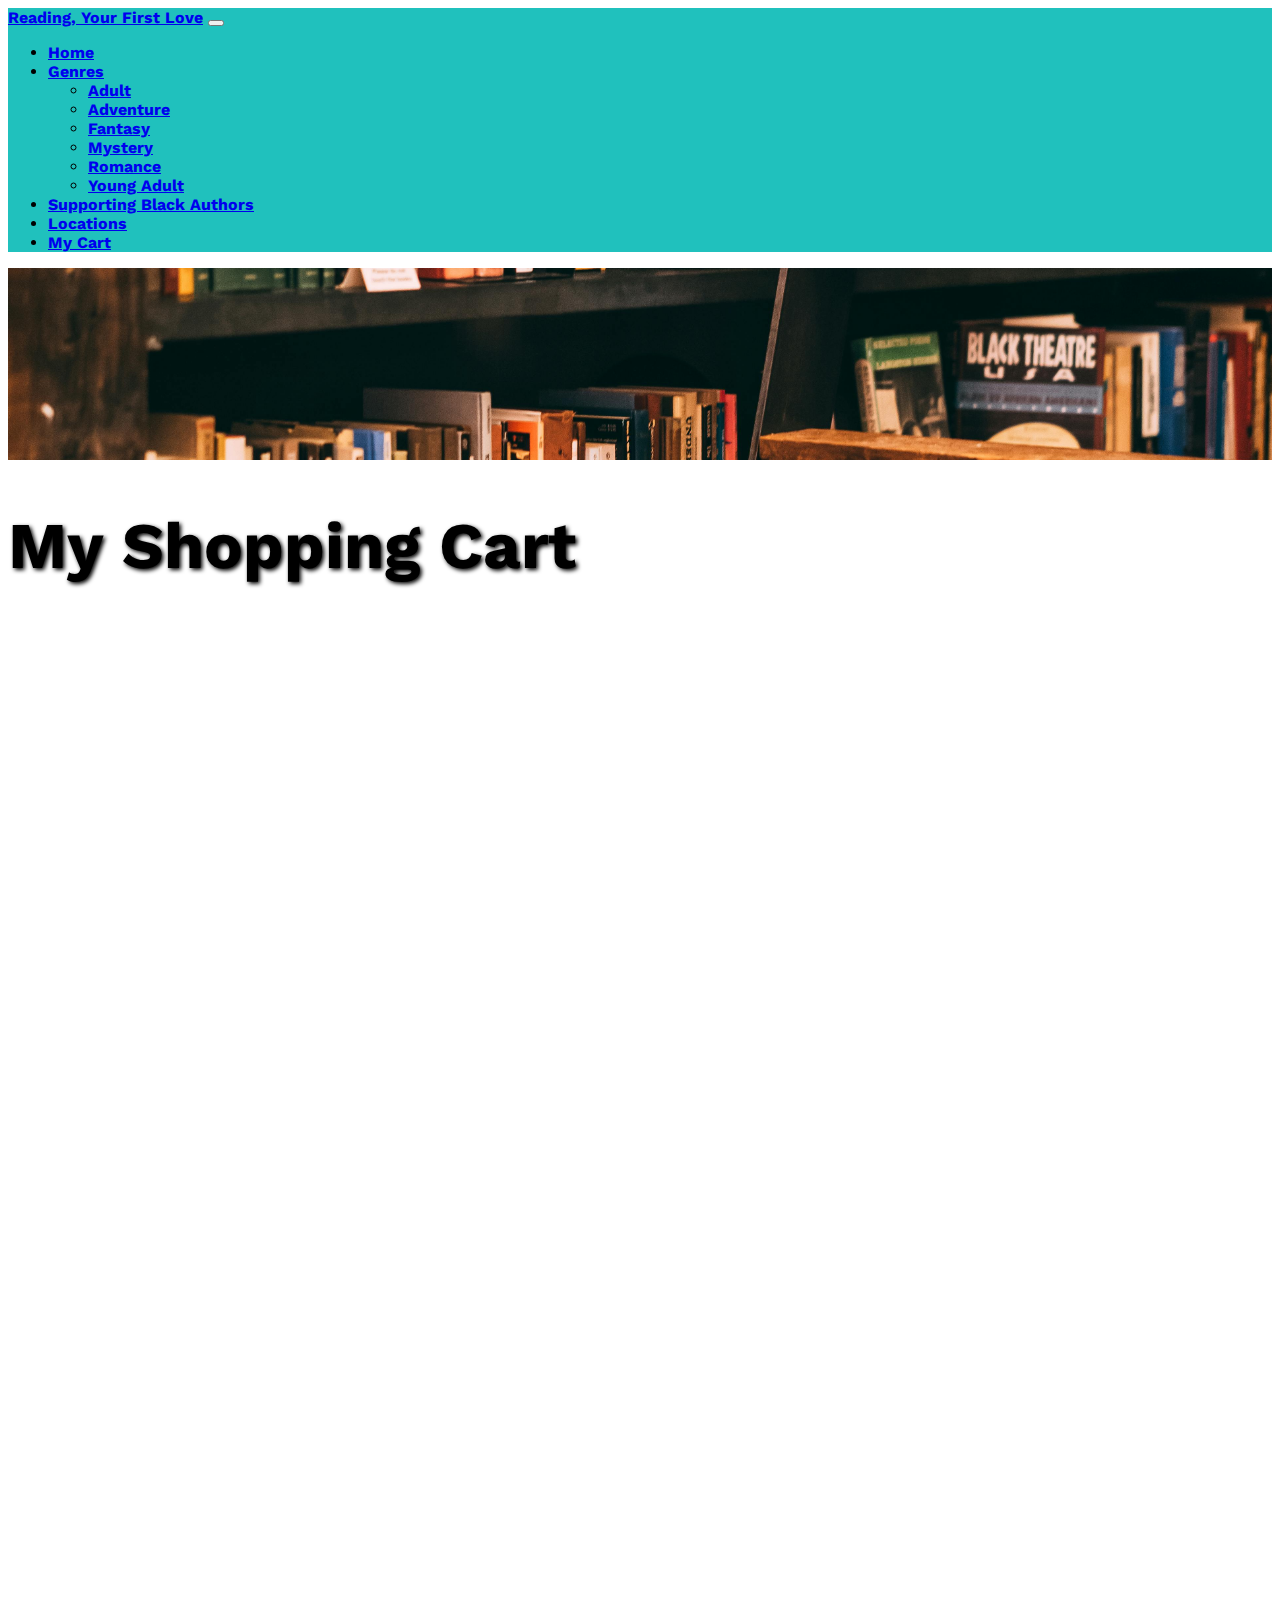
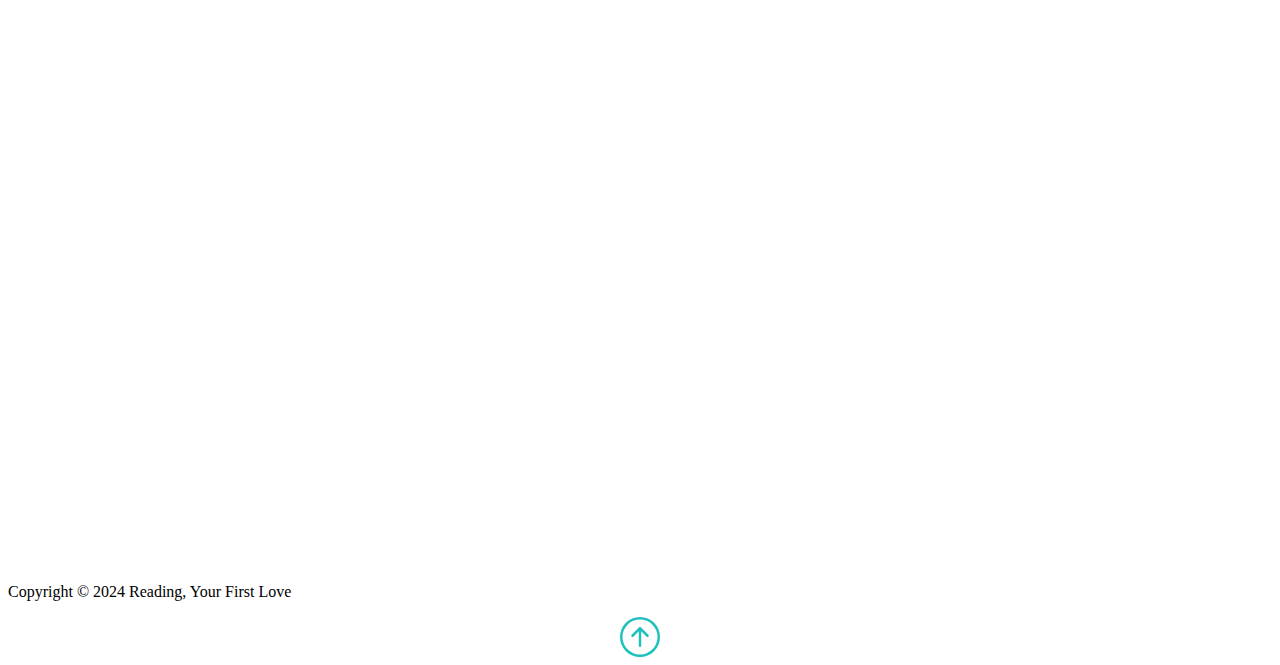
<file: cart.html>
<!DOCTYPE html>
<html lang="en">
  <head>
    <meta charset="UTF-8" />
    <meta name="viewport" content="width=device-width, initial-scale=1.0" />
    <link rel="stylesheet" href="style.css" />
    <link
      href="https://cdn.jsdelivr.net/npm/bootstrap@5.0.2/dist/css/bootstrap.min.css"
      rel="stylesheet"
      integrity="sha384-EVSTQN3/azprG1Anm3QDgpJLIm9Nao0Yz1ztcQTwFspd3yD65VohhpuuCOmLASjC"
      crossorigin="anonymous"
    />
    <link rel="preconnect" href="https://fonts.googleapis.com" />
    <link rel="preconnect" href="https://fonts.gstatic.com" crossorigin />
    <link
      href="https://fonts.googleapis.com/css2?family=Merriweather:ital,wght@0,300;0,400;0,700;0,900;1,300;1,400;1,700;1,900&family=Work+Sans:ital,wght@0,100..900;1,100..900&display=swap"
      rel="stylesheet"
    />
    <title>Reading, Your First Love</title>
  </head>
  <body>
    <nav id="myNav" class="navbar navbar-expand-lg navbar-light">
      <div class="container-fluid">
        <a class="navbar-brand" href="#">Reading, Your First Love</a>
        <button
          class="navbar-toggler"
          type="button"
          data-bs-toggle="collapse"
          data-bs-target="#navbarNavDropdown"
          aria-controls="navbarNavDropdown"
          aria-expanded="false"
          aria-label="Toggle navigation"
        >
          <span class="navbar-toggler-icon"></span>
        </button>
        <div
          class="collapse navbar-collapse justify-content-end"
          id="navbarNavDropdown"
        >
          <ul class="navbar-nav">
            <li class="nav-item">
              <a class="nav-link active" aria-current="page" href="index.html"
                >Home</a
              >
            </li>
            <li class="nav-item dropdown">
              <a
                class="nav-link dropdown-toggle"
                href="genre.html"
                id="navbarDropdownMenuLink"
                role="button"
                data-bs-toggle="dropdown"
                aria-expanded="false"
                >Genres</a
              >
              <ul
                class="dropdown-menu"
                aria-labelledby="navbarDropdownMenuLink"
              >
                <li><a class="dropdown-item" href="adult.html">Adult</a></li>
                <li>
                  <a class="dropdown-item" href="adventure.html">Adventure</a>
                </li>
                <li>
                  <a class="dropdown-item" href="fantasy.html">Fantasy</a>
                </li>
                <li>
                  <a class="dropdown-item" href="mystery.html">Mystery</a>
                </li>
                <li>
                  <a class="dropdown-item" href="romance.html">Romance</a>
                </li>
                <li>
                  <a class="dropdown-item" href="youngAdult.html"
                    >Young Adult</a
                  >
                </li>
              </ul>
            </li>
            <li class="nav-item">
              <a class="nav-link" href="#">Supporting Black Authors</a>
            </li>
            <li class="nav-item">
              <a class="nav-link" href="location.html">Locations</a>
            </li>
            <li class="nav-item">
              <a class="nav-link" href="cart.html">My Cart</a>
            </li>
          </ul>
        </div>
      </div>
    </nav>

    <div class="card text-bg-dark">
      <img id="genreImg" src="books/bookshelf.jpg" class="card-img" alt="Mystery" />
      <div
        class="card-img-overlay w-100 position-absolute top-50 start-50 translate-middle"
      >
        <h1 id="genreTitle" class="card-title text-center text-light" style="font-size: 65px; text-shadow: 2px 2px 4px #000000;">My Shopping Cart</h1>
      </div>
    </div>
    <br />

    <section class="p-5">
      <div class="container"></div>
      <iframe src="https://docs.google.com/forms/d/e/1FAIpQLScaVca7VqaUxVIBilUH2gh2Rsl7LaFBVqIfZkNuVtEsLAEKow/viewform?embedded=true" width="100%" height="1500" frameborder="0" marginheight="0" marginwidth="0">Loading…</iframe>
    </section>
    

    <br />

    <footer
      class="p-5 bg-dark text-white text-center icon-info position-relative"
    >
      <div class="container">
        <p class="lead">Copyright &copy; 2024 Reading, Your First Love</p>

        <a href="#" class="position-absolute bottom-0 end-0 p-5">
          <svg
            xmlns="http://www.w3.org/2000/svg"
            width="40"
            height="40"
            fill="currentColor"
            class="bi bi-arrow-up-circle"
            style="color: #20c1bd; display: block; margin: auto"
            viewBox="0 0 16 16"
          >
            <path
              fill-rule="evenodd"
              d="M1 8a7 7 0 1 0 14 0A7 7 0 0 0 1 8m15 0A8 8 0 1 1 0 8a8 8 0 0 1 16 0m-7.5 3.5a.5.5 0 0 1-1 0V5.707L5.354 7.854a.5.5 0 1 1-.708-.708l3-3a.5.5 0 0 1 .708 0l3 3a.5.5 0 0 1-.708.708L8.5 5.707z"
            />
          </svg>
        </a>
      </div>
    </footer>

    <script
      src="https://cdn.jsdelivr.net/npm/bootstrap@5.0.2/dist/js/bootstrap.bundle.min.js"
      integrity="sha384-MrcW6ZMFYlzcLA8Nl+NtUVF0sA7MsXsP1UyJoMp4YLEuNSfAP+JcXn/tWtIaxVXM"
      crossorigin="anonymous"
    ></script>
  </body>
</html>
</file>
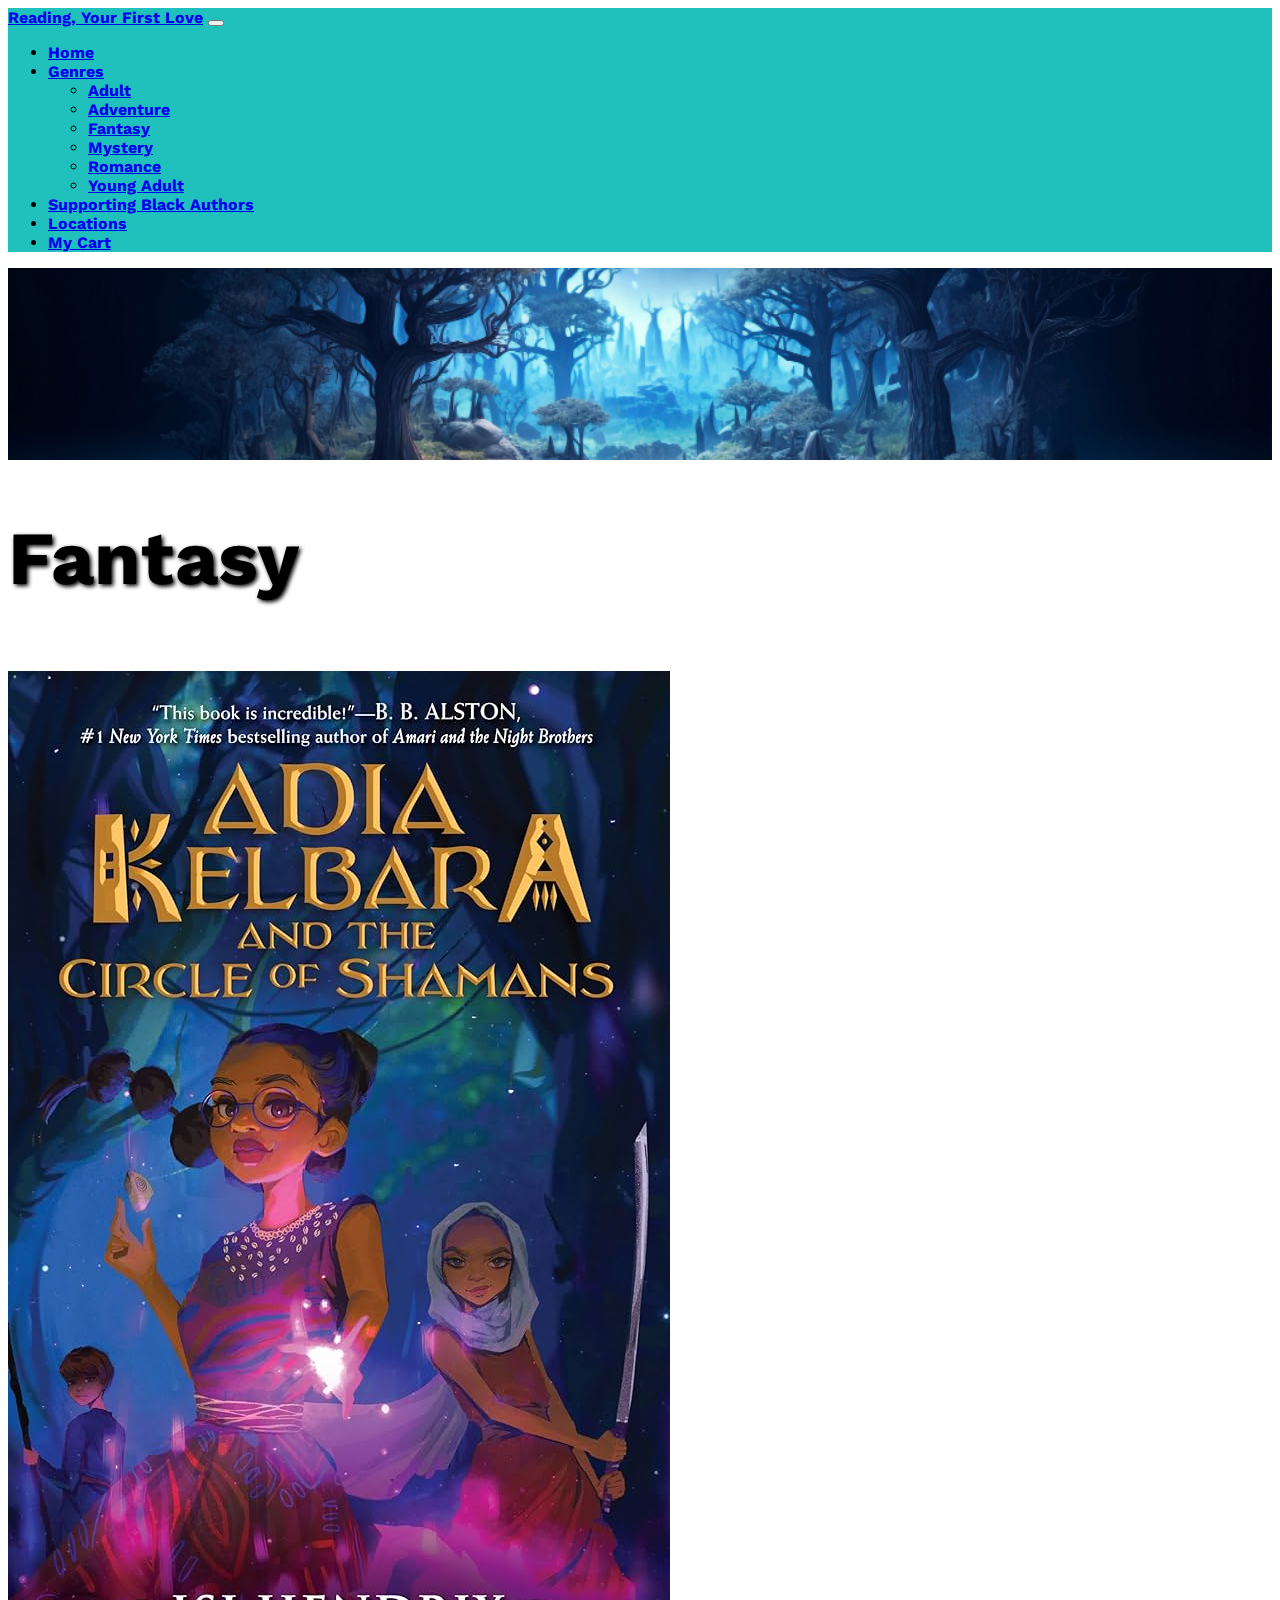
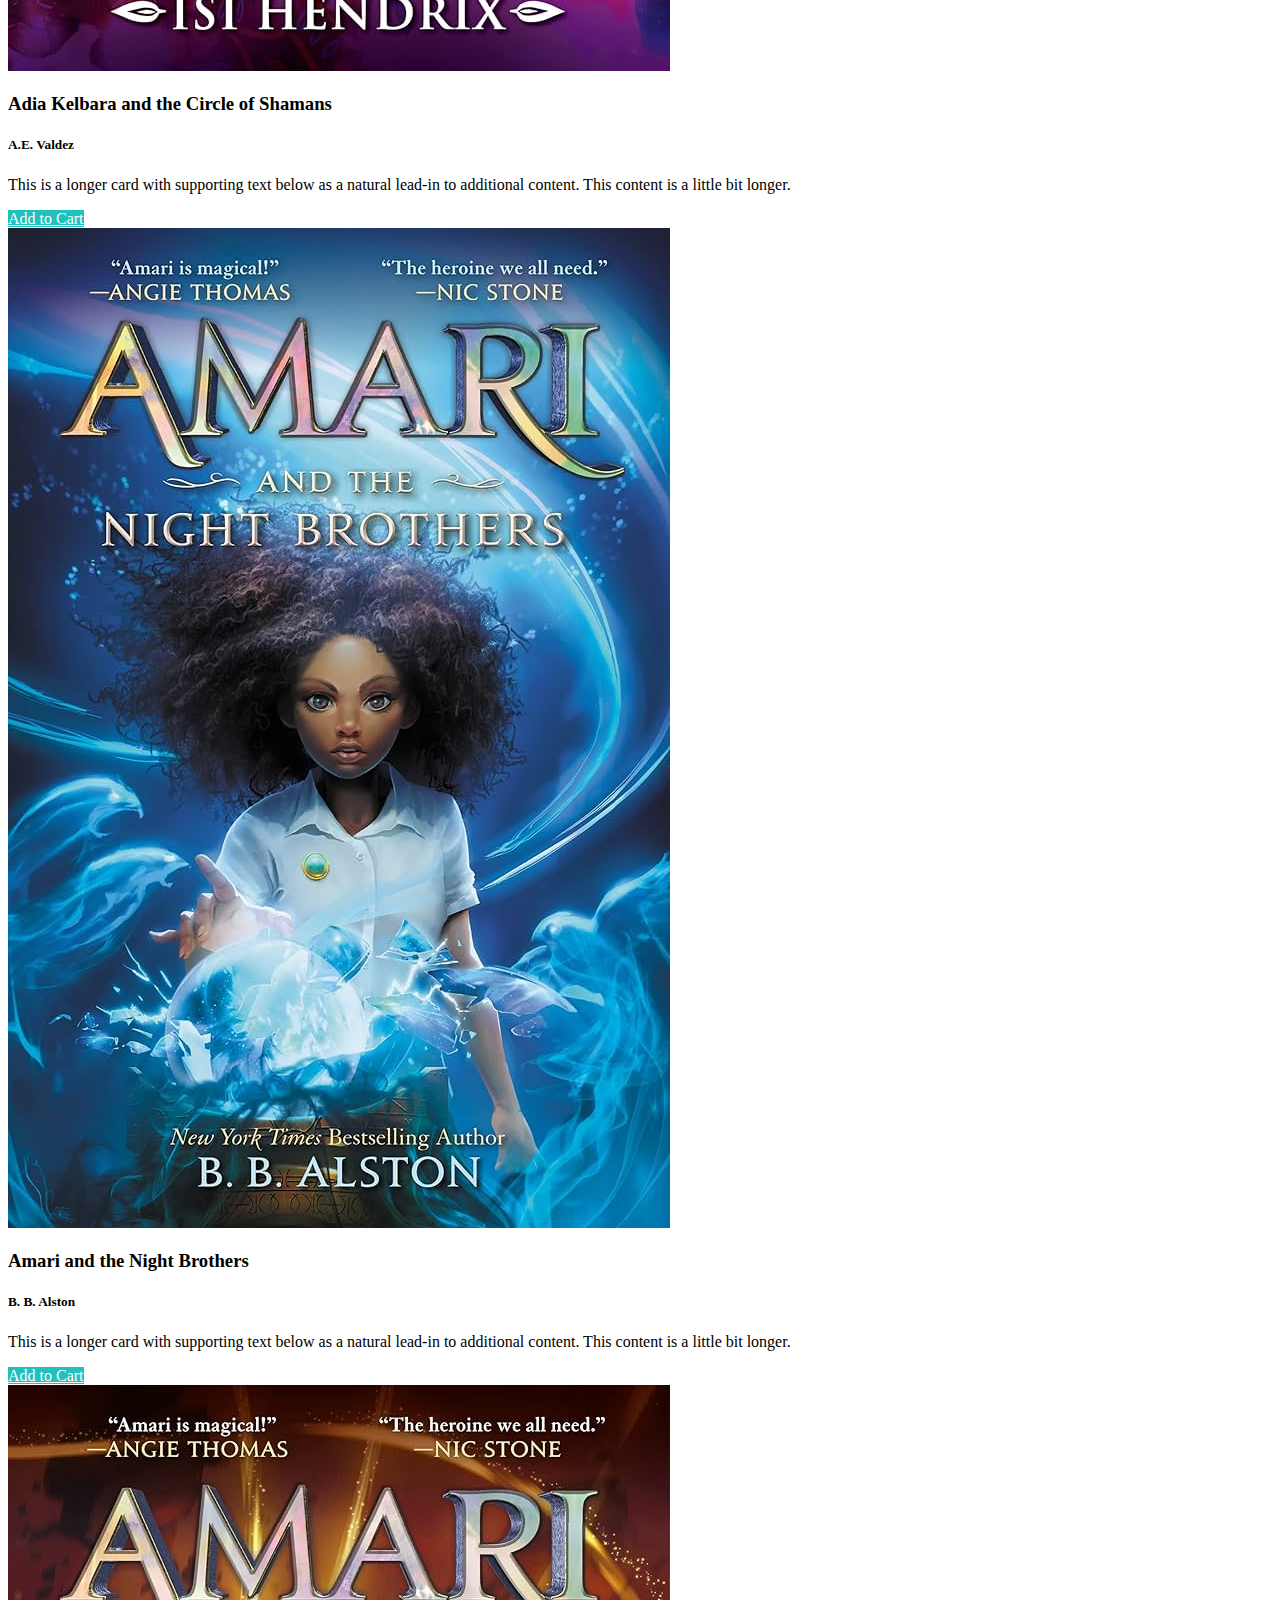
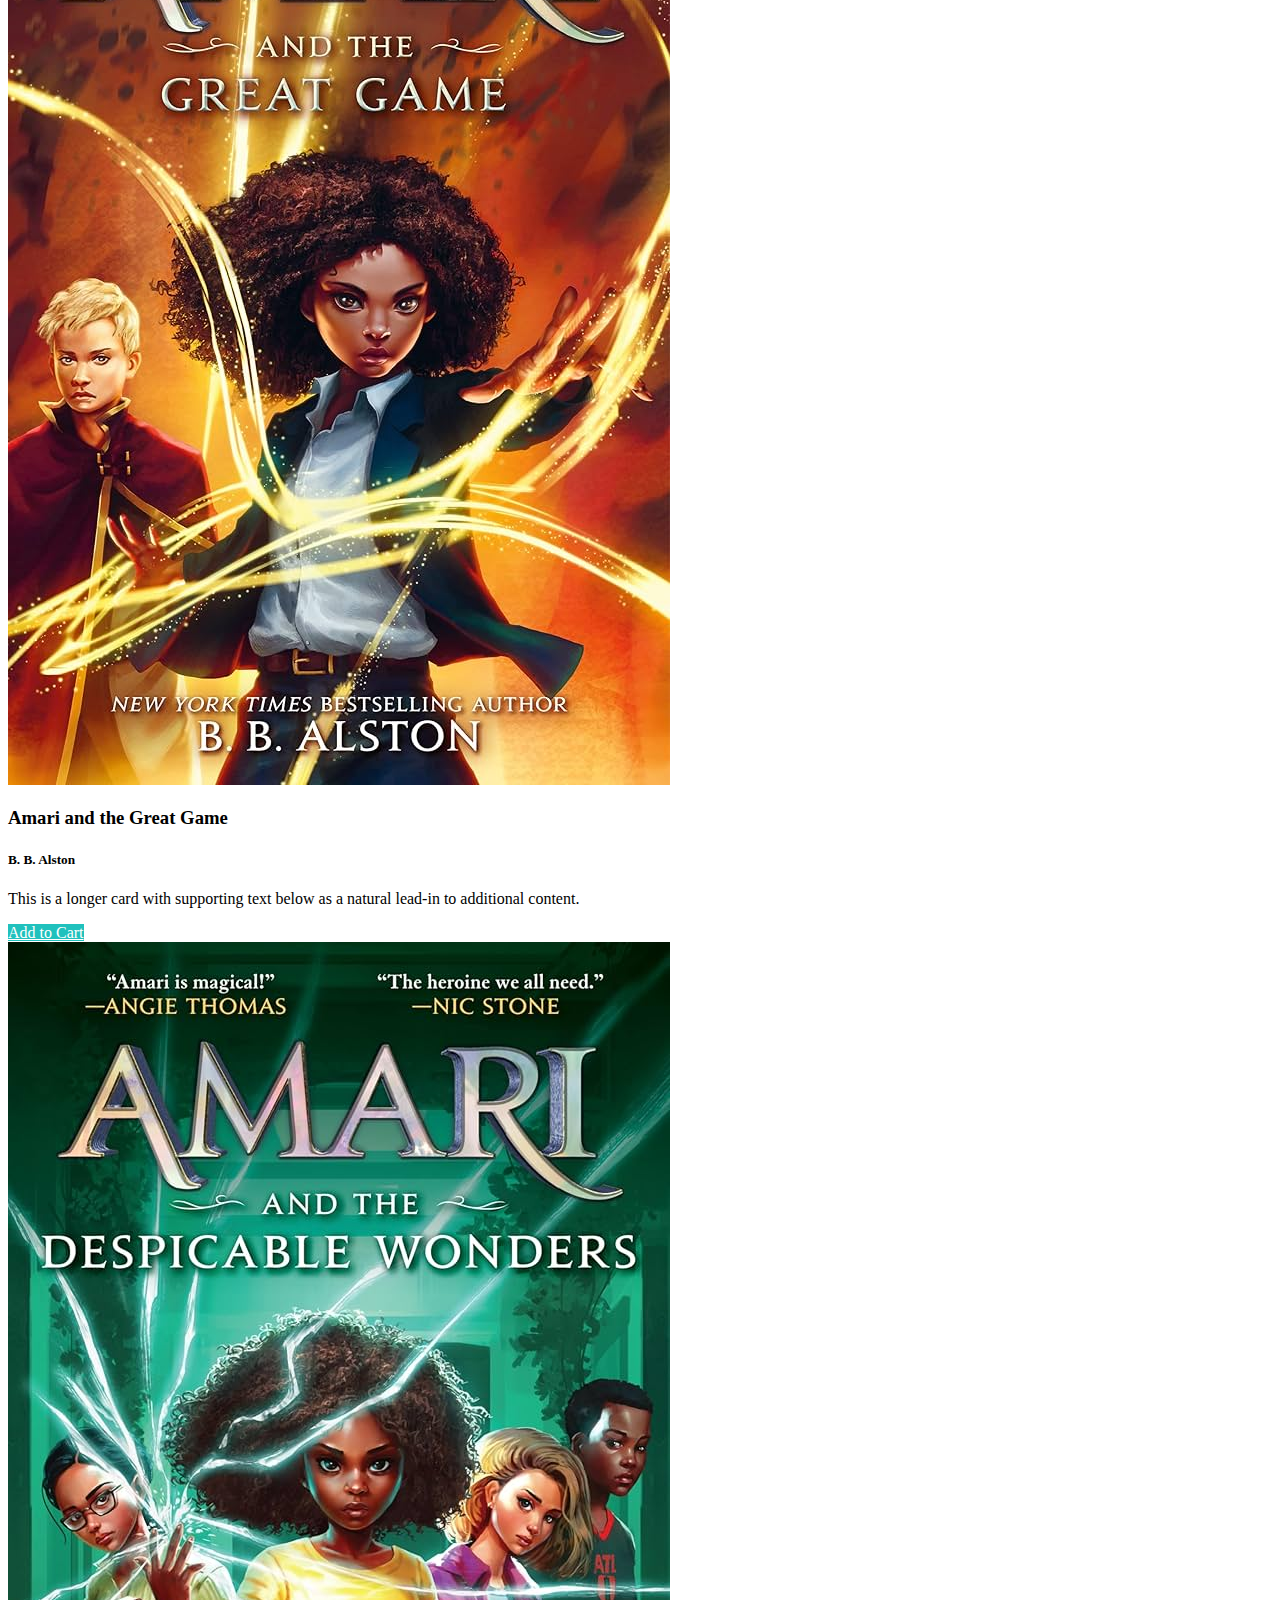
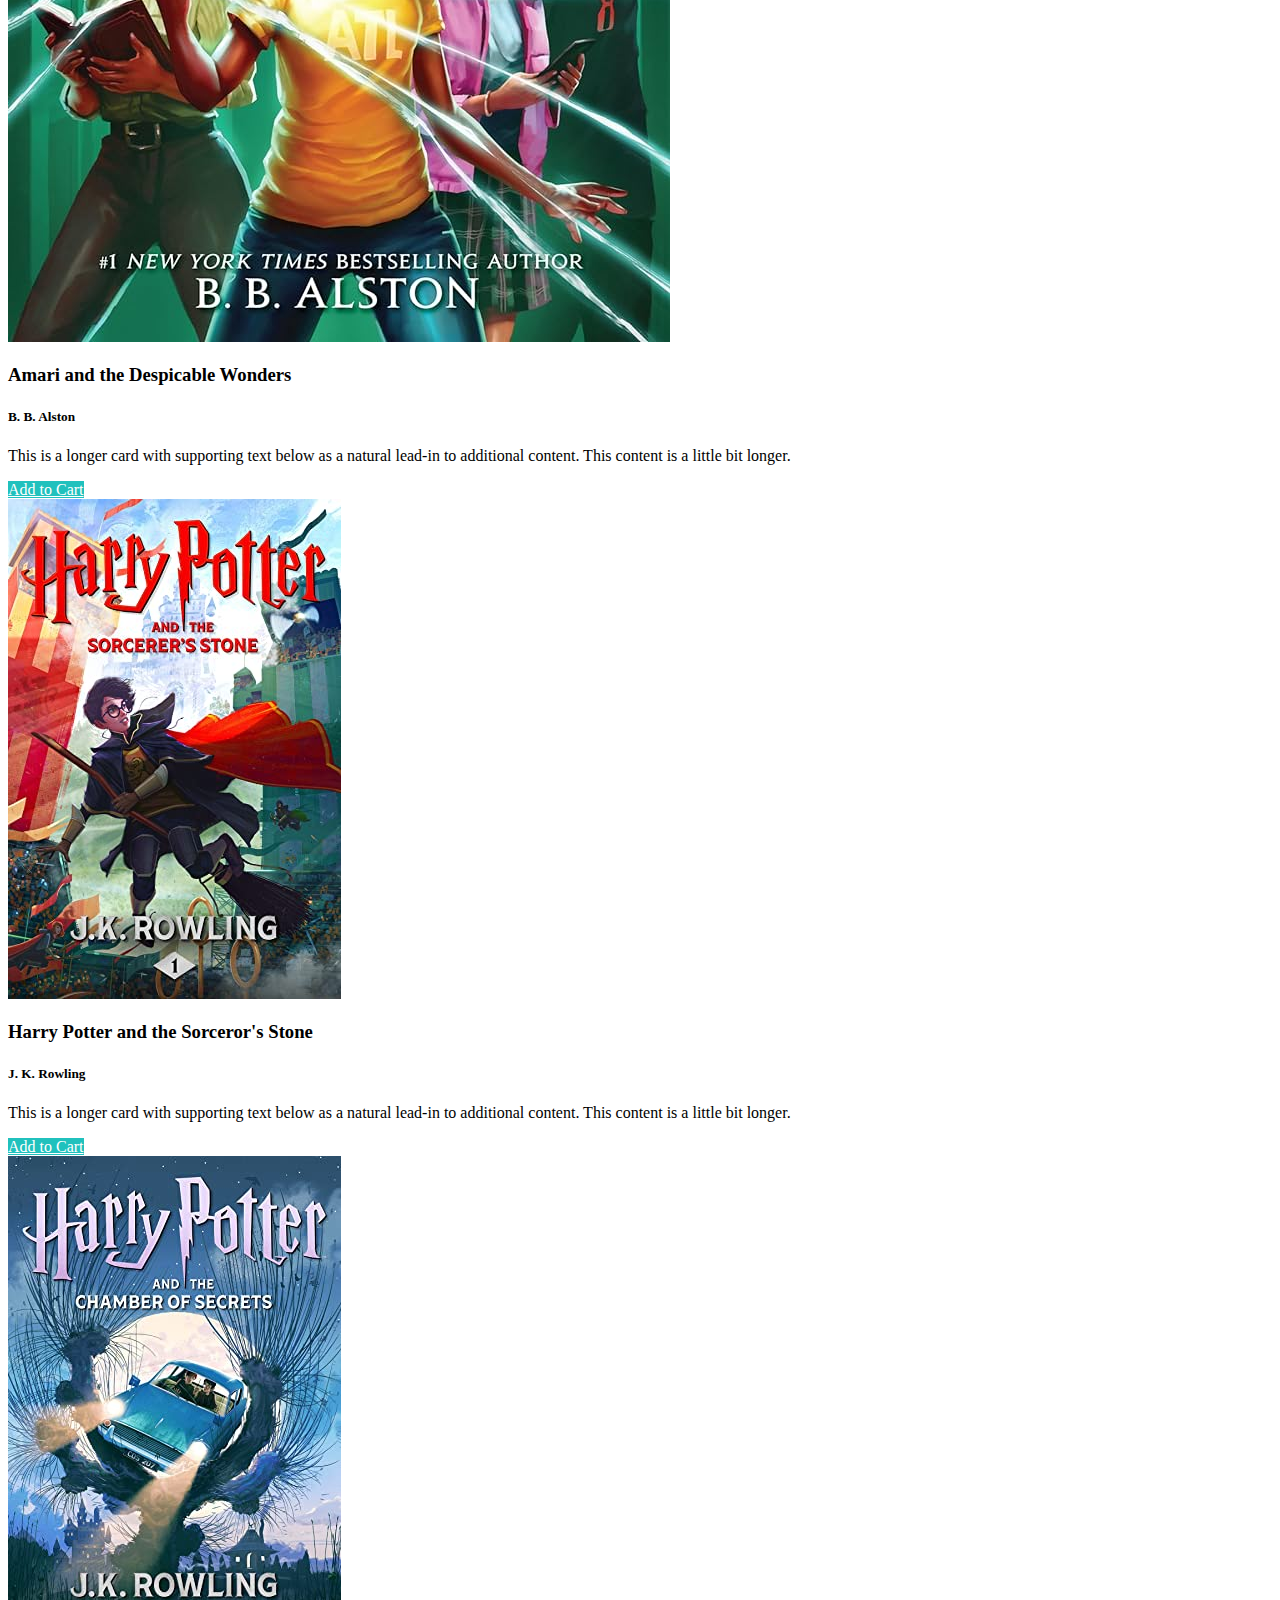
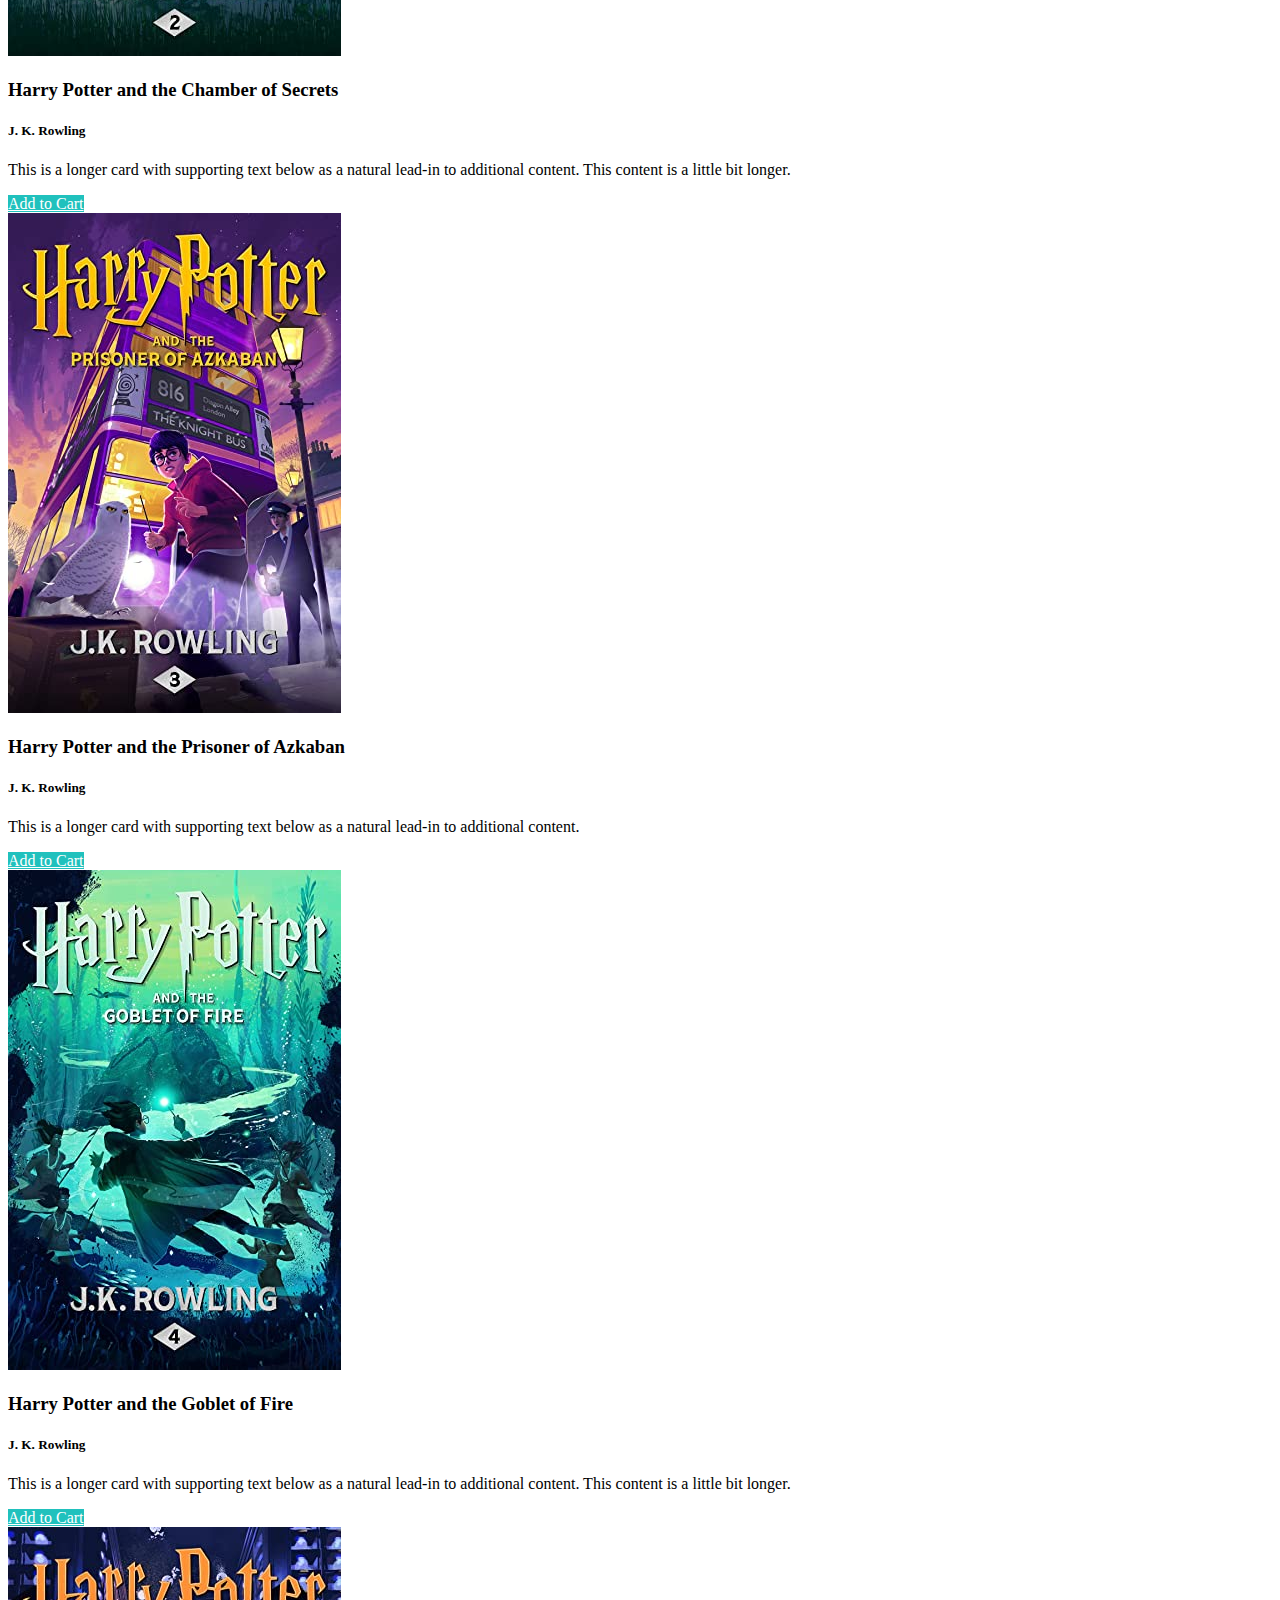
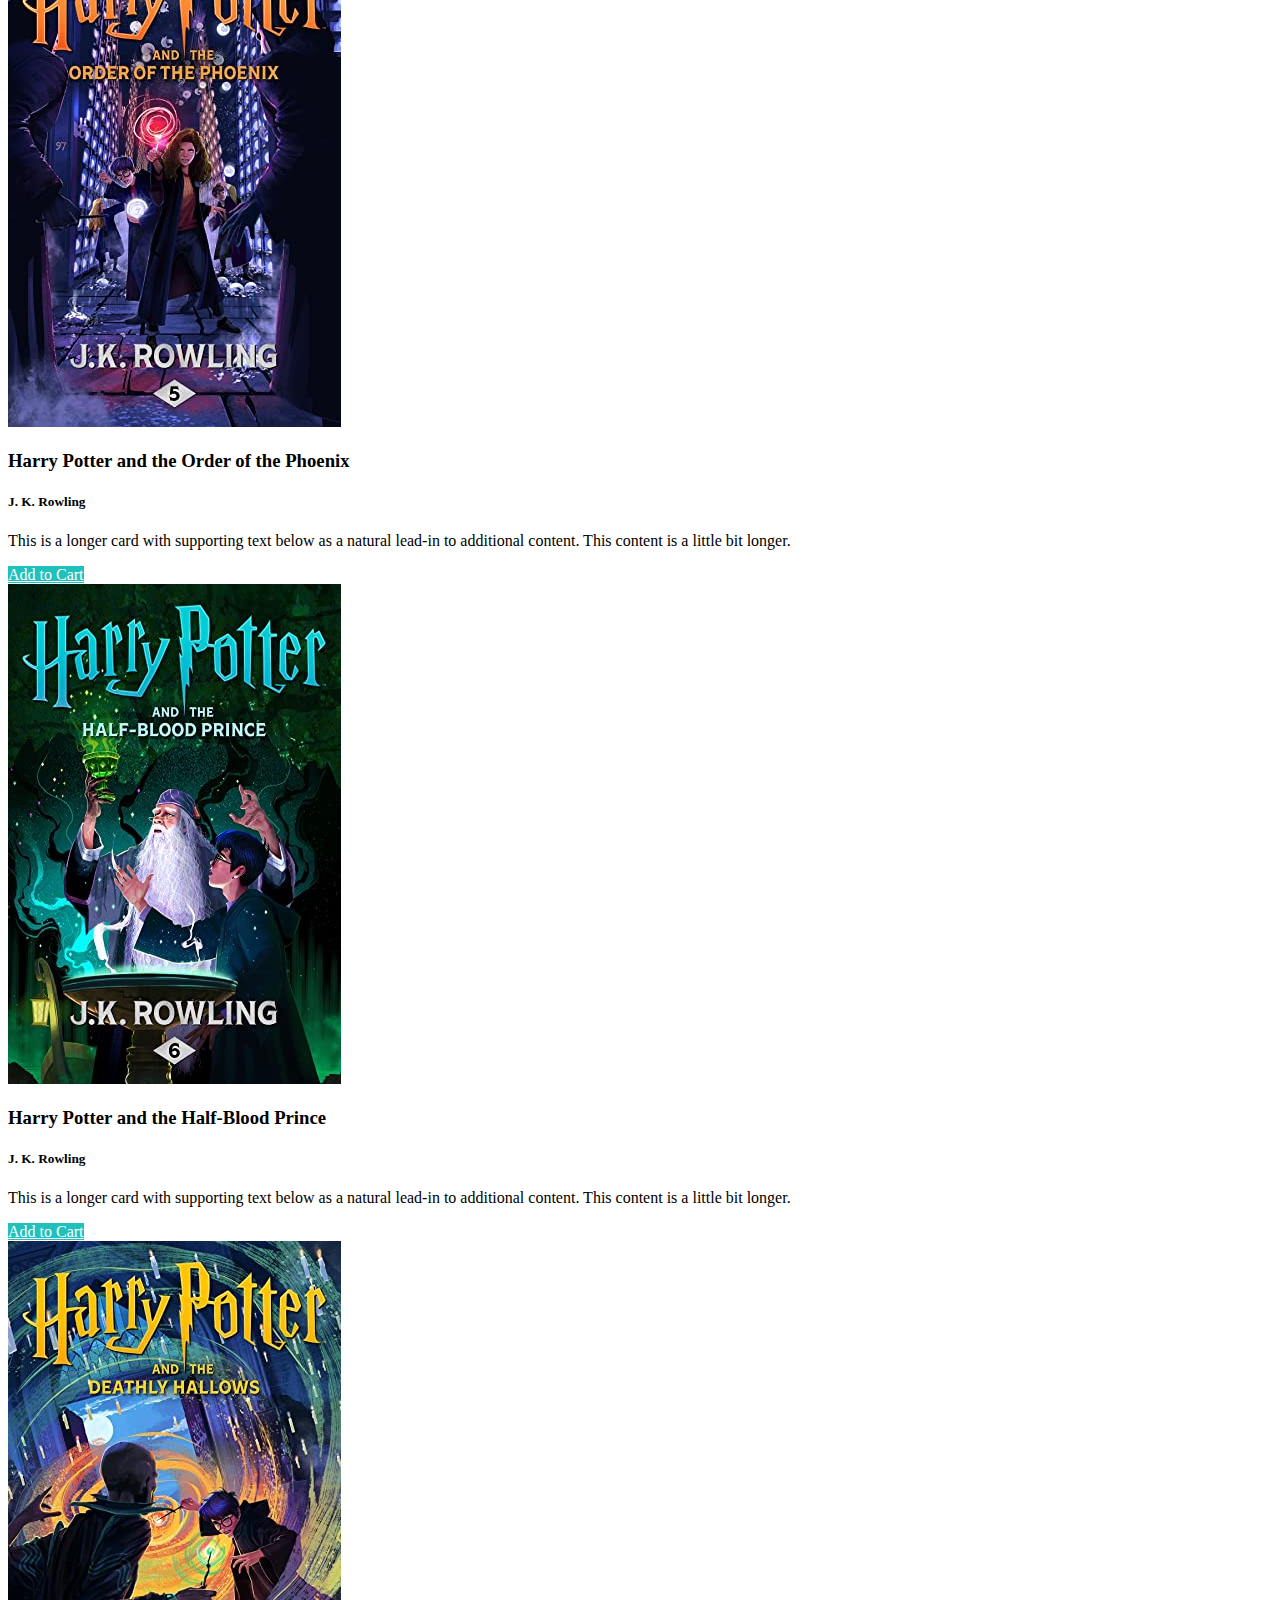
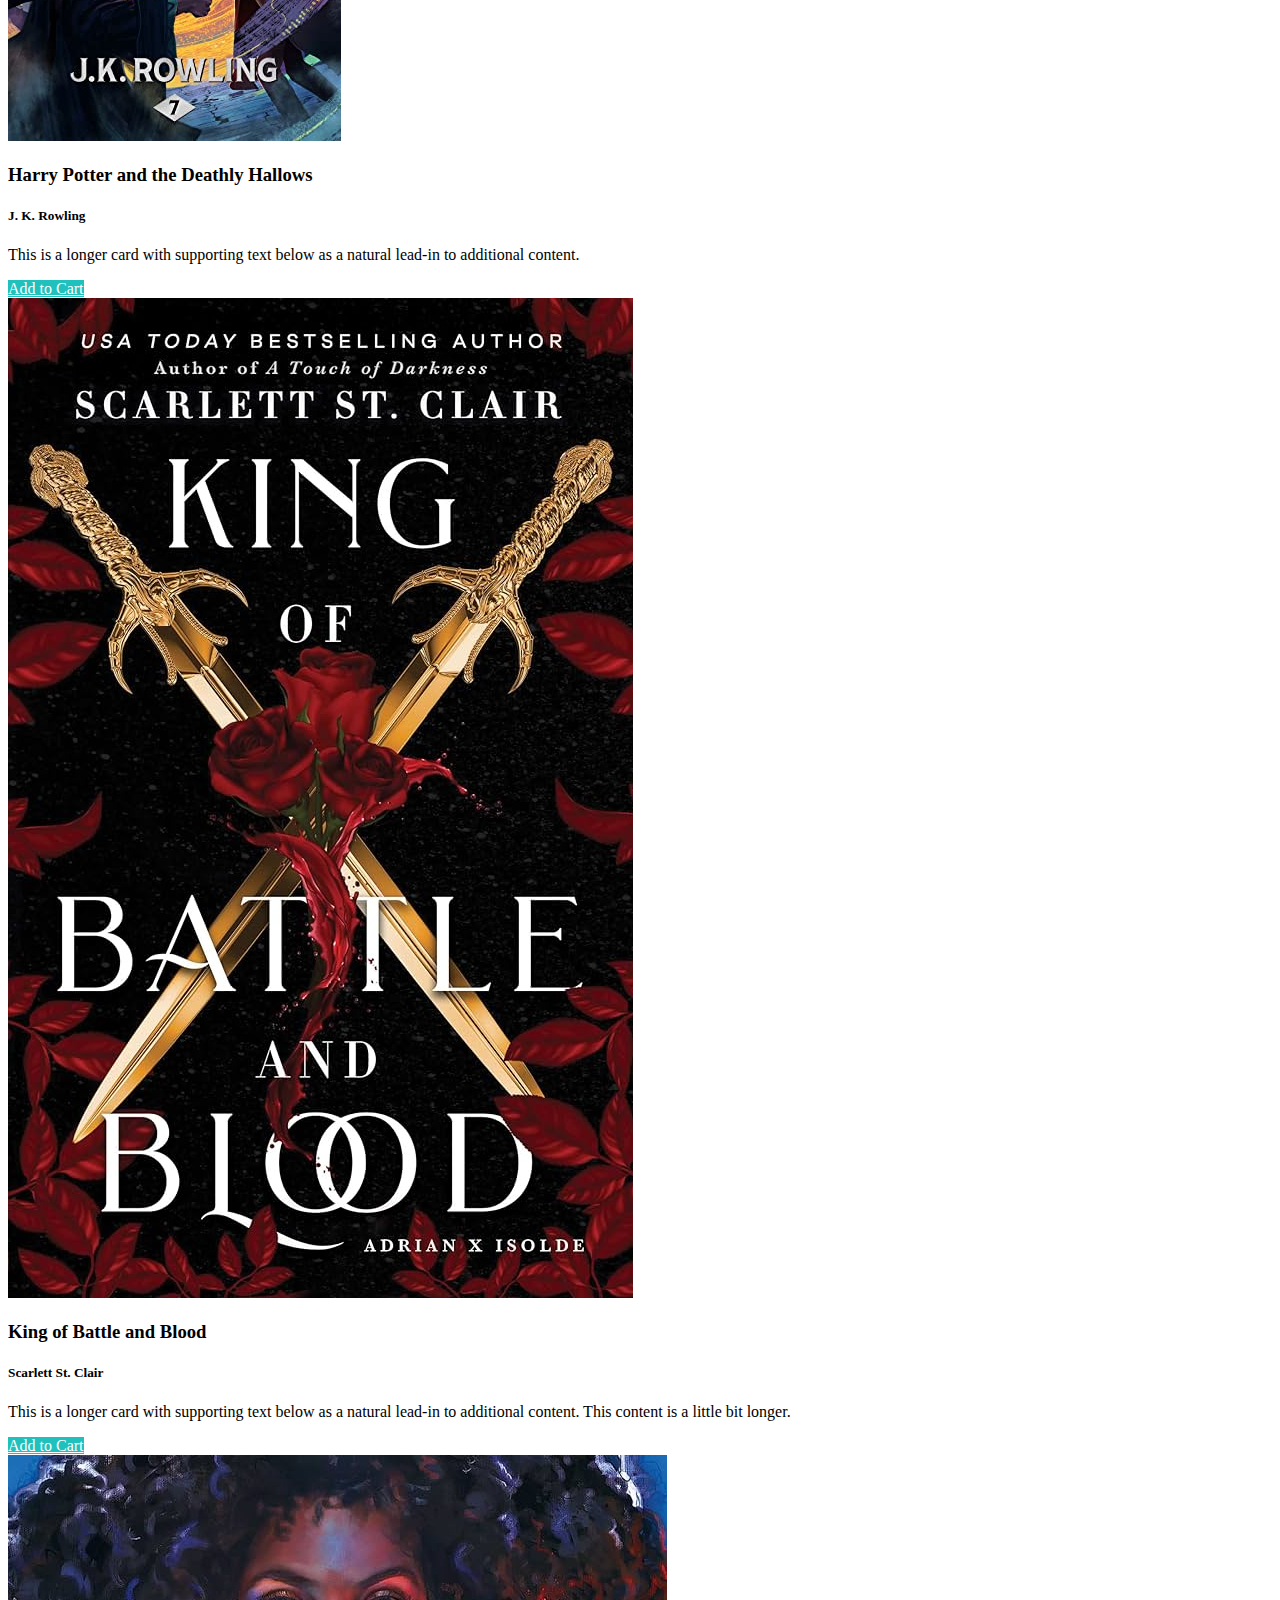
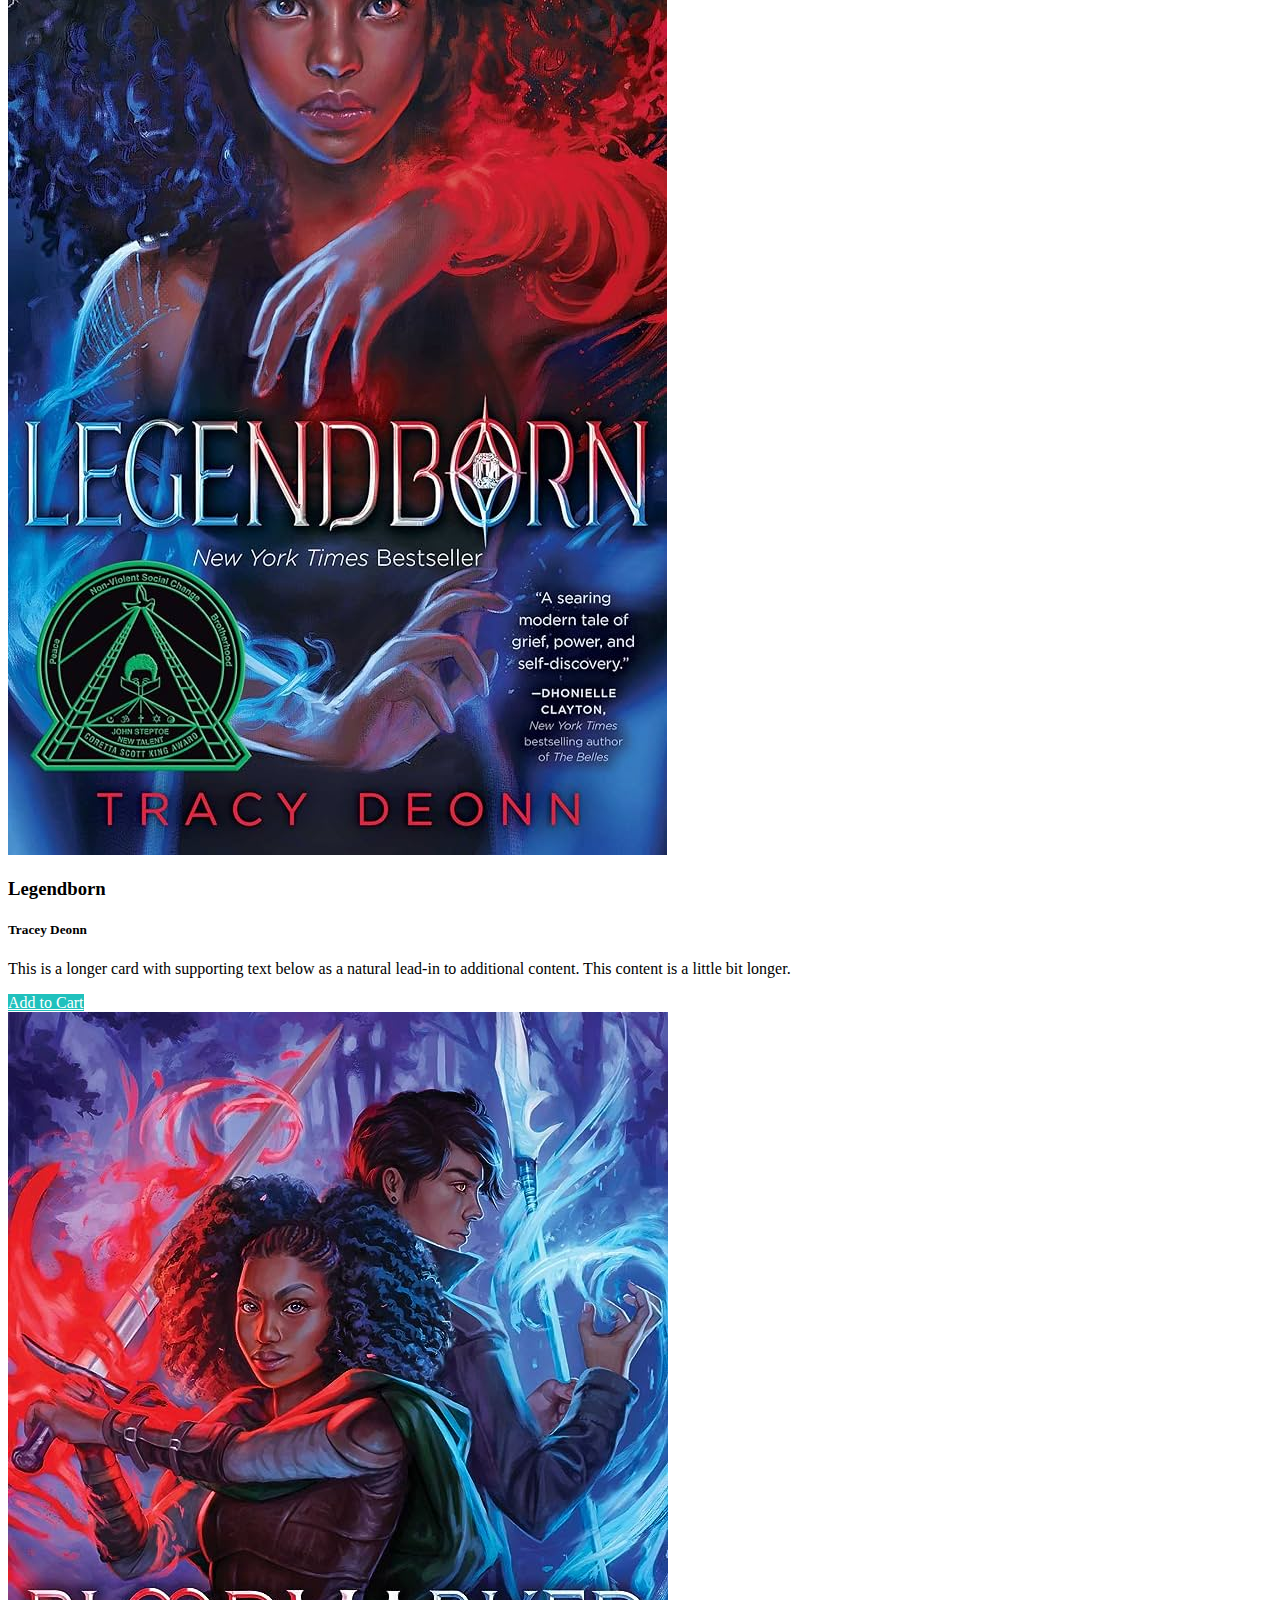
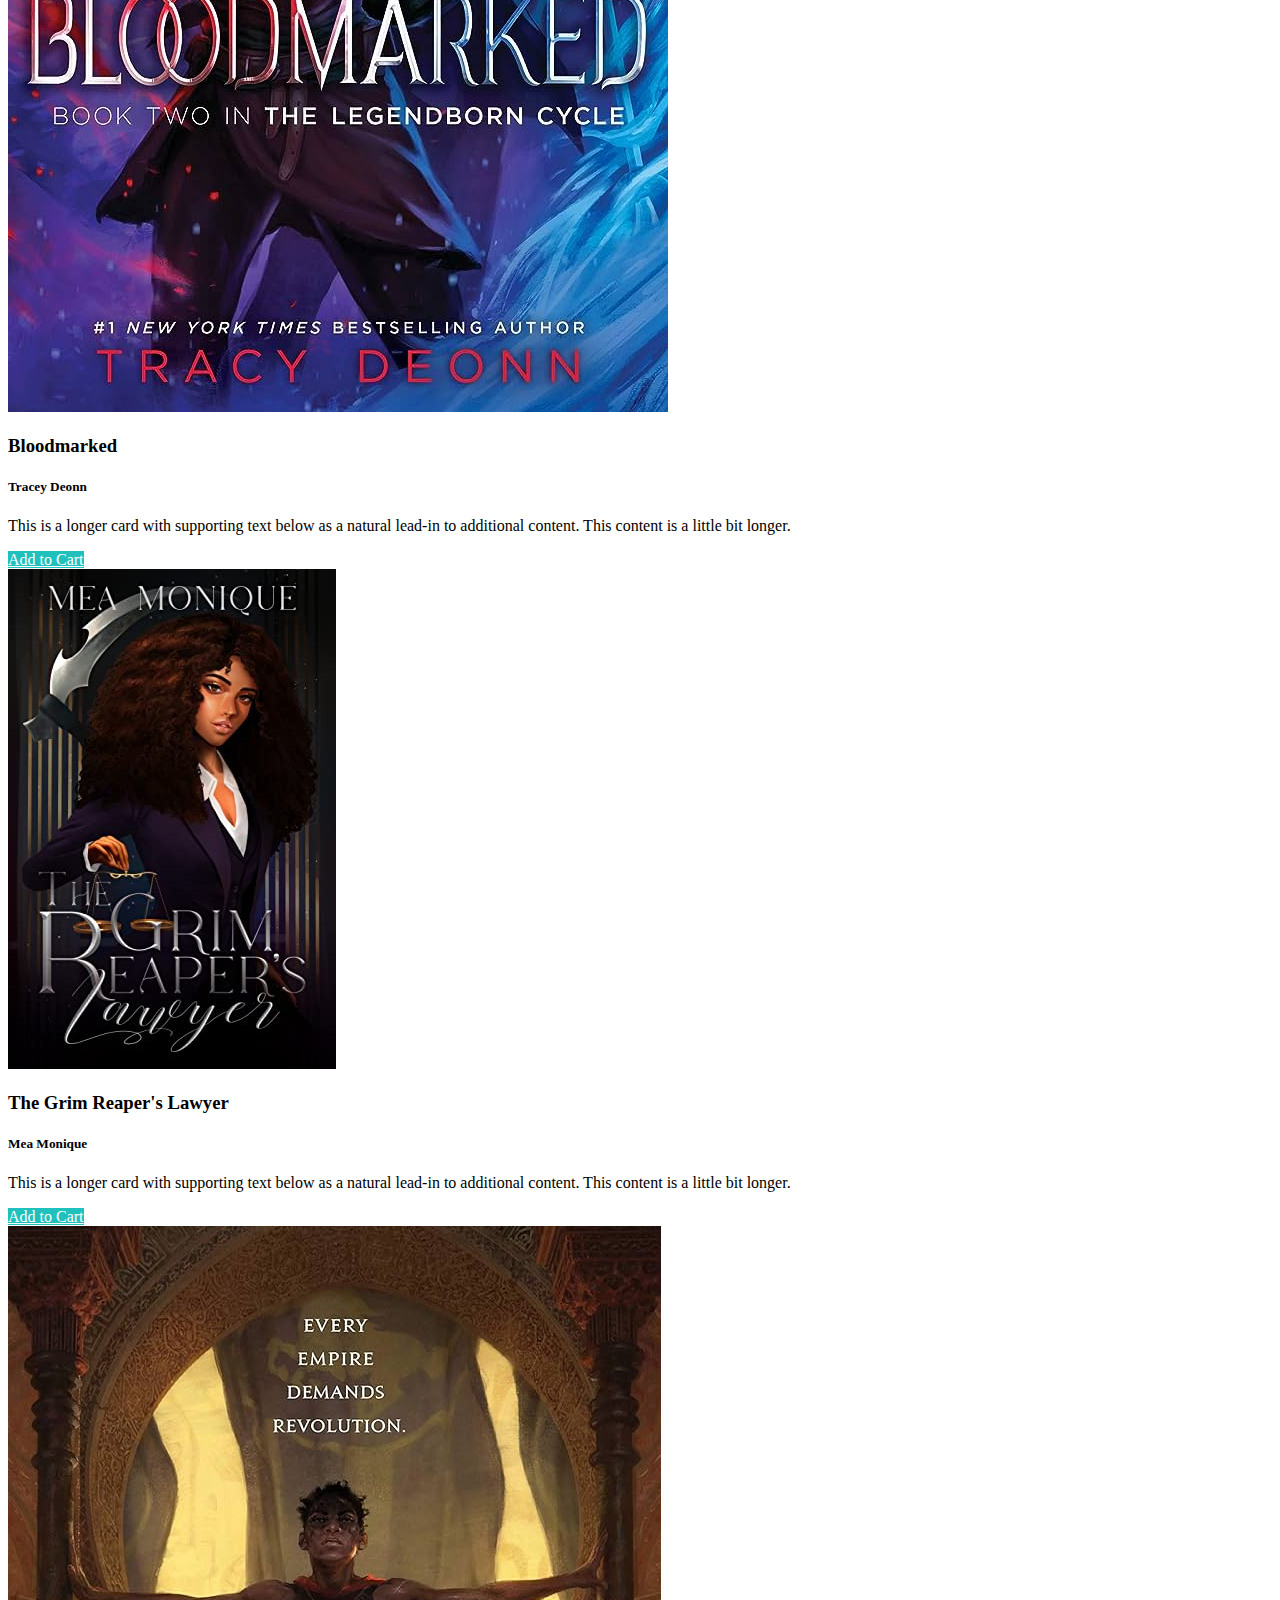
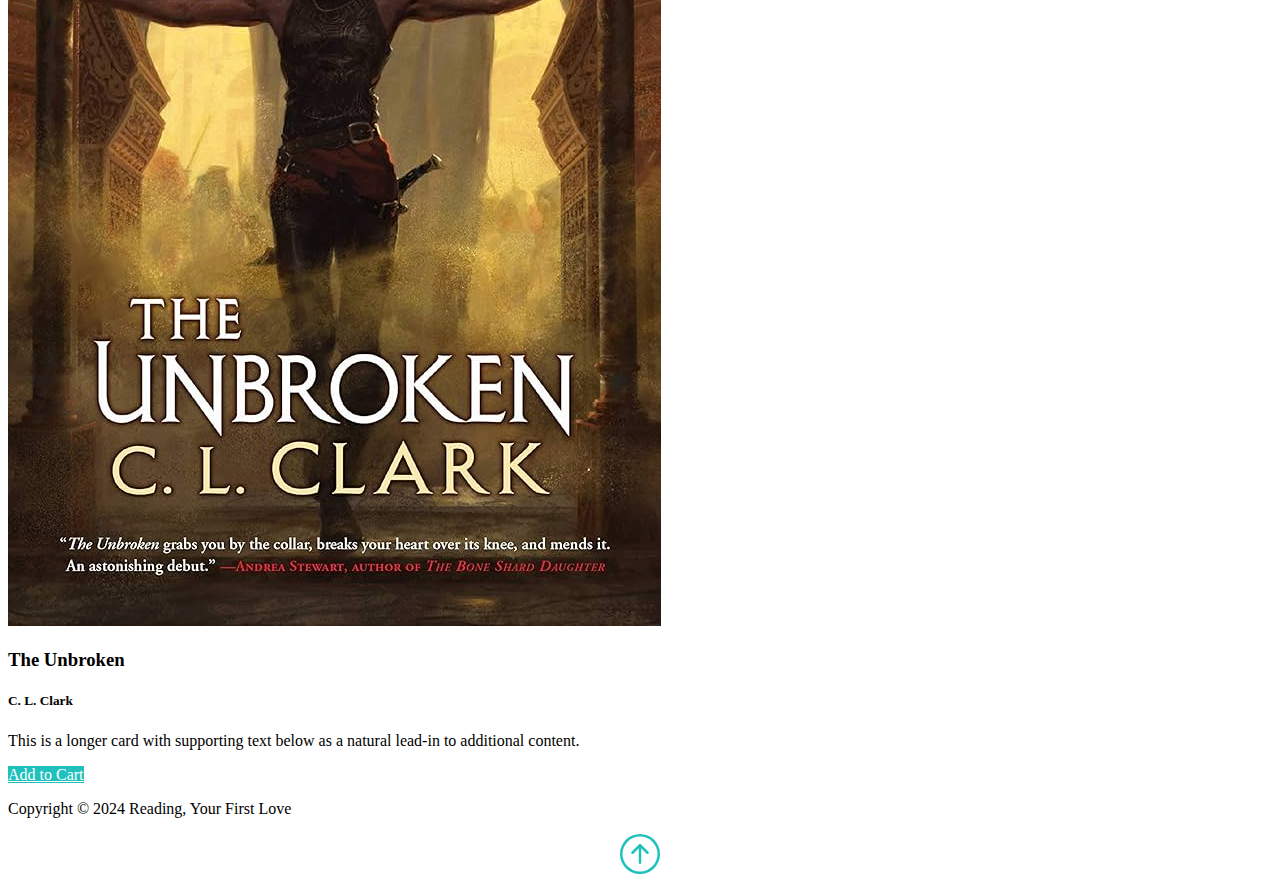
<file: fantasy.html>
<!DOCTYPE html>
<html lang="en">
  <head>
    <meta charset="UTF-8" />
    <meta name="viewport" content="width=device-width, initial-scale=1.0" />
    <link rel="stylesheet" href="style.css" />
    <link
      href="https://cdn.jsdelivr.net/npm/bootstrap@5.0.2/dist/css/bootstrap.min.css"
      rel="stylesheet"
      integrity="sha384-EVSTQN3/azprG1Anm3QDgpJLIm9Nao0Yz1ztcQTwFspd3yD65VohhpuuCOmLASjC"
      crossorigin="anonymous"
    />
    <link rel="preconnect" href="https://fonts.googleapis.com" />
    <link rel="preconnect" href="https://fonts.gstatic.com" crossorigin />
    <link
      href="https://fonts.googleapis.com/css2?family=Merriweather:ital,wght@0,300;0,400;0,700;0,900;1,300;1,400;1,700;1,900&family=Work+Sans:ital,wght@0,100..900;1,100..900&display=swap"
      rel="stylesheet"
    />
    <title>Fantasy</title>
  </head>
  <body>
    <nav id="myNav" class="navbar navbar-expand-lg navbar-light">
      <div class="container-fluid">
        <a class="navbar-brand" href="#">Reading, Your First Love</a>
        <button
          class="navbar-toggler"
          type="button"
          data-bs-toggle="collapse"
          data-bs-target="#navbarNavDropdown"
          aria-controls="navbarNavDropdown"
          aria-expanded="false"
          aria-label="Toggle navigation"
        >
          <span class="navbar-toggler-icon"></span>
        </button>
        <div
          class="collapse navbar-collapse justify-content-end"
          id="navbarNavDropdown"
        >
          <ul class="navbar-nav">
            <li class="nav-item">
              <a class="nav-link" href="index.html">Home</a>
            </li>
            <li class="nav-item dropdown">
              <a
                class="nav-link dropdown-toggle"
                href="genre.html"
                id="navbarDropdownMenuLink"
                role="button"
                data-bs-toggle="dropdown"
                aria-expanded="false"
                >Genres</a
              >
              <ul
                class="dropdown-menu"
                aria-labelledby="navbarDropdownMenuLink"
              >
                <li><a class="dropdown-item" href="adult.html">Adult</a></li>
                <li>
                  <a class="dropdown-item" href="adventure.html">Adventure</a>
                </li>
                <li>
                  <a
                    class="dropdown-item active"
                    aria-current="page"
                    href="fantasy.html"
                    >Fantasy</a
                  >
                </li>
                <li>
                  <a class="dropdown-item" href="mystery.html">Mystery</a>
                </li>
                <li>
                  <a class="dropdown-item" href="romance.html">Romance</a>
                </li>
                <li>
                  <a class="dropdown-item" href="youngAdult.html"
                    >Young Adult</a
                  >
                </li>
              </ul>
            </li>
            <li class="nav-item">
              <a class="nav-link" href="#">Supporting Black Authors</a>
            </li>
            <li class="nav-item">
              <a class="nav-link" href="location.html">Locations</a>
            </li>
            <li class="nav-item">
              <a class="nav-link" href="cart.html">My Cart</a>
            </li>
          </ul>
        </div>
      </div>
    </nav>
    <div class="card text-bg-dark">
      <img id="genreImg" src="books/fantasy.jpg" class="card-img" alt="Fantasy" />
      <div
        class="card-img-overlay position-absolute top-50 start-50 translate-middle"
      >
        <h1 id="genreTitle" class="card-title text-center text-light" style="font-size: 75px; text-shadow: 2px 2px 4px #000000;">Fantasy</h1>
      </div>
    </div>
    <br />

    <!--------                      Books Formatting                ------->
    <section class="p-5">
      <!----------- Row 1 -------------->
      <div class="row row-cols-1 row-cols-md-5 g-4">
        <div class="col">
          <div class="card h-100 text-center">
            <img
              src="books/adiaKelbara1.jpg"
              class="card-img-top"
              alt="Adia Kelbara #1"
            />
            <div class="card-body">
              <h3 class="card-title">Adia Kelbara and the Circle of Shamans</h3>
              <h5 class="card-title">A.E. Valdez</h5>
              <p class="card-text">
                This is a longer card with supporting text below as a natural
                lead-in to additional content. This content is a little bit
                longer.
              </p>
              <a href="#" class="btn" style="border-color: #20C1BD; background-color: #20C1BD; color: #fff;">Add to Cart</a>
            </div>
          </div>
        </div>
        <div class="col">
          <div class="card h-100 text-center">
            <img
              src="books/amariNightBros.jpg"
              class="card-img-top"
              alt="Before I Let Go"
            />
            <div class="card-body">
              <h3 class="card-title">Amari and the Night Brothers</h3>
              <h5 class="card-title">B. B. Alston</h5>
              <p class="card-text">
                This is a longer card with supporting text below as a natural
                lead-in to additional content. This content is a little bit
                longer.
              </p>
              <a href="#" class="btn" style="border-color: #20C1BD; background-color: #20C1BD; color: #fff;">Add to Cart</a>
            </div>
          </div>
        </div>
        <div class="col">
          <div class="card h-100 text-center">
            <img
              src="books/amariGreatGame.jpg"
              class="card-img-top"
              alt="Outdrawn"
            />
            <div class="card-body">
              <h3 class="card-title">Amari and the Great Game</h3>
              <h5 class="card-title">B. B. Alston</h5>
              <p class="card-text">
                This is a longer card with supporting text below as a natural
                lead-in to additional content.
              </p>
              <a href="#" class="btn" style="border-color: #20C1BD; background-color: #20C1BD; color: #fff;">Add to Cart</a>
            </div>
          </div>
        </div>
        <div class="col">
          <div class="card h-100 text-center">
            <img
              src="books/amariDespicable.jpg"
              class="card-img-top"
              alt="Single Dads Club"
            />
            <div class="card-body">
              <h3 class="card-title">Amari and the Despicable Wonders</h3>
              <h5 class="card-title">B. B. Alston</h5>
              <p class="card-text">
                This is a longer card with supporting text below as a natural
                lead-in to additional content. This content is a little bit
                longer.
              </p>
              <a href="#" class="btn" style="border-color: #20C1BD; background-color: #20C1BD; color: #fff;">Add to Cart</a>
            </div>
          </div>
        </div>

        <!----------- Row 2 -------------->
        <div class="col">
          <div class="card h-100 text-center">
            <img
              src="books/harryPotterStone.jpeg"
              class="card-img-top"
              alt="Sunny Disposition"
            />
            <div class="card-body">
              <h3 class="card-title">Harry Potter and the Sorceror's Stone</h3>
              <h5 class="card-title">J. K. Rowling</h5>
              <p class="card-text">
                This is a longer card with supporting text below as a natural
                lead-in to additional content. This content is a little bit
                longer.
              </p>
              <a href="#" class="btn" style="border-color: #20C1BD; background-color: #20C1BD; color: #fff;">Add to Cart</a>
            </div>
          </div>
        </div>
        <div class="col">
          <div class="card h-100 text-center">
            <img
              src="books/harryPotterChamber.jpeg"
              class="card-img-top"
              alt="Team Player"
            />
            <div class="card-body">
              <h3 class="card-title">
                Harry Potter and the Chamber of Secrets
              </h3>
              <h5 class="card-title">J. K. Rowling</h5>
              <p class="card-text">
                This is a longer card with supporting text below as a natural
                lead-in to additional content. This content is a little bit
                longer.
              </p>
              <a href="#" class="btn" style="border-color: #20C1BD; background-color: #20C1BD; color: #fff;">Add to Cart</a>
            </div>
          </div>
        </div>
        <div class="col">
          <div class="card h-100 text-center">
            <img
              src="books/harryPotterPrisoner.jpeg"
              class="card-img-top"
              alt="The Grim Reaper's Lawyer"
            />
            <div class="card-body">
              <h3 class="card-title">
                Harry Potter and the Prisoner of Azkaban
              </h3>
              <h5 class="card-title">J. K. Rowling</h5>
              <p class="card-text">
                This is a longer card with supporting text below as a natural
                lead-in to additional content.
              </p>
              <a href="#" class="btn" style="border-color: #20C1BD; background-color: #20C1BD; color: #fff;">Add to Cart</a>
            </div>
          </div>
        </div>
        <div class="col">
          <div class="card h-100 text-center">
            <img
              src="books/harryPotterGoblet.jpeg"
              class="card-img-top"
              alt="The Neighbor Favor"
            />
            <div class="card-body">
              <h3 class="card-title">Harry Potter and the Goblet of Fire</h3>
              <h5 class="card-title">J. K. Rowling</h5>
              <p class="card-text">
                This is a longer card with supporting text below as a natural
                lead-in to additional content. This content is a little bit
                longer.
              </p>
              <a href="#" class="btn" style="border-color: #20C1BD; background-color: #20C1BD; color: #fff;">Add to Cart</a>
            </div>
          </div>
        </div>

        <!----------- Row 3 -------------->
        <div class="col">
          <div class="card h-100 text-center">
            <img
              src="books/harryPotterPhoenix.jpeg"
              class="card-img-top"
              alt="Sunny Disposition"
            />
            <div class="card-body">
              <h3 class="card-title">
                Harry Potter and the Order of the Phoenix
              </h3>
              <h5 class="card-title">J. K. Rowling</h5>
              <p class="card-text">
                This is a longer card with supporting text below as a natural
                lead-in to additional content. This content is a little bit
                longer.
              </p>
              <a href="#" class="btn" style="border-color: #20C1BD; background-color: #20C1BD; color: #fff;">Add to Cart</a>
            </div>
          </div>
        </div>
        <div class="col">
          <div class="card h-100 text-center">
            <img
              src="books/harryPotterPrince.jpeg"
              class="card-img-top"
              alt="Team Player"
            />
            <div class="card-body">
              <h3 class="card-title">Harry Potter and the Half-Blood Prince</h3>
              <h5 class="card-title">J. K. Rowling</h5>
              <p class="card-text">
                This is a longer card with supporting text below as a natural
                lead-in to additional content. This content is a little bit
                longer.
              </p>
              <a href="#" class="btn" style="border-color: #20C1BD; background-color: #20C1BD; color: #fff;">Add to Cart</a>
            </div>
          </div>
        </div>
        <div class="col">
          <div class="card h-100 text-center">
            <img
              src="books/harryPotterHallows.jpeg"
              class="card-img-top"
              alt="The Grim Reaper's Lawyer"
            />
            <div class="card-body">
              <h3 class="card-title">Harry Potter and the Deathly Hallows</h3>
              <h5 class="card-title">J. K. Rowling</h5>
              <p class="card-text">
                This is a longer card with supporting text below as a natural
                lead-in to additional content.
              </p>
              <a href="#" class="btn" style="border-color: #20C1BD; background-color: #20C1BD; color: #fff;">Add to Cart</a>
            </div>
          </div>
        </div>
        <div class="col">
          <div class="card h-100 text-center">
            <img
              src="books/kingBattle.jpg"
              class="card-img-top"
              alt="The Neighbor Favor"
            />
            <div class="card-body">
              <h3 class="card-title">King of Battle and Blood</h3>
              <h5 class="card-title">Scarlett St. Clair</h5>
              <p class="card-text">
                This is a longer card with supporting text below as a natural
                lead-in to additional content. This content is a little bit
                longer.
              </p>
              <a href="#" class="btn" style="border-color: #20C1BD; background-color: #20C1BD; color: #fff;">Add to Cart</a>
            </div>
          </div>
        </div>

        <!----------- Row 4 -------------->
        <div class="col">
          <div class="card h-100 text-center">
            <img
              src="books/legenborn.jpg"
              class="card-img-top"
              alt="The Neighbor Favor"
            />
            <div class="card-body">
              <h3 class="card-title">Legendborn</h3>
              <h5 class="card-title">Tracey Deonn</h5>
              <p class="card-text">
                This is a longer card with supporting text below as a natural
                lead-in to additional content. This content is a little bit
                longer.
              </p>
              <a href="#" class="btn" style="border-color: #20C1BD; background-color: #20C1BD; color: #fff;">Add to Cart</a>
            </div>
          </div>
        </div>
        <div class="col">
          <div class="card h-100 text-center">
            <img
              src="books/bloodmarked.jpg"
              class="card-img-top"
              alt="Sunny Disposition"
            />
            <div class="card-body">
              <h3 class="card-title">Bloodmarked</h3>
              <h5 class="card-title">Tracey Deonn</h5>
              <p class="card-text">
                This is a longer card with supporting text below as a natural
                lead-in to additional content. This content is a little bit
                longer.
              </p>
              <a href="#" class="btn" style="border-color: #20C1BD; background-color: #20C1BD; color: #fff;">Add to Cart</a>
            </div>
          </div>
        </div>
        <div class="col">
          <div class="card h-100 text-center">
            <img
              src="books/grimReapLaw.jpeg"
              class="card-img-top"
              alt="Team Player"
            />
            <div class="card-body">
              <h3 class="card-title">The Grim Reaper's Lawyer</h3>
              <h5 class="card-title">Mea Monique</h5>
              <p class="card-text">
                This is a longer card with supporting text below as a natural
                lead-in to additional content. This content is a little bit
                longer.
              </p>
              <a href="#" class="btn" style="border-color: #20C1BD; background-color: #20C1BD; color: #fff;">Add to Cart</a>
            </div>
          </div>
        </div>
        <div class="col">
          <div class="card h-100 text-center">
            <img
              src="books/unbroken.jpg"
              class="card-img-top"
              alt="The Grim Reaper's Lawyer"
            />
            <div class="card-body">
              <h3 class="card-title">The Unbroken</h3>
              <h5 class="card-title">C. L. Clark</h5>
              <p class="card-text">
                This is a longer card with supporting text below as a natural
                lead-in to additional content.
              </p>
              <a href="#" class="btn" style="border-color: #20C1BD; background-color: #20C1BD; color: #fff;">Add to Cart</a>
            </div>
          </div>
        </div>
      </div>
    </section>

    <footer class="p-5 bg-dark text-white text-center position-relative">
      <div class="container">
        <p class="lead">Copyright &copy; 2024 Reading, Your First Love</p>

        <a href="#" class="position-absolute bottom-0 end-0 p-5">
          <svg
            xmlns="http://www.w3.org/2000/svg"
            width="40"
            height="40"
            fill="currentColor"
            class="bi bi-arrow-up-circle"
            style="color: #20c1bd; display: block; margin: auto"
            viewBox="0 0 16 16"
          >
            <path
              fill-rule="evenodd"
              d="M1 8a7 7 0 1 0 14 0A7 7 0 0 0 1 8m15 0A8 8 0 1 1 0 8a8 8 0 0 1 16 0m-7.5 3.5a.5.5 0 0 1-1 0V5.707L5.354 7.854a.5.5 0 1 1-.708-.708l3-3a.5.5 0 0 1 .708 0l3 3a.5.5 0 0 1-.708.708L8.5 5.707z"
            />
          </svg>
        </a>
      </div>
    </footer>

    <script
      src="https://cdn.jsdelivr.net/npm/bootstrap@5.0.2/dist/js/bootstrap.bundle.min.js"
      integrity="sha384-MrcW6ZMFYlzcLA8Nl+NtUVF0sA7MsXsP1UyJoMp4YLEuNSfAP+JcXn/tWtIaxVXM"
      crossorigin="anonymous"
    ></script>
  </body>
</html>
</file>
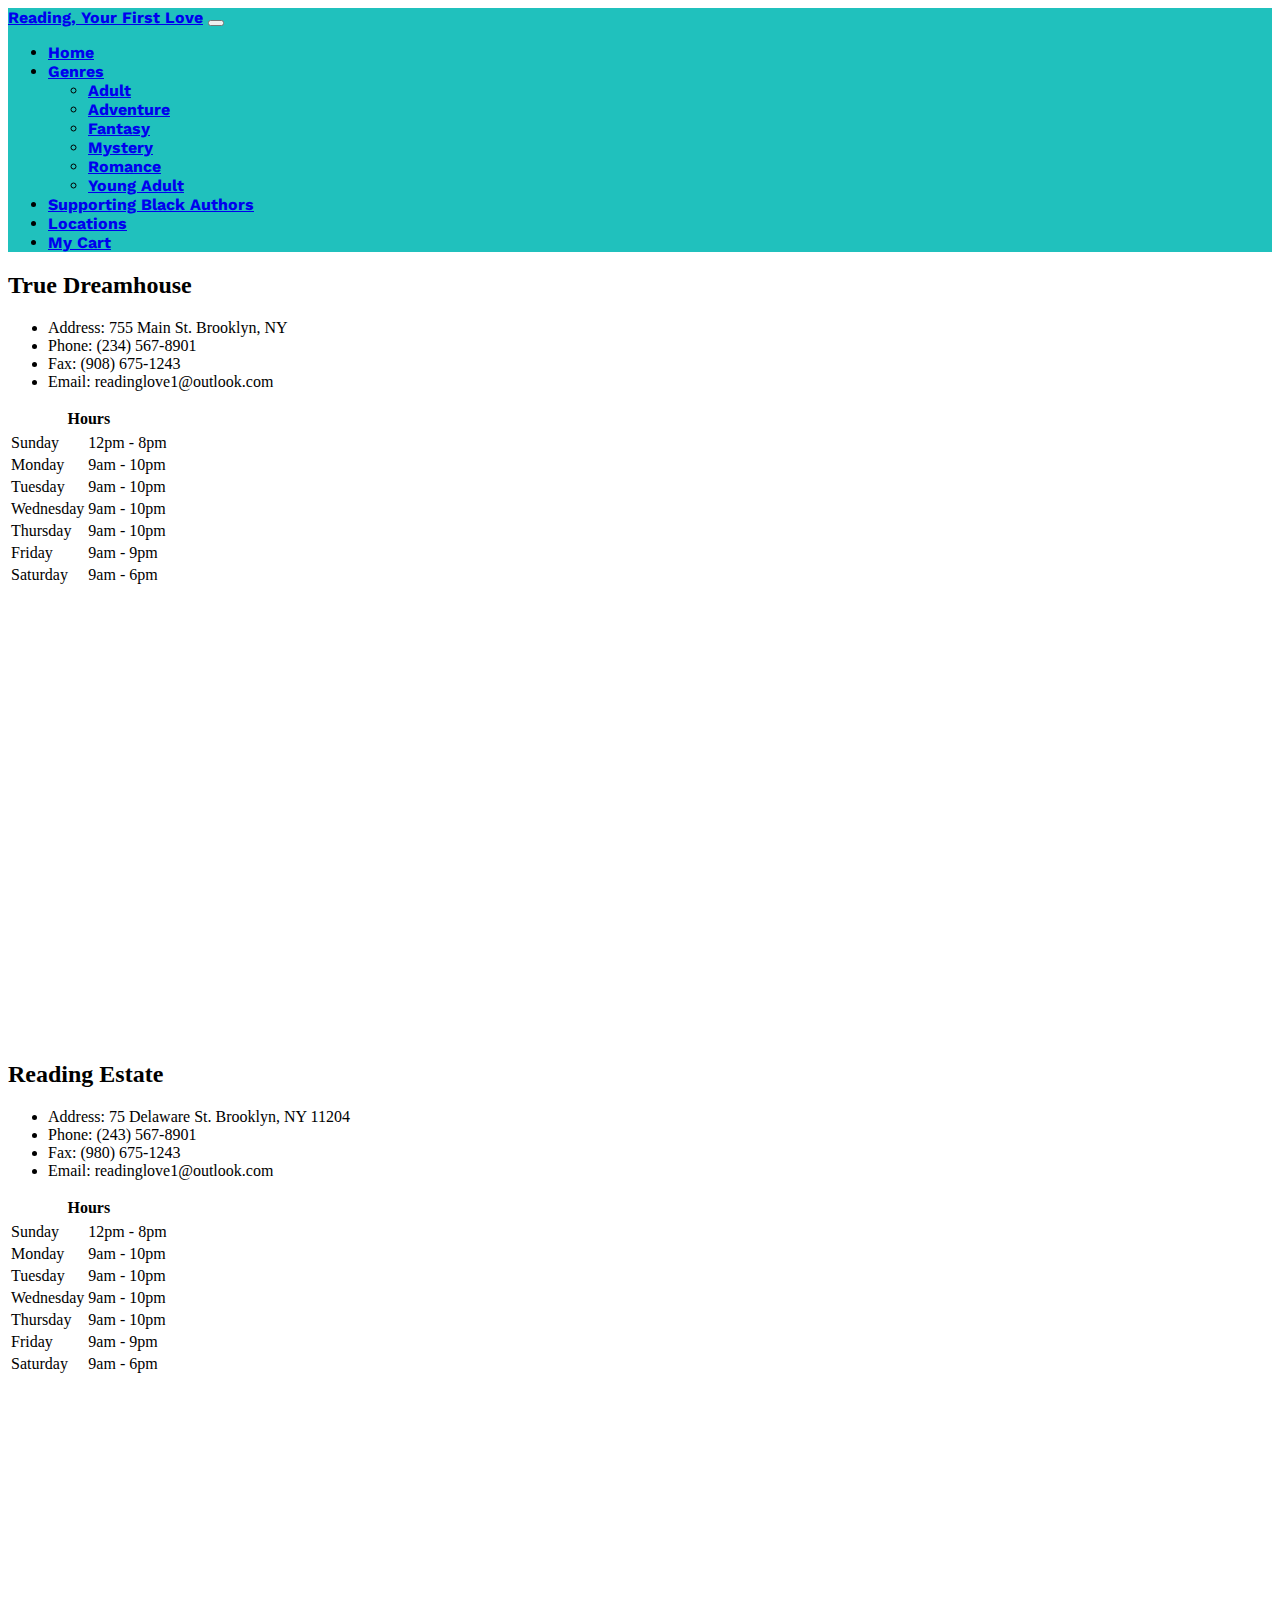
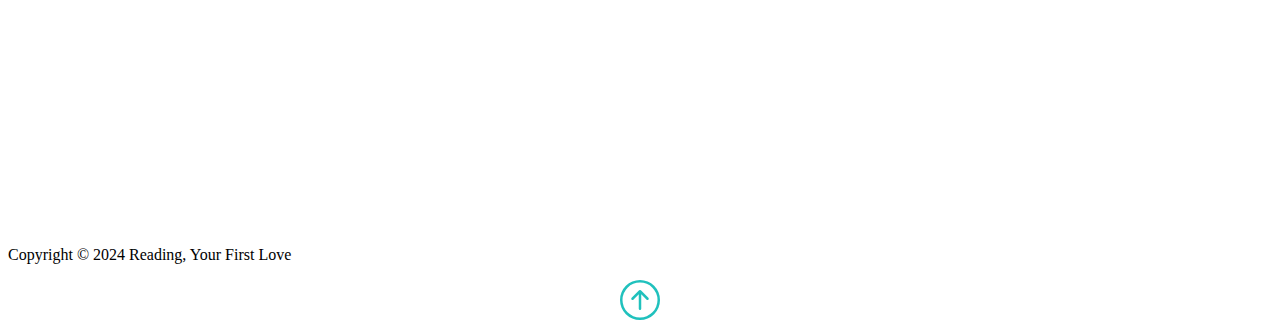
<file: location.html>
<!DOCTYPE html>
<html lang="en">
  <head>
    <meta charset="UTF-8" />
    <meta name="viewport" content="width=device-width, initial-scale=1.0" />
    <link rel="stylesheet" href="style.css" />
    <link
      href="https://cdn.jsdelivr.net/npm/bootstrap@5.0.2/dist/css/bootstrap.min.css"
      rel="stylesheet"
      integrity="sha384-EVSTQN3/azprG1Anm3QDgpJLIm9Nao0Yz1ztcQTwFspd3yD65VohhpuuCOmLASjC"
      crossorigin="anonymous"
    />
    <link rel="preconnect" href="https://fonts.googleapis.com">
    <link rel="preconnect" href="https://fonts.gstatic.com" crossorigin>
    <link href="https://fonts.googleapis.com/css2?family=Merriweather:ital,wght@0,300;0,400;0,700;0,900;1,300;1,400;1,700;1,900&family=Work+Sans:ital,wght@0,100..900;1,100..900&display=swap" rel="stylesheet">
    <title>Reading, Your First Love</title>
  </head>
  <body>
    <nav id="myNav" class="navbar navbar-expand-lg navbar-light">
      <div class="container-fluid">
        <a class="navbar-brand" href="#">Reading, Your First Love</a>
        <button class="navbar-toggler" type="button" data-bs-toggle="collapse" data-bs-target="#navbarNavDropdown" aria-controls="navbarNavDropdown" aria-expanded="false" aria-label="Toggle navigation">
          <span class="navbar-toggler-icon"></span>
        </button>
        <div class="collapse navbar-collapse justify-content-end" id="navbarNavDropdown">
          <ul class="navbar-nav">
            <li class="nav-item">
              <a class="nav-link"  href="index.html">Home</a>
            </li>
            <li class="nav-item dropdown">
              <a class="nav-link dropdown-toggle" href="genre.html" id="navbarDropdownMenuLink" role="button" data-bs-toggle="dropdown" aria-expanded="false">Genres</a>
              <ul class="dropdown-menu" aria-labelledby="navbarDropdownMenuLink">
                <li><a class="dropdown-item" href="adult.html">Adult</a></li>
                <li><a class="dropdown-item" href="adventure.html">Adventure</a></li>
                <li><a class="dropdown-item" href="fantasy.html">Fantasy</a></li>
                <li><a class="dropdown-item" href="mystery.html">Mystery</a></li>
                <li><a class="dropdown-item" href="romance.html">Romance</a></li>
                <li><a class="dropdown-item" href="youngAdult.html">Young Adult</a></li>
              </ul>
            </li>
            <li class="nav-item">
              <a class="nav-link" href="#">Supporting Black Authors</a>
            </li>
            <li class="nav-item">
              <a class="nav-link active" href="location.html"aria-current="page">Locations</a>
            </li>
            <li class="nav-item">
              <a class="nav-link" href="cart.html">My Cart</a>
            </li>
          </ul>
        </div>
      </div>
    </nav>
    
    <section class="p-5">
        <div class="container">
            <div class="row row-cols-1 row-cols-md-2 g-4">
                <div class="card">
                    <div class="card-body">
                      <h2 class="text-center mb-4">True Dreamhouse</h2>
                        <ul class="list-group list-group-flush lead">
                            <li class="list-group-item">
                                <span class="fw-bold">Address:</span> 755 Main St. Brooklyn, NY
                            </li>
                            <li class="list-group-item">
                                <span class="fw-bold">Phone:</span> (234) 567-8901
                            </li>
                            <li class="list-group-item">
                                <span class="fw-bold">Fax:</span> (908) 675-1243
                            </li>
                            <li class="list-group-item">
                                <span class="fw-bold">Email:</span> readinglove1@outlook.com
                            </li>
                        </ul>
                    </div>
                    <table class="table text-center">
                      <thead>
                        <tr>
                          <th colspan="2" scope="col">Hours</th>
                        </tr>
                      </thead>
                      <tbody>
                        <tr>
                          <tr>
                            <td>Sunday</td>
                            <td>12pm - 8pm</td>
                          </tr>
                          <td>Monday</td>
                          <td>9am - 10pm</td>
                        </tr>
                        <tr>
                          <td>Tuesday</td>
                          <td>9am - 10pm</td>
                        </tr>
                        <tr>
                          <td>Wednesday</td>
                          <td>9am - 10pm</td>
                        </tr>
                        <tr>
                          <td>Thursday</td>
                          <td>9am - 10pm</td>
                        </tr>
                        <tr>
                          <td>Friday</td>
                          <td>9am - 9pm</td>
                        </tr>
                        <tr>
                          <td>Saturday</td>
                          <td>9am - 6pm</td>
                        </tr>
                      </tbody>
                    </table>
                    <iframe src="https://www.google.com/maps/embed?pb=!1m18!1m12!1m3!1d48460.41761152903!2d-74.03177976608279!3d40.612763348638644!2m3!1f0!2f0!3f0!3m2!1i1024!2i768!4f13.1!3m3!1m2!1s0x89c244ead8351c43%3A0x79154bf9c0cc7a7f!2s1561%20E%2013%20Street%20LLC!5e0!3m2!1sen!2sus!4v1718238383813!5m2!1sen!2sus" width="600" height="450" style="border:0;" allowfullscreen="" loading="lazy" referrerpolicy="no-referrer-when-downgrade"></iframe>
                </div>
                <div class="card">
                    <div class="card-body">
                      <h2 class="text-center mb-4">Reading Estate</h2>
                        <ul class="list-group list-group-flush lead">
                            <li class="list-group-item">
                                <span class="fw-bold">Address:</span> 75 Delaware St. Brooklyn, NY 11204
                            </li>
                            <li class="list-group-item">
                                <span class="fw-bold">Phone:</span> (243) 567-8901
                            </li>
                            <li class="list-group-item">
                                <span class="fw-bold">Fax:</span> (980) 675-1243
                            </li>
                            <li class="list-group-item">
                                <span class="fw-bold">Email:</span> readinglove1@outlook.com
                            </li>
                        </ul>
                    </div>
                    <table class="table text-center">
                      <thead>
                        <tr>
                          <th colspan="2" scope="col">Hours</th>
                        </tr>
                      </thead>
                      <tbody>
                        <tr>
                          <tr>
                            <td>Sunday</td>
                            <td>12pm - 8pm</td>
                          </tr>
                          <td>Monday</td>
                          <td>9am - 10pm</td>
                        </tr>
                        <tr>
                          <td>Tuesday</td>
                          <td>9am - 10pm</td>
                        </tr>
                        <tr>
                          <td>Wednesday</td>
                          <td>9am - 10pm</td>
                        </tr>
                        <tr>
                          <td>Thursday</td>
                          <td>9am - 10pm</td>
                        </tr>
                        <tr>
                          <td>Friday</td>
                          <td>9am - 9pm</td>
                        </tr>
                        <tr>
                          <td>Saturday</td>
                          <td>9am - 6pm</td>
                        </tr>
                      </tbody>
                    </table>
                    <iframe src="https://www.google.com/maps/embed?pb=!1m18!1m12!1m3!1d6128.201194104486!2d-73.93477536686798!3d40.6518494436186!2m3!1f0!2f0!3f0!3m2!1i1024!2i768!4f13.1!3m3!1m2!1s0x89c25c9c4403cc3d%3A0xe70e6c585b3674cd!2s755%20Lenox%20Rd%2C%20Brooklyn%2C%20NY%2011203!5e0!3m2!1sen!2sus!4v1718237972988!5m2!1sen!2sus" width="600" height="450" style="border:0;" allowfullscreen="" loading="lazy" referrerpolicy="no-referrer-when-downgrade"></iframe>
                </div>
            </div>
        </div>
    </section>

    <footer class="p-5 bg-dark text-white text-center position-relative">
        <div class="container">
            <p class="lead">Copyright &copy; 2024 Reading, Your First Love</p>

            <a href="#" class="position-absolute bottom-0 end-0 p-5">
              <svg xmlns="http://www.w3.org/2000/svg" width="40" height="40" fill="currentColor" class="bi bi-arrow-up-circle" style="color: #20C1BD; display: block; margin: auto;" viewBox="0 0 16 16">
                  <path fill-rule="evenodd" d="M1 8a7 7 0 1 0 14 0A7 7 0 0 0 1 8m15 0A8 8 0 1 1 0 8a8 8 0 0 1 16 0m-7.5 3.5a.5.5 0 0 1-1 0V5.707L5.354 7.854a.5.5 0 1 1-.708-.708l3-3a.5.5 0 0 1 .708 0l3 3a.5.5 0 0 1-.708.708L8.5 5.707z"/>
                </svg>
          </a>
        </div>
    </footer>



    <script src="https://cdn.jsdelivr.net/npm/bootstrap@5.0.2/dist/js/bootstrap.bundle.min.js" integrity="sha384-MrcW6ZMFYlzcLA8Nl+NtUVF0sA7MsXsP1UyJoMp4YLEuNSfAP+JcXn/tWtIaxVXM" crossorigin="anonymous"></script>
  </body>
</html>
</file>
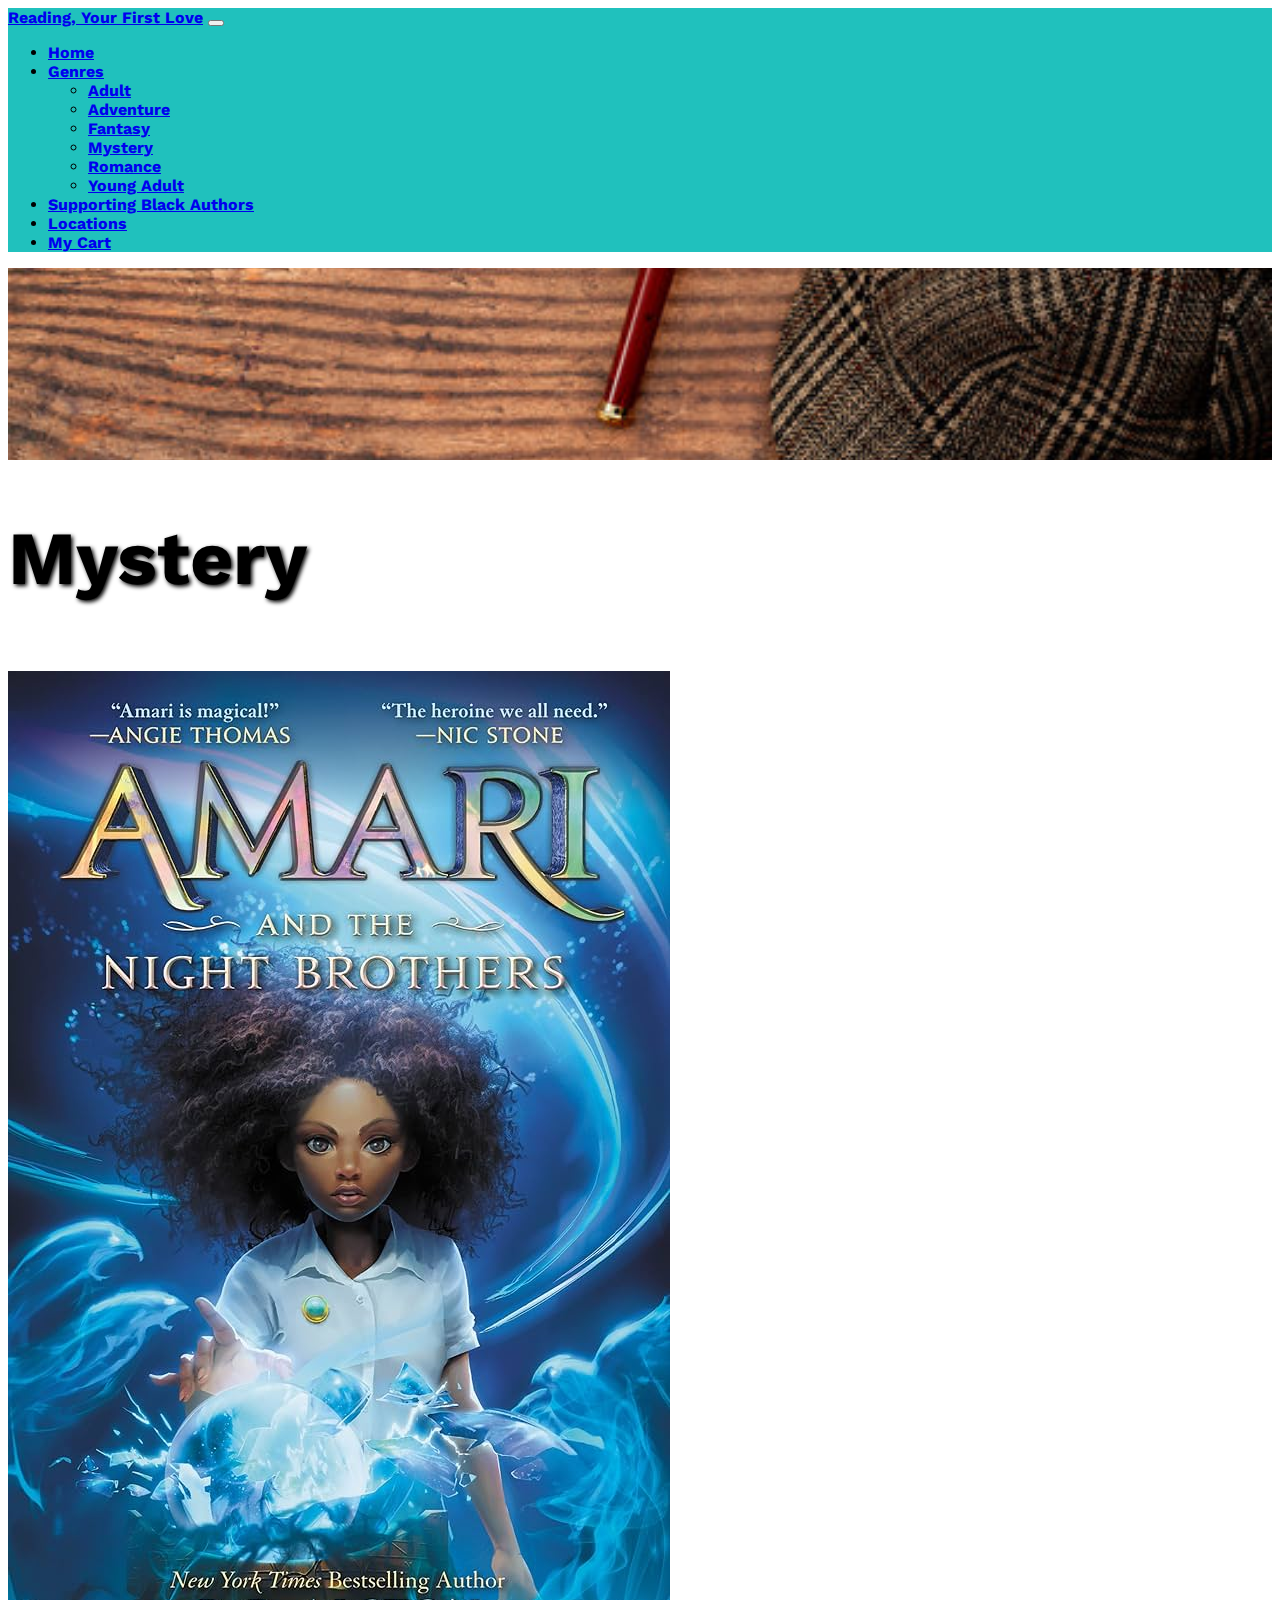
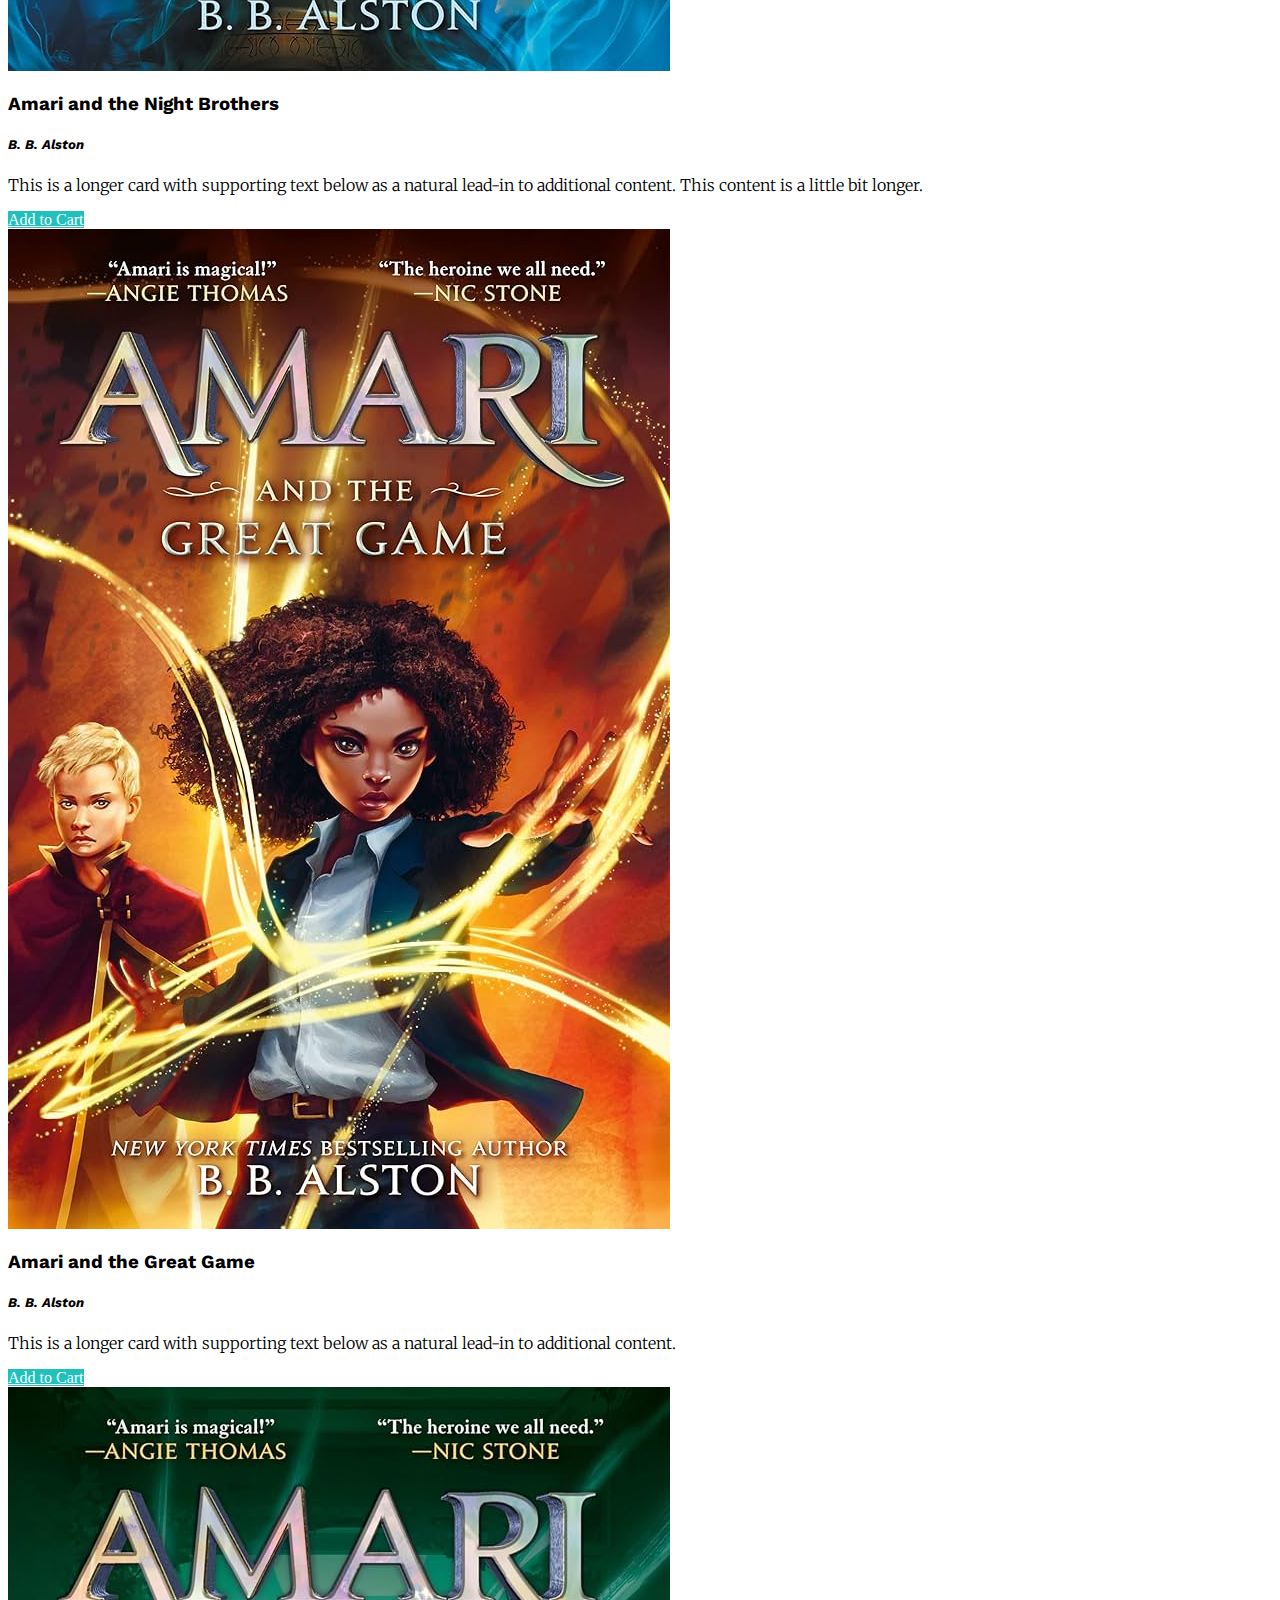
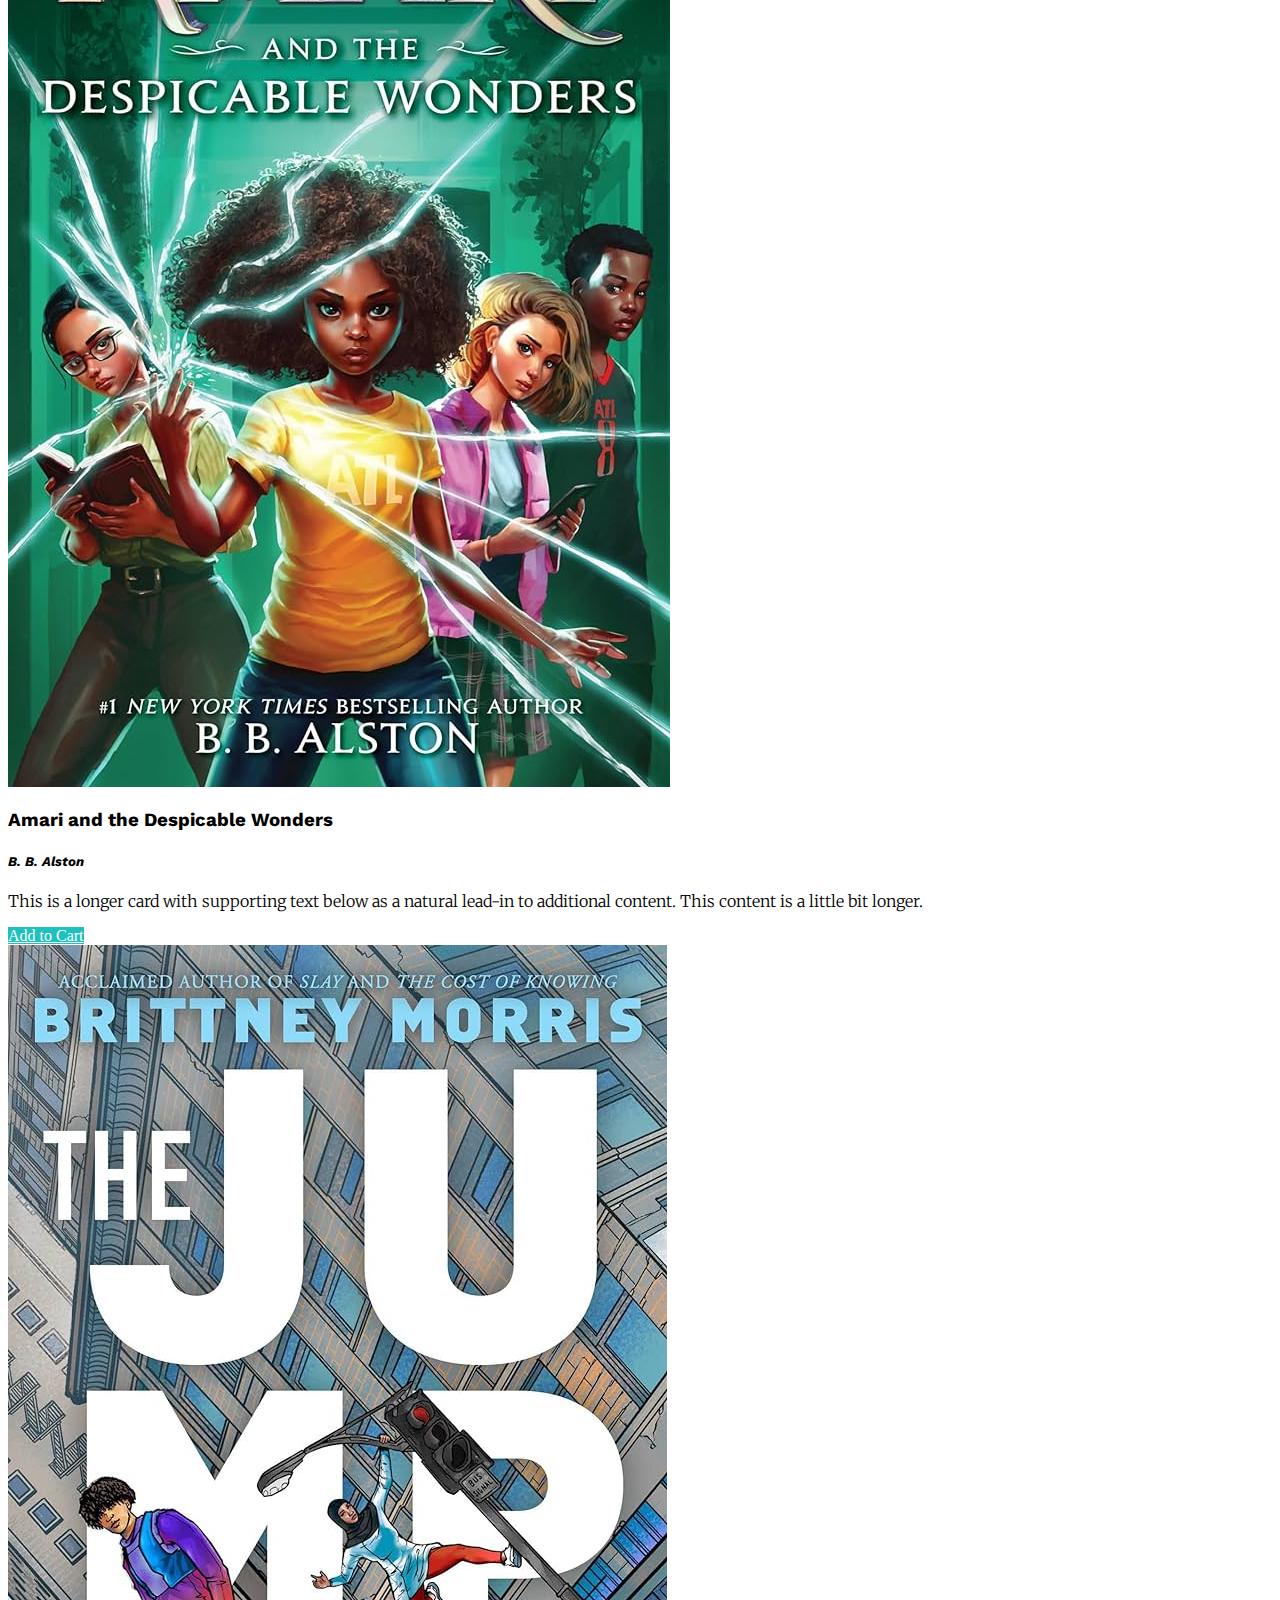
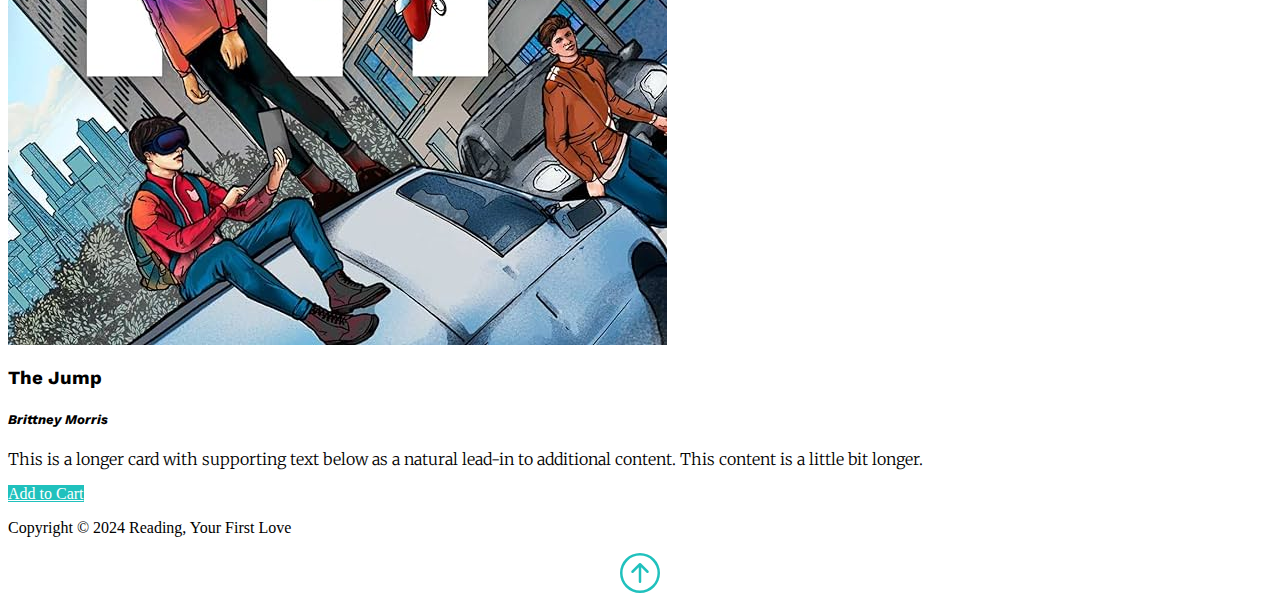
<file: mystery.html>
<!DOCTYPE html>
<html lang="en">
  <head>
    <meta charset="UTF-8" />
    <meta name="viewport" content="width=device-width, initial-scale=1.0" />
    <link rel="stylesheet" href="style.css" />
    <link
      href="https://cdn.jsdelivr.net/npm/bootstrap@5.0.2/dist/css/bootstrap.min.css"
      rel="stylesheet"
      integrity="sha384-EVSTQN3/azprG1Anm3QDgpJLIm9Nao0Yz1ztcQTwFspd3yD65VohhpuuCOmLASjC"
      crossorigin="anonymous"
    />
    <link rel="preconnect" href="https://fonts.googleapis.com" />
    <link rel="preconnect" href="https://fonts.gstatic.com" crossorigin />
    <link
      href="https://fonts.googleapis.com/css2?family=Merriweather:ital,wght@0,300;0,400;0,700;0,900;1,300;1,400;1,700;1,900&family=Work+Sans:ital,wght@0,100..900;1,100..900&display=swap"
      rel="stylesheet"
    />
    <title>Mystery</title>
  </head>
  <body>
    <nav id="myNav" class="navbar navbar-expand-lg navbar-light">
      <div class="container-fluid">
        <a class="navbar-brand" href="#">Reading, Your First Love</a>
        <button
          class="navbar-toggler"
          type="button"
          data-bs-toggle="collapse"
          data-bs-target="#navbarNavDropdown"
          aria-controls="navbarNavDropdown"
          aria-expanded="false"
          aria-label="Toggle navigation"
        >
          <span class="navbar-toggler-icon"></span>
        </button>
        <div
          class="collapse navbar-collapse justify-content-end"
          id="navbarNavDropdown"
        >
          <ul class="navbar-nav">
            <li class="nav-item">
              <a class="nav-link" href="index.html">Home</a>
            </li>
            <li class="nav-item dropdown">
              <a
                class="nav-link dropdown-toggle"
                href="genre.html"
                id="navbarDropdownMenuLink"
                role="button"
                data-bs-toggle="dropdown"
                aria-expanded="false"
                >Genres</a
              >
              <ul
                class="dropdown-menu"
                aria-labelledby="navbarDropdownMenuLink"
              >
                <li><a class="dropdown-item" href="adult.html">Adult</a></li>
                <li>
                  <a class="dropdown-item" href="adventure.html">Adventure</a>
                </li>
                <li>
                  <a class="dropdown-item" href="fantasy.html">Fantasy</a>
                </li>
                <li>
                  <a
                    class="dropdown-item active"
                    aria-current="page"
                    href="mystery.html"
                    >Mystery</a
                  >
                </li>
                <li>
                  <a class="dropdown-item" href="romance.html">Romance</a>
                </li>
                <li>
                  <a class="dropdown-item" href="youngAdult.html"
                    >Young Adult</a
                  >
                </li>
              </ul>
            </li>
            <li class="nav-item">
              <a class="nav-link" href="#">Supporting Black Authors</a>
            </li>
            <li class="nav-item">
              <a class="nav-link" href="location.html">Locations</a>
            </li>
            <li class="nav-item">
              <a class="nav-link" href="cart.html">My Cart</a>
            </li>
          </ul>
        </div>
      </div>
    </nav>
    <div class="card text-bg-dark">
      <img id="genreImg" src="books/mystery.jpeg" class="card-img" alt="Mystery" />
      <div
        class="card-img-overlay position-absolute top-50 start-50 translate-middle"
      >
        <h1 id="genreTitle" class="card-title text-center text-light" style="font-size: 75px; text-shadow: 2px 2px 4px #000000;">Mystery</h1>
      </div>
    </div>
    <br />

    <!--------                      Books Formatting                ------->
    <section class="p-5">
      <!----------- Row 1 -------------->
      <div class="row row-cols-1 row-cols-md-5 g-4">
        <div class="col">
          <div class="card h-100 text-center">
            <img
              src="books/amariNightBros.jpg"
              class="card-img-top"
              alt="Amari and the Night Brothers"
            />
            <div class="card-body">
              <h3 id="myTitle" class="card-title">
                Amari and the Night Brothers
              </h3>
              <h5 id="myAuthor" class="card-title">B. B. Alston</h5>
              <p id="myText" class="card-text">
                This is a longer card with supporting text below as a natural
                lead-in to additional content. This content is a little bit
                longer.
              </p>
              <a href="#" class="btn" style="border-color: #20C1BD; background-color: #20C1BD; color: #fff;">Add to Cart</a>
            </div>
          </div>
        </div>
        <div class="col">
          <div class="card h-100 text-center">
            <img
              src="books/amariGreatGame.jpg"
              class="card-img-top"
              alt="Amari and the Great Game"
            />
            <div class="card-body">
              <h3 id="myTitle" class="card-title">Amari and the Great Game</h3>
              <h5 id="myAuthor" class="card-title">B. B. Alston</h5>
              <p id="myText" class="card-text">
                This is a longer card with supporting text below as a natural
                lead-in to additional content.
              </p>
              <a href="#" class="btn" style="border-color: #20C1BD; background-color: #20C1BD; color: #fff;">Add to Cart</a>
            </div>
          </div>
        </div>
        <div class="col">
          <div class="card h-100 text-center">
            <img
              src="books/amariDespicable.jpg"
              class="card-img-top"
              alt="Amari and the Despicable Wonders"
            />
            <div class="card-body">
              <h3 id="myTitle" class="card-title">
                Amari and the Despicable Wonders
              </h3>
              <h5 id="myAuthor" class="card-title">B. B. Alston</h5>
              <p id="myText" class="card-text">
                This is a longer card with supporting text below as a natural
                lead-in to additional content. This content is a little bit
                longer.
              </p>
              <a href="#" class="btn" style="border-color: #20C1BD; background-color: #20C1BD; color: #fff;">Add to Cart</a>
            </div>
          </div>
        </div>
        <div class="col">
          <div class="card h-100 text-center">
            <img src="books/theJump.jpg" class="card-img-top" alt="The Jump" />
            <div class="card-body">
              <h3 id="myTitle" class="card-title">The Jump</h3>
              <h5 id="myAuthor" class="card-title">Brittney Morris</h5>
              <p id="myText" class="card-text">
                This is a longer card with supporting text below as a natural
                lead-in to additional content. This content is a little bit
                longer.
              </p>
              <a href="#" class="btn" style="border-color: #20C1BD; background-color: #20C1BD; color: #fff;">Add to Cart</a>
            </div>
          </div>
        </div>
      </div>
    </section>

    <!-- --------- Row 2 ------------
    <div class="row row-cols-1 row-cols-md-4 g-4">
      <div class="col">
        <div class="card h-100 text-center">
          <img src="books/harryPotterStone.jpeg" class="card-img-top" alt="Sunny Disposition">
          <div class="card-body">
            <h3 class="card-title">Harry Potter and the Sorceror's Stone</h3>
            <h5 class="card-title">J. K. Rowling</h5>
            <p class="card-text">This is a longer card with supporting text below as a natural lead-in to additional content. This content is a little bit longer.</p>
            <a href="#" class="btn btn-primary">Add to Cart</a>
          </div>
        </div>
      </div>
      <div class="col">
        <div class="card h-100 text-center">
          <img src="books/harryPotterChamber.jpeg" class="card-img-top" alt="Team Player">
          <div class="card-body">
            <h3 class="card-title">Harry Potter and the Chamber of Secrets</h3>
            <h5 class="card-title">J. K. Rowling</h5>
            <p class="card-text">This is a longer card with supporting text below as a natural lead-in to additional content. This content is a little bit longer.</p>
            <a href="#" class="btn btn-primary">Add to Cart</a>
          </div>
        </div>
      </div>
      <div class="col">
        <div class="card h-100 text-center">
          <img src="books/harryPotterPrisoner.jpeg" class="card-img-top" alt="The Grim Reaper's Lawyer">
          <div class="card-body">
            <h3 class="card-title">Harry Potter and the Prisoner of Azkaban</h3>
            <h5 class="card-title">J. K. Rowling</h5>
            <p class="card-text">This is a longer card with supporting text below as a natural lead-in to additional content.</p>
            <a href="#" class="btn btn-primary">Add to Cart</a>
          </div>
        </div>
      </div>
      <div class="col">
        <div class="card h-100 text-center">
          <img src="books/harryPotterGoblet.jpeg" class="card-img-top" alt="The Neighbor Favor">
          <div class="card-body">
            <h3 class="card-title">Harry Potter and the Goblet of Fire</h3>
            <h5 class="card-title">J. K. Rowling</h5>
            <p class="card-text">This is a longer card with supporting text below as a natural lead-in to additional content. This content is a little bit longer.</p>
            <a href="#" class="btn btn-primary">Add to Cart</a>
          </div>
        </div>
      </div>
    </div>
    --->
    <!----------- Row 3 --------------
    <div class="row row-cols-1 row-cols-md-4 g-4">
        <div class="col">
          <div class="card h-100 text-center">
            <img src="books/harryPotterPhoenix.jpeg" class="card-img-top" alt="Sunny Disposition">
            <div class="card-body">
              <h3 class="card-title">Harry Potter and the Order of the Phoenix</h3>
              <h5 class="card-title">J. K. Rowling</h5>
              <p class="card-text">This is a longer card with supporting text below as a natural lead-in to additional content. This content is a little bit longer.</p>
              <a href="#" class="btn btn-primary">Add to Cart</a>
            </div>
          </div>
        </div>
        <div class="col">
          <div class="card h-100 text-center">
            <img src="books/harryPotterPrince.jpeg" class="card-img-top" alt="Team Player">
            <div class="card-body">
              <h3 class="card-title">Harry Potter and the Half-Blood Prince</h3>
              <h5 class="card-title">J. K. Rowling</h5>
              <p class="card-text">This is a longer card with supporting text below as a natural lead-in to additional content. This content is a little bit longer.</p>
              <a href="#" class="btn btn-primary">Add to Cart</a>
            </div>
          </div>
        </div>
        <div class="col">
          <div class="card h-100 text-center">
            <img src="books/harryPotterHallows.jpeg" class="card-img-top" alt="The Grim Reaper's Lawyer">
            <div class="card-body">
              <h3 class="card-title">Harry Potter and the Deathly Hallows</h3>
              <h5 class="card-title">J. K. Rowling</h5>
              <p class="card-text">This is a longer card with supporting text below as a natural lead-in to additional content.</p>
              <a href="#" class="btn btn-primary">Add to Cart</a>
            </div>
          </div>
        </div>
        <div class="col">
          <div class="card h-100 text-center">
            <img src="books/kingBattle.jpg" class="card-img-top" alt="The Neighbor Favor">
            <div class="card-body">
              <h3 class="card-title">King of Battle and Blood</h3>
              <h5 class="card-title">Scarlett St. Clair</h5>
              <p class="card-text">This is a longer card with supporting text below as a natural lead-in to additional content. This content is a little bit longer.</p>
              <a href="#" class="btn btn-primary">Add to Cart</a>
            </div>
          </div>
        </div>
      </div>
      --->

    <!----------- Row 3 --------------
    <div class="row row-cols-1 row-cols-md-4 g-4">
        <div class="col">
            <div class="card h-100 text-center">
              <img src="books/legenborn.jpg" class="card-img-top" alt="The Neighbor Favor">
              <div class="card-body">
                <h3 class="card-title">Legendborn</h3>
                <h5 class="card-title">Tracey Deonn</h5>
                <p class="card-text">This is a longer card with supporting text below as a natural lead-in to additional content. This content is a little bit longer.</p>
                <a href="#" class="btn btn-primary">Add to Cart</a>
              </div>
            </div>
          </div>
        <div class="col">
          <div class="card h-100 text-center">
            <img src="books/bloodmarked.jpg" class="card-img-top" alt="Sunny Disposition">
            <div class="card-body">
              <h3 class="card-title">Bloodmarked</h3>
              <h5 class="card-title">Tracey Deonn</h5>
              <p class="card-text">This is a longer card with supporting text below as a natural lead-in to additional content. This content is a little bit longer.</p>
              <a href="#" class="btn btn-primary">Add to Cart</a>
            </div>
          </div>
        </div>
        <div class="col">
          <div class="card h-100 text-center">
            <img src="books/grimReapLaw.jpeg" class="card-img-top" alt="Team Player">
            <div class="card-body">
              <h3 class="card-title">The Grim Reaper's Lawyer</h3>
              <h5 class="card-title">Mea Monique</h5>
              <p class="card-text">This is a longer card with supporting text below as a natural lead-in to additional content. This content is a little bit longer.</p>
              <a href="#" class="btn btn-primary">Add to Cart</a>
            </div>
          </div>
        </div>
        <div class="col">
          <div class="card h-100 text-center">
            <img src="books/unbroken.jpg" class="card-img-top" alt="The Grim Reaper's Lawyer">
            <div class="card-body">
              <h3 class="card-title">The Unbroken</h3>
              <h5 class="card-title">C. L. Clark</h5>
              <p class="card-text">This is a longer card with supporting text below as a natural lead-in to additional content.</p>
              <a href="#" class="btn btn-primary">Add to Cart</a>
            </div>
          </div>
        </div>
      </div> -->

    <footer class="p-5 bg-dark text-white text-center position-relative">
      <div class="container">
        <p class="lead">Copyright &copy; 2024 Reading, Your First Love</p>

        <a href="#" class="position-absolute bottom-0 end-0 p-5">
          <svg
            xmlns="http://www.w3.org/2000/svg"
            width="40"
            height="40"
            fill="currentColor"
            class="bi bi-arrow-up-circle"
            style="color: #20c1bd; display: block; margin: auto"
            viewBox="0 0 16 16"
          >
            <path
              fill-rule="evenodd"
              d="M1 8a7 7 0 1 0 14 0A7 7 0 0 0 1 8m15 0A8 8 0 1 1 0 8a8 8 0 0 1 16 0m-7.5 3.5a.5.5 0 0 1-1 0V5.707L5.354 7.854a.5.5 0 1 1-.708-.708l3-3a.5.5 0 0 1 .708 0l3 3a.5.5 0 0 1-.708.708L8.5 5.707z"
            />
          </svg>
        </a>
      </div>
    </footer>

    <script
      src="https://cdn.jsdelivr.net/npm/bootstrap@5.0.2/dist/js/bootstrap.bundle.min.js"
      integrity="sha384-MrcW6ZMFYlzcLA8Nl+NtUVF0sA7MsXsP1UyJoMp4YLEuNSfAP+JcXn/tWtIaxVXM"
      crossorigin="anonymous"
    ></script>
  </body>
</html>
</file>
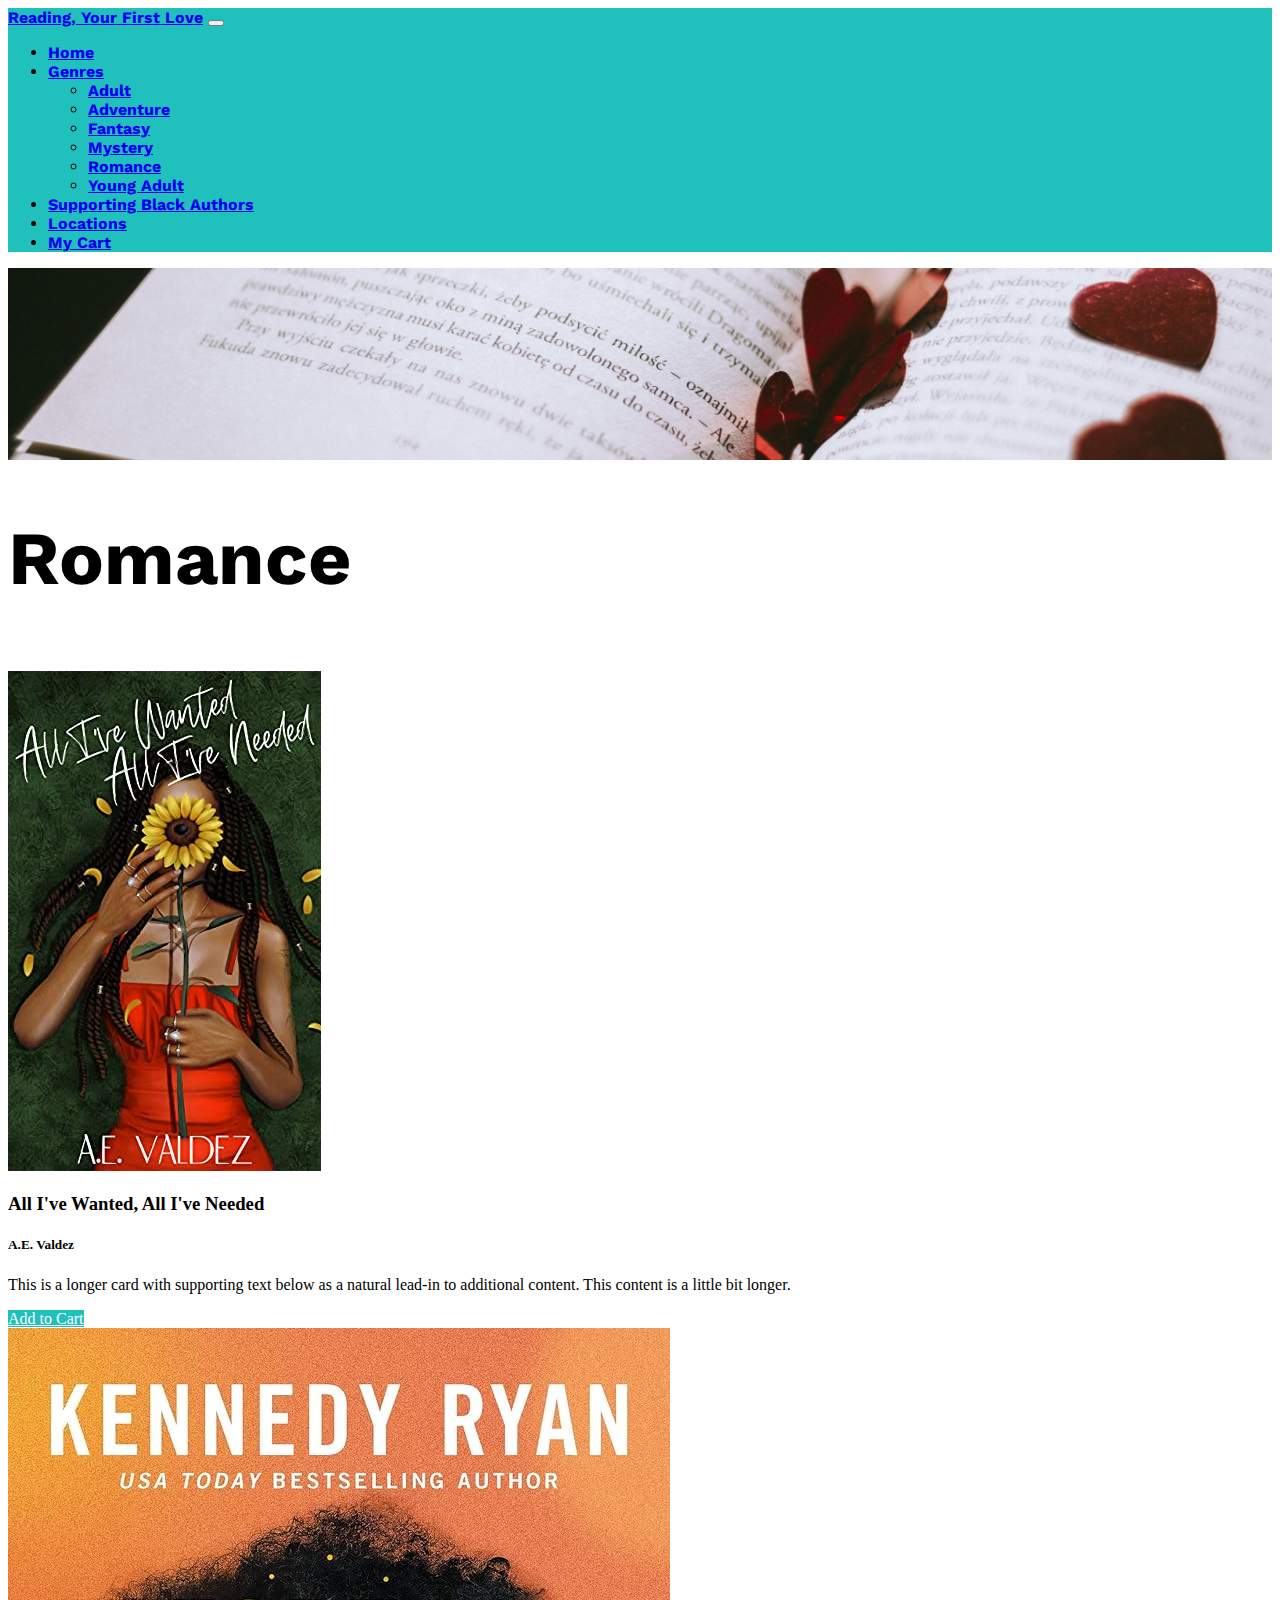
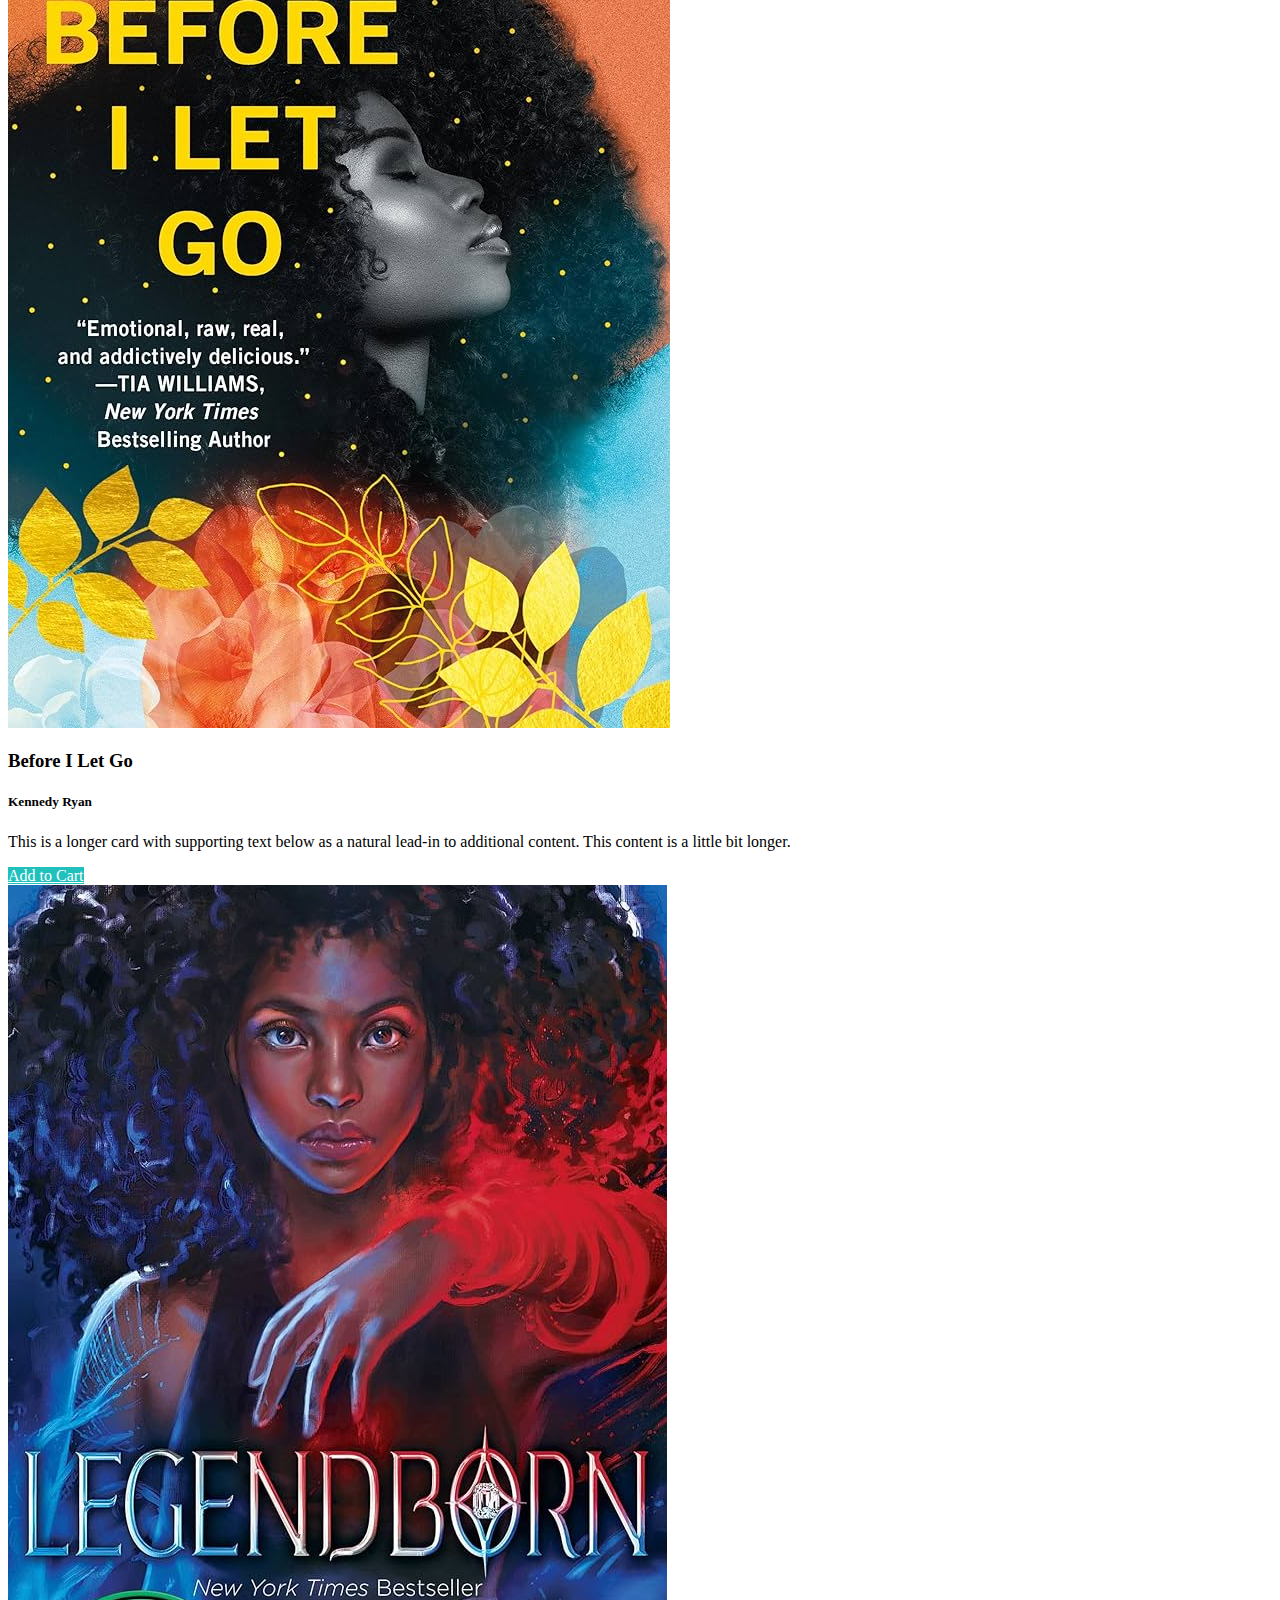
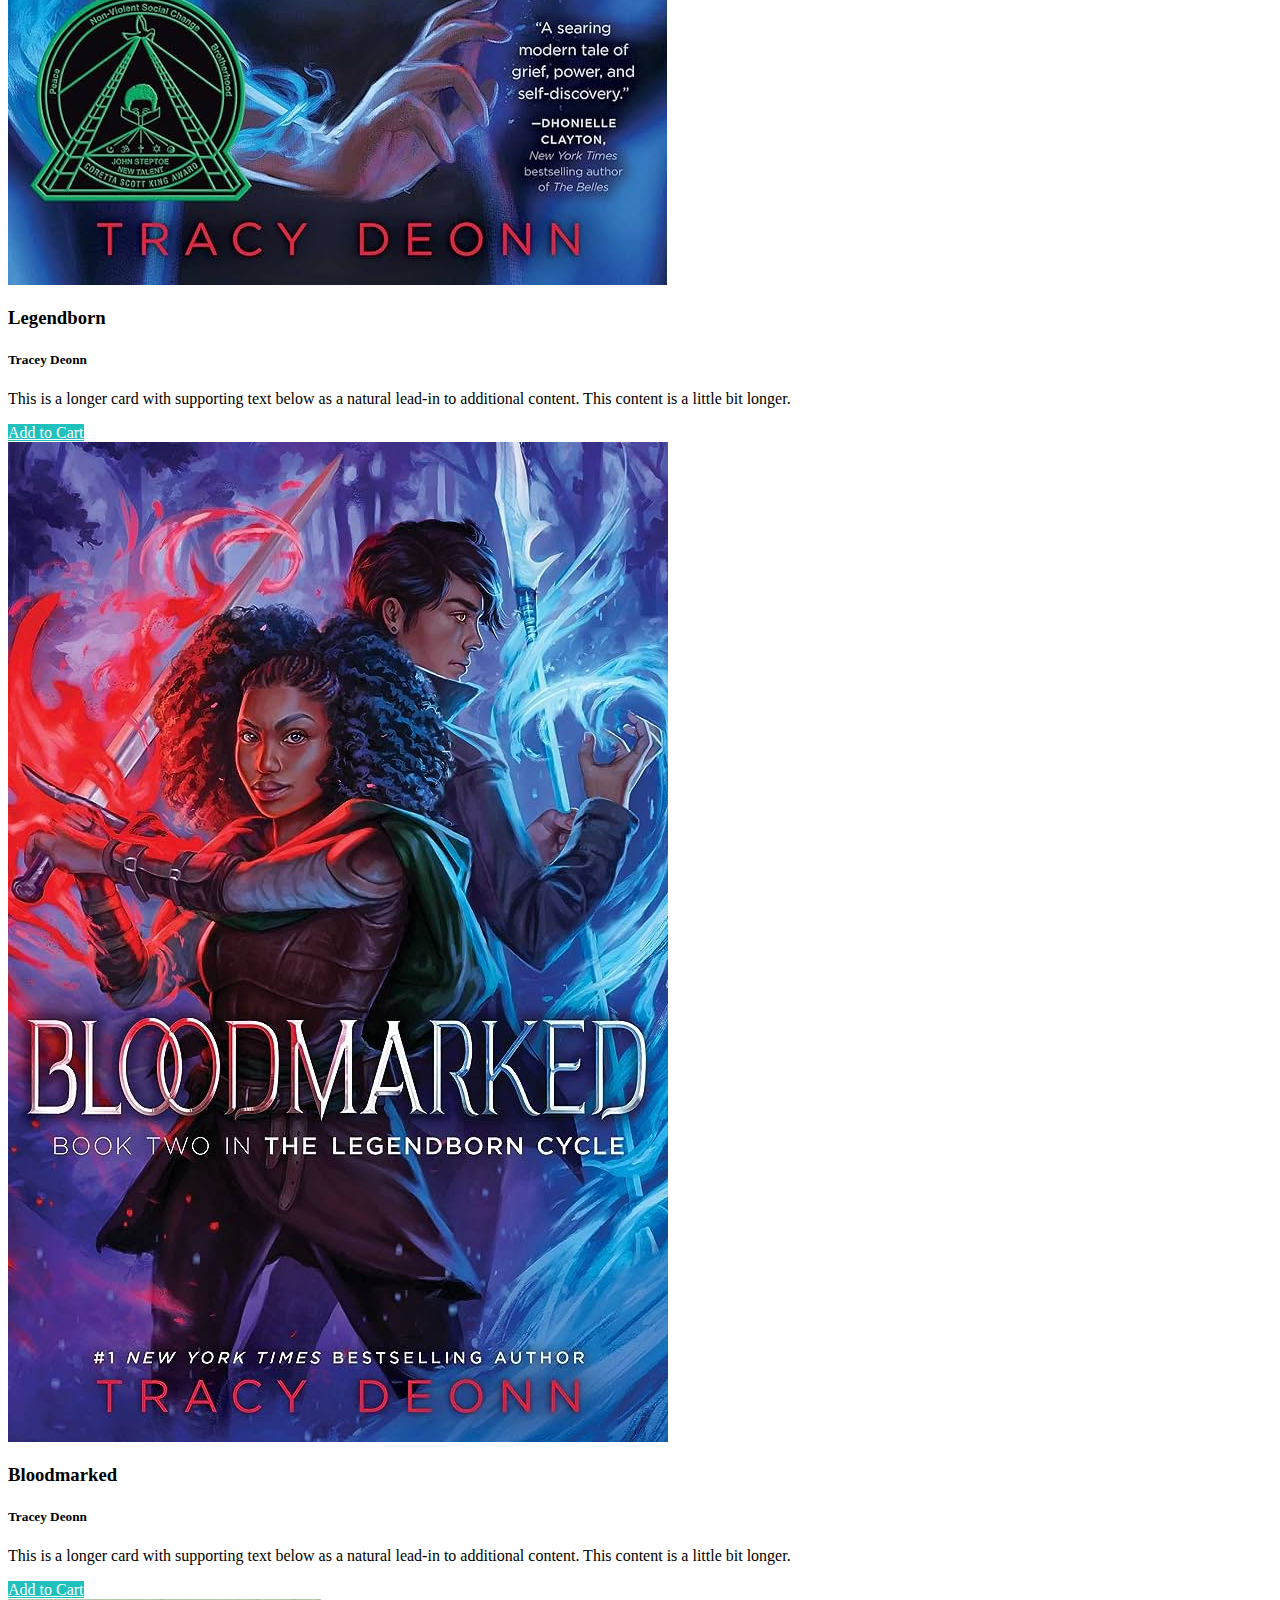
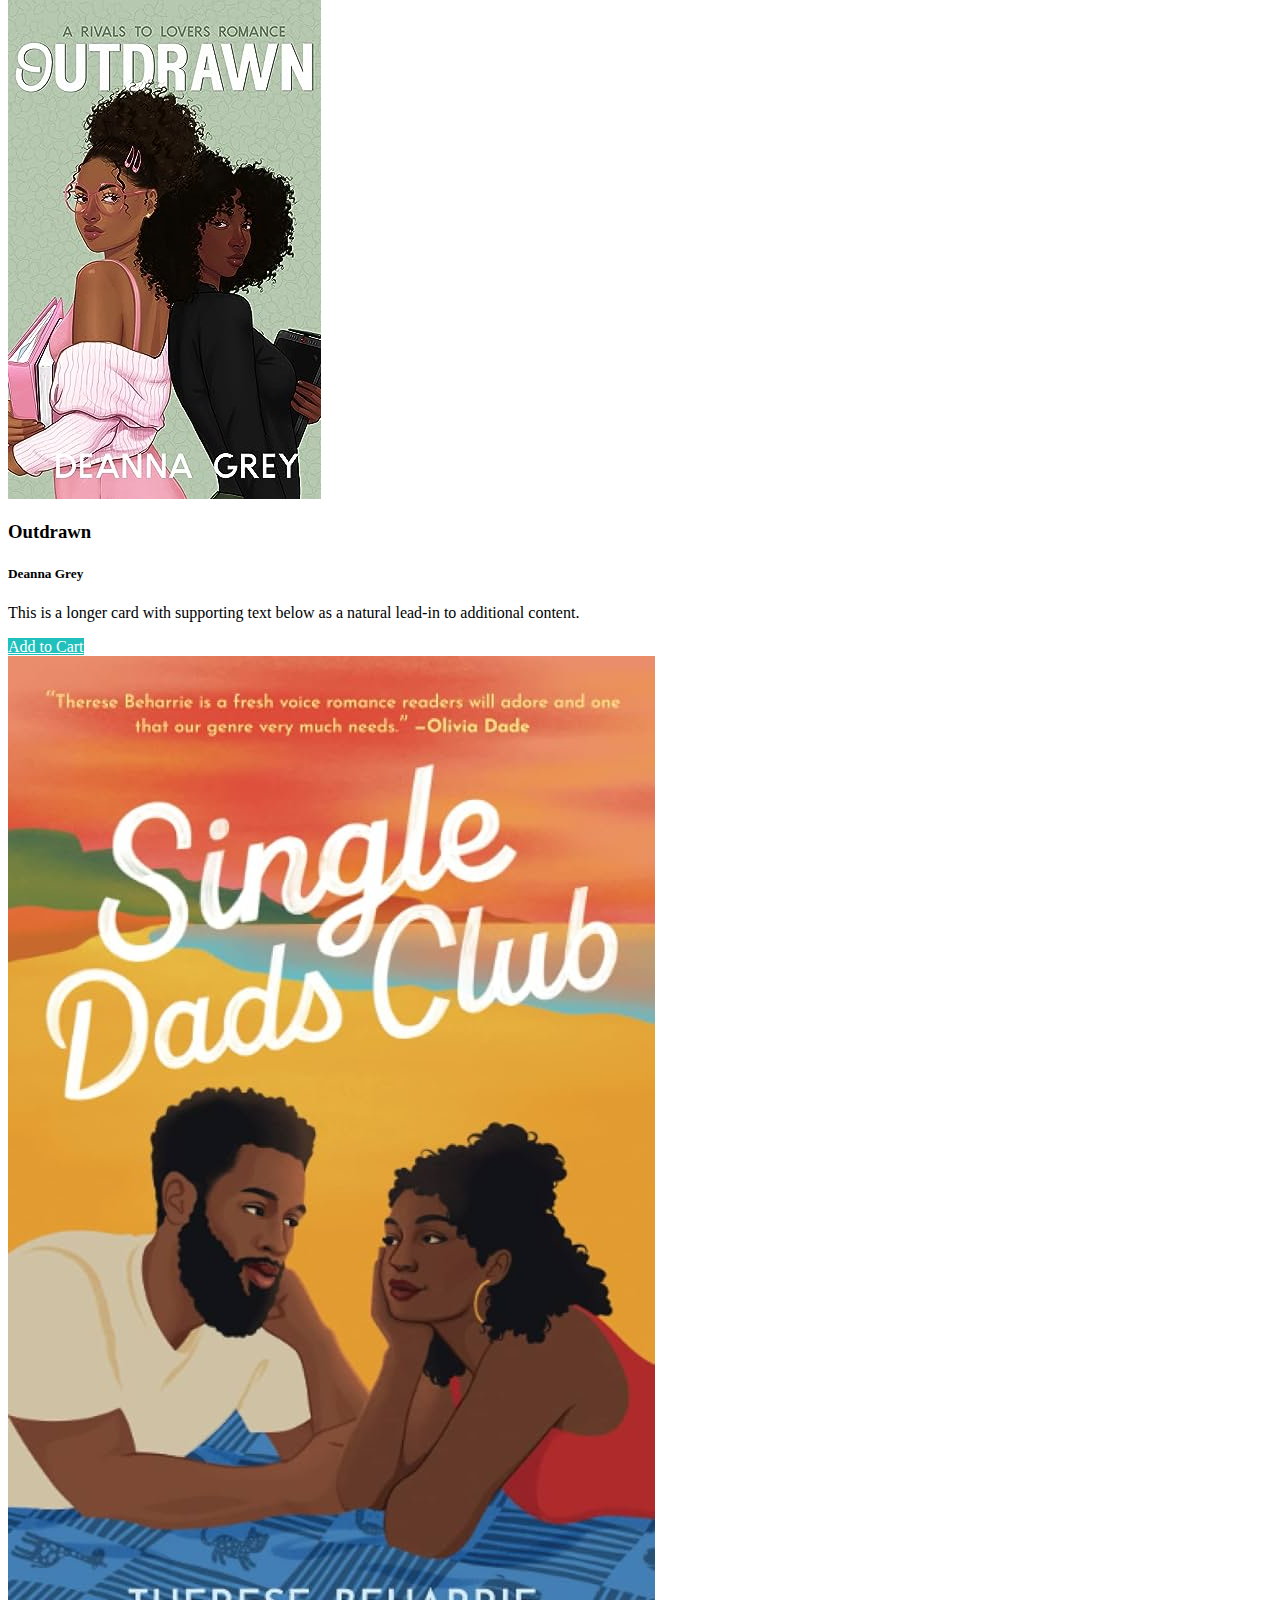
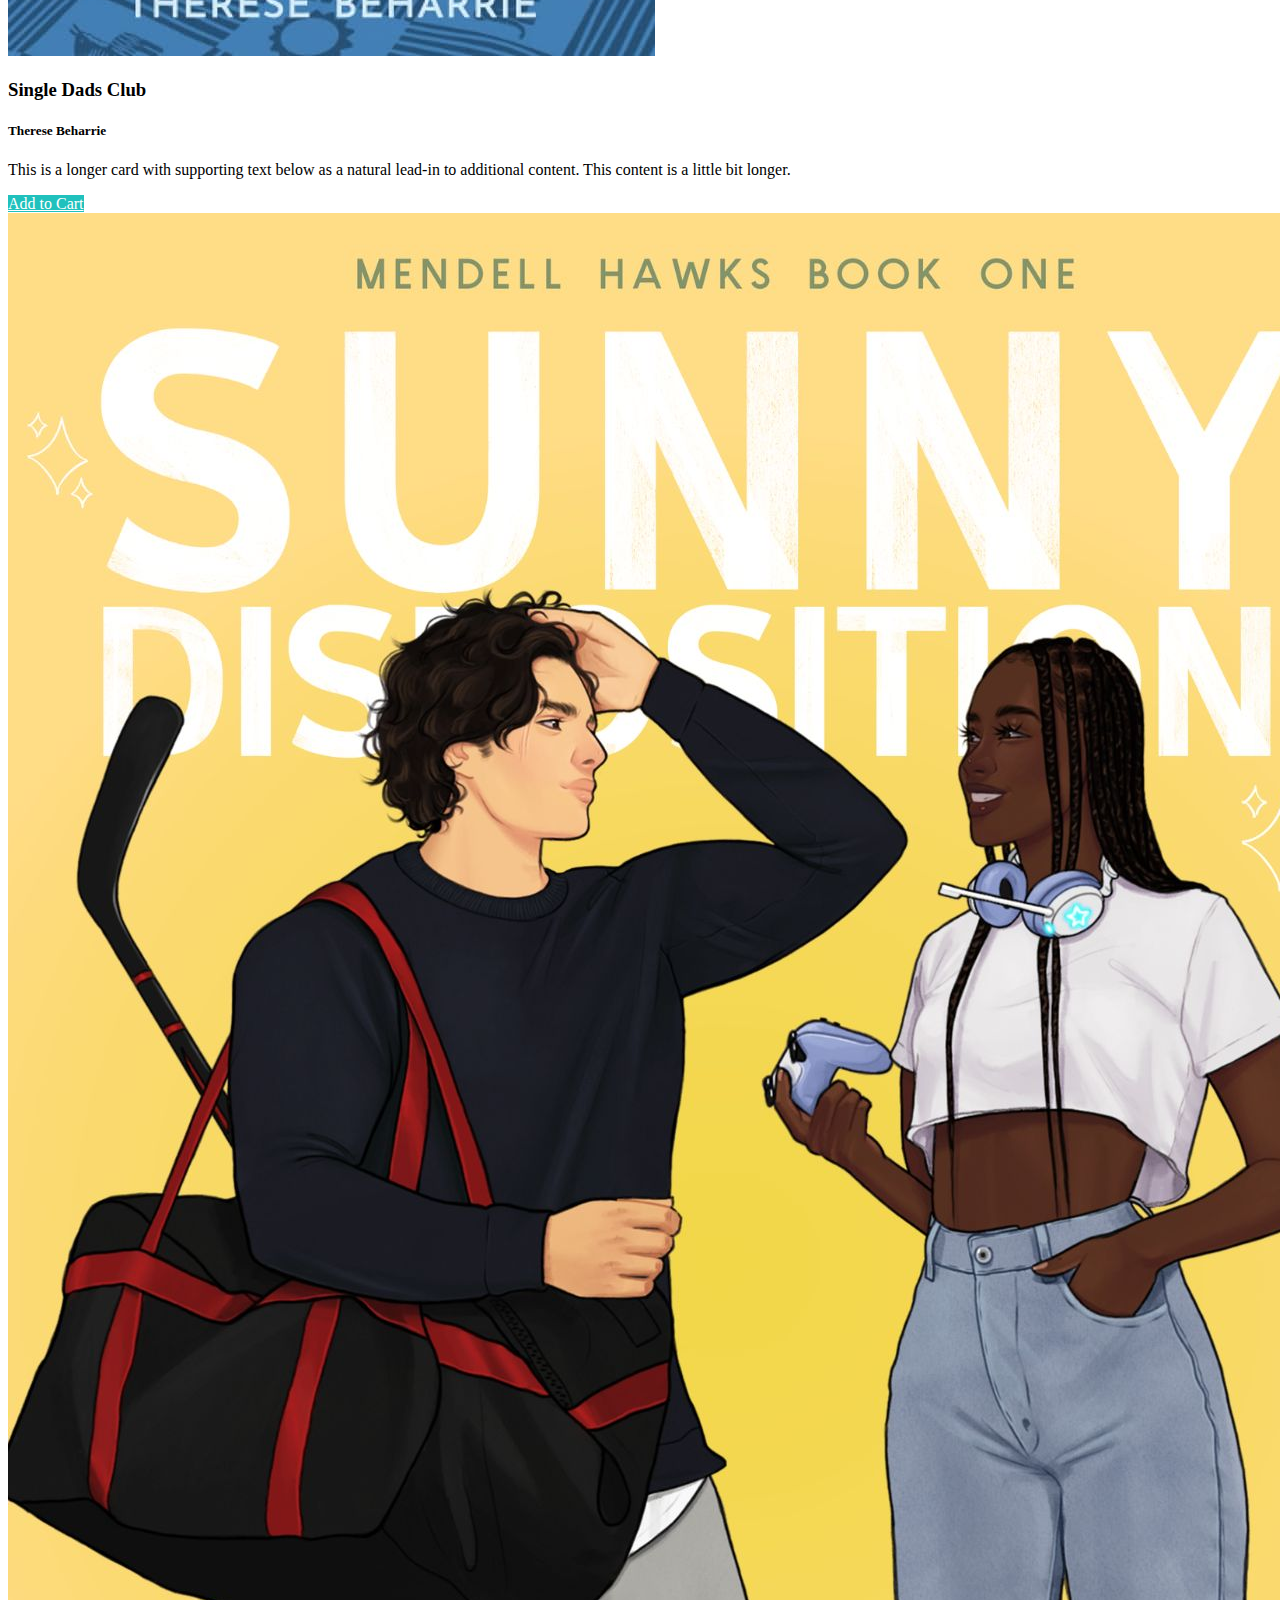
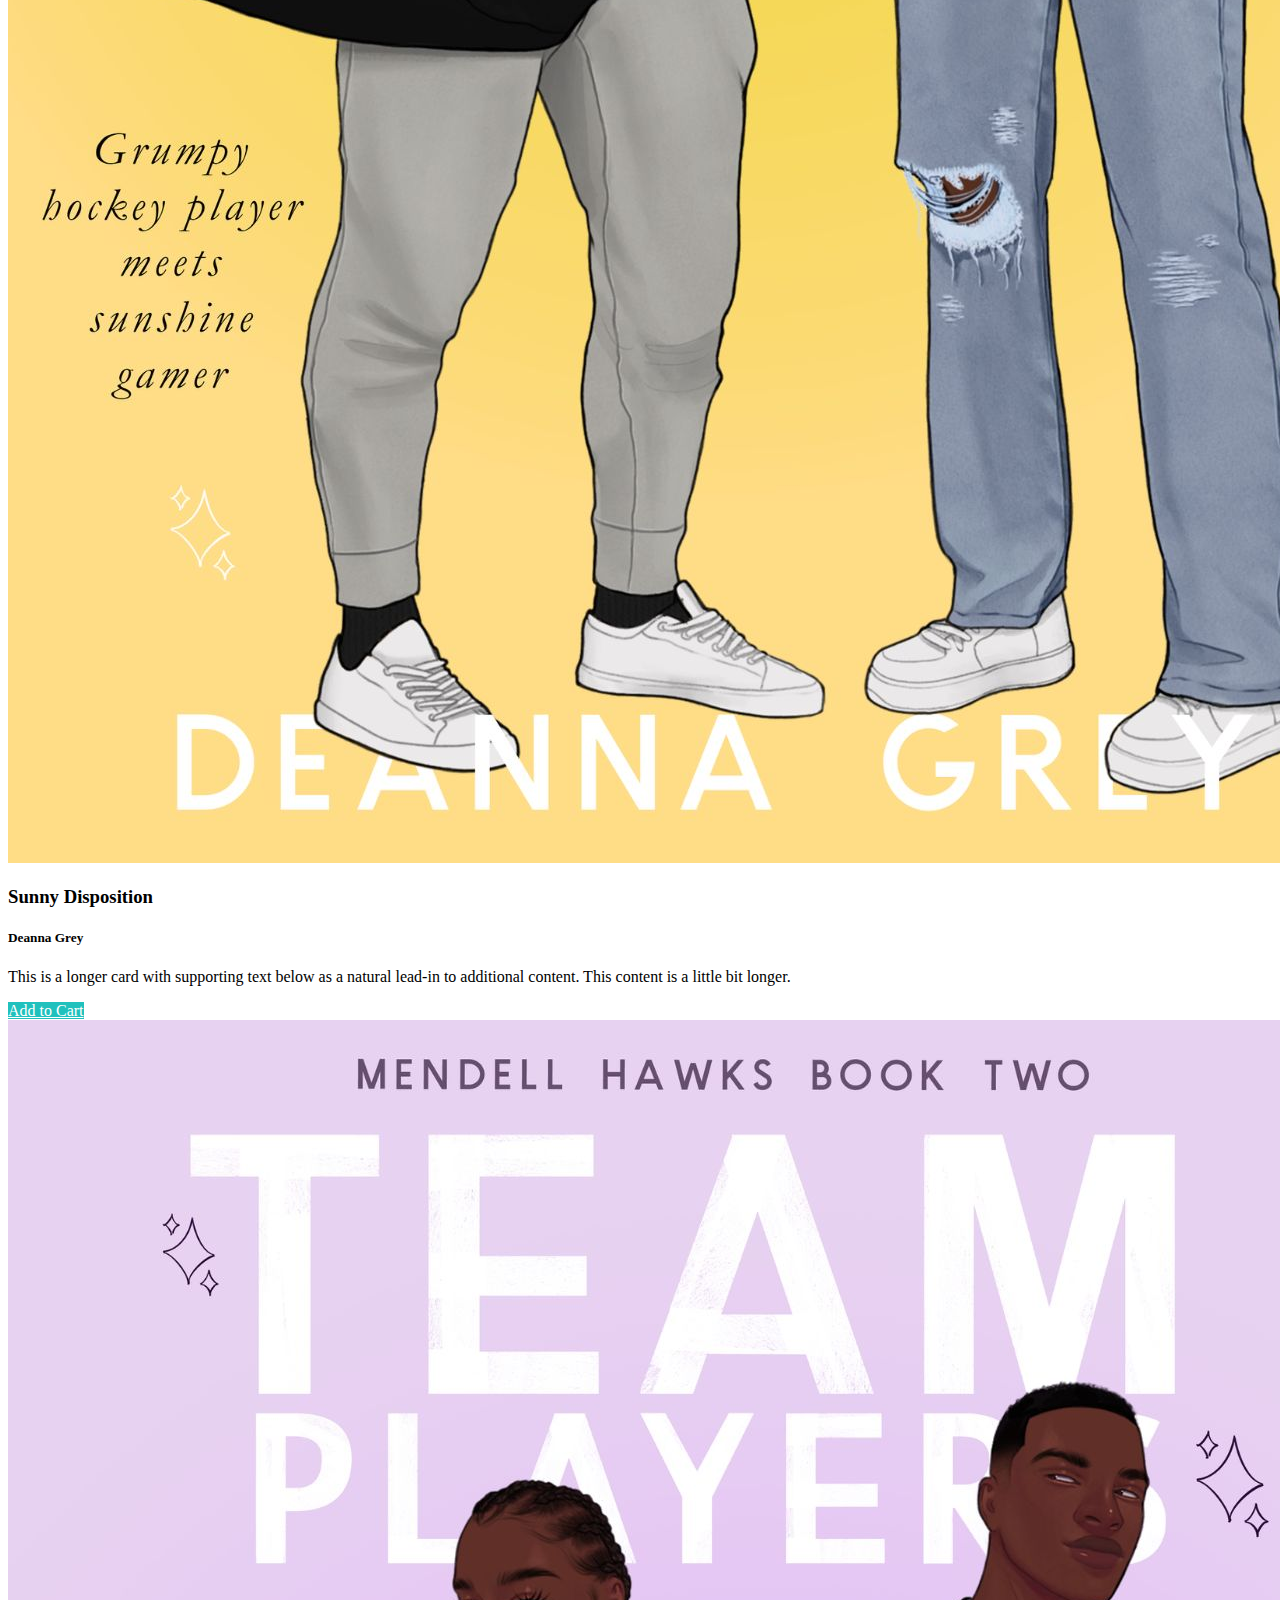
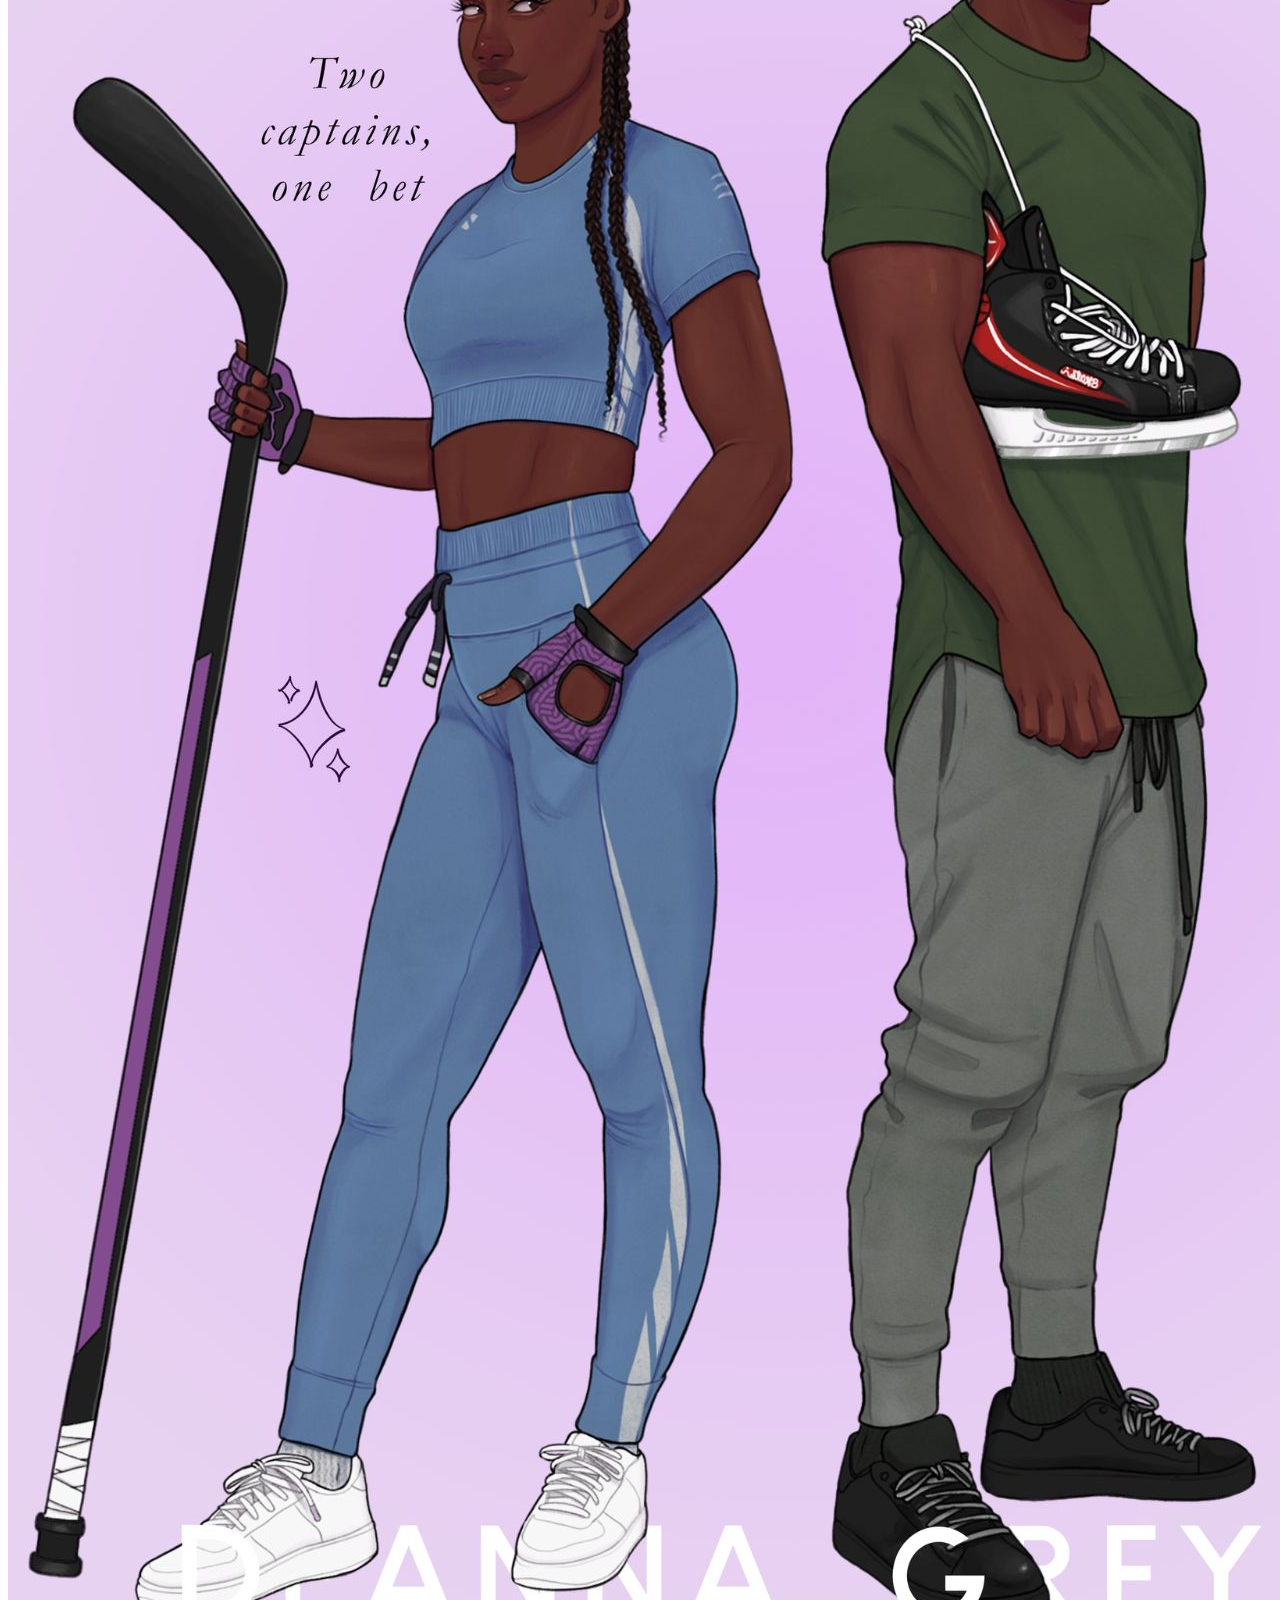
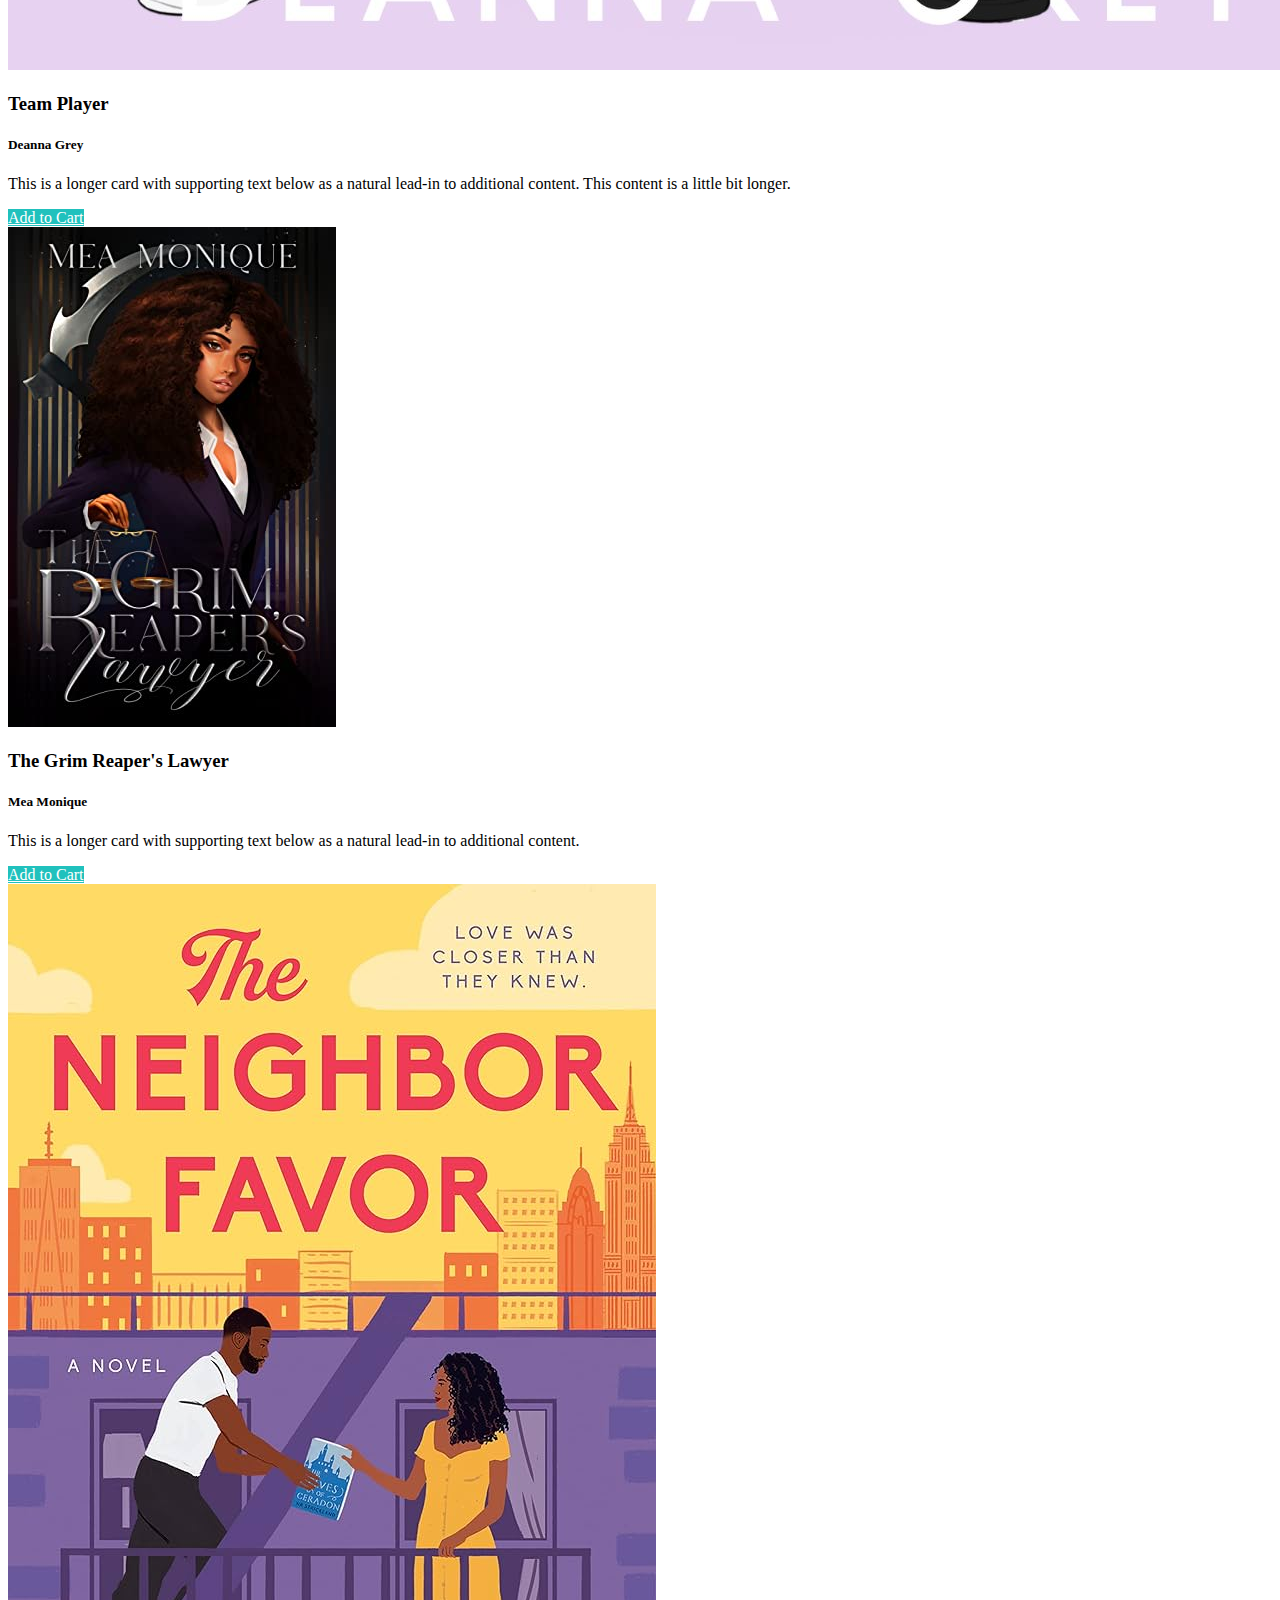
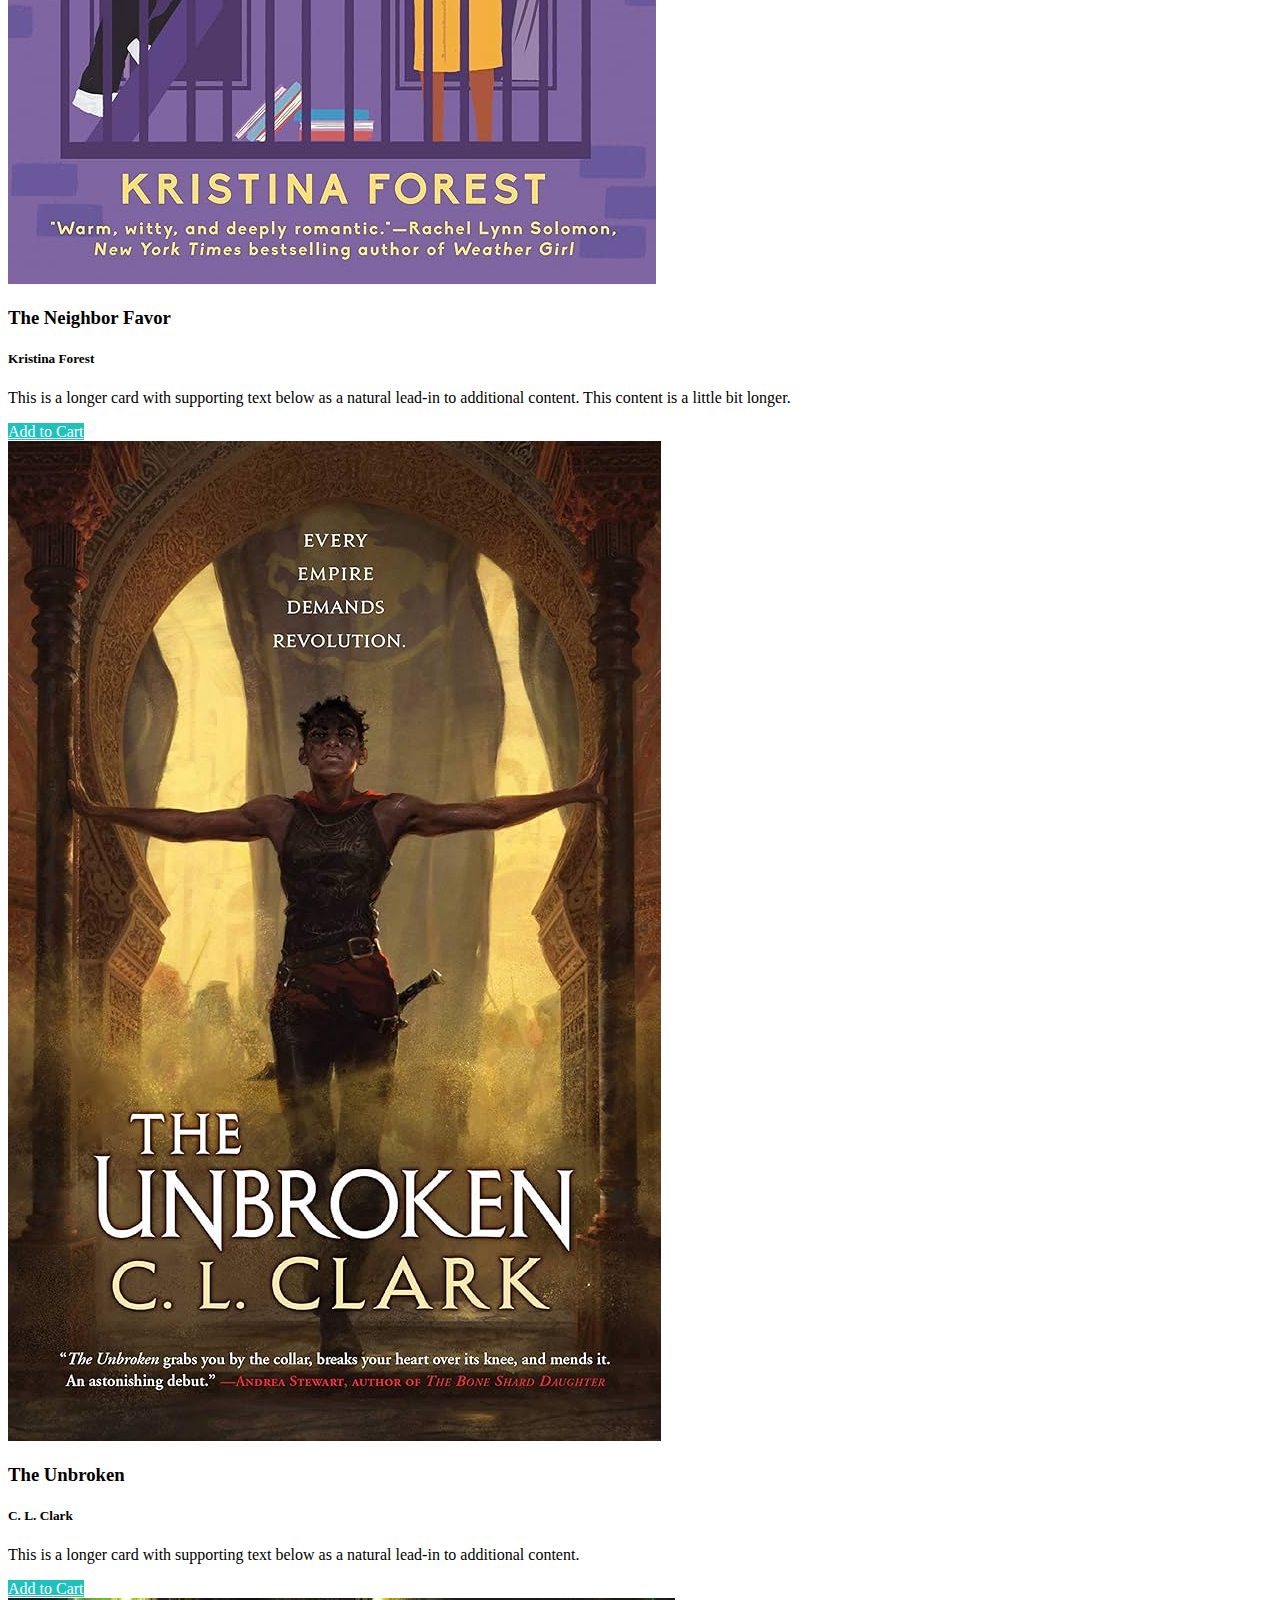
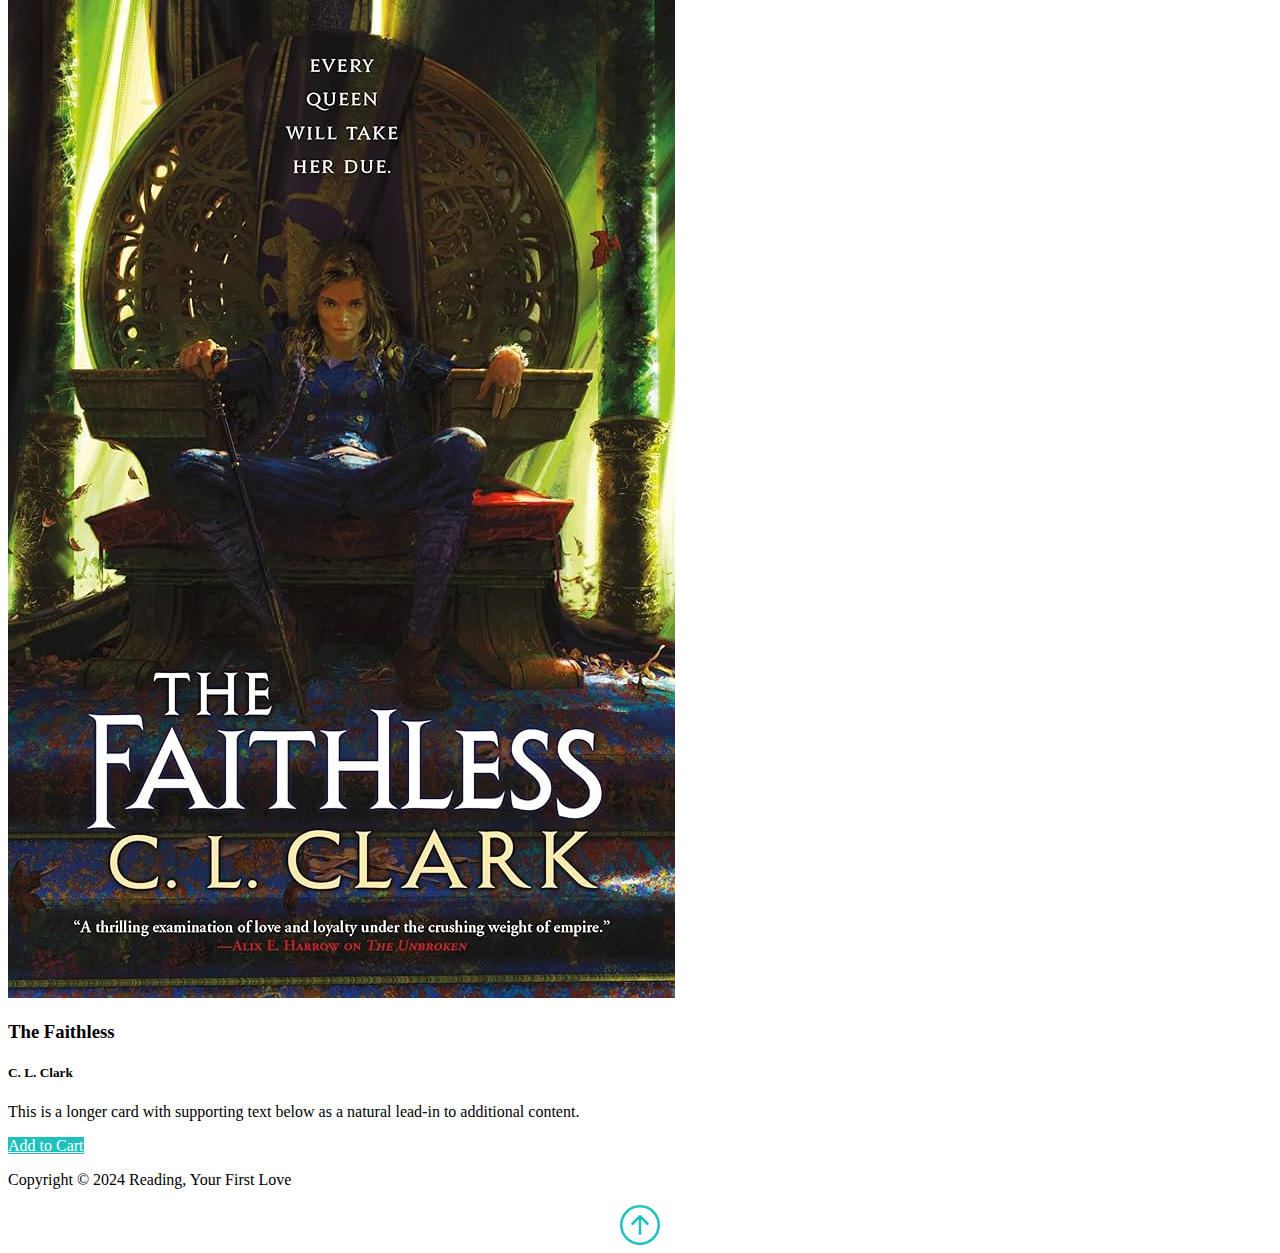
<file: romance.html>
<!DOCTYPE html>
<html lang="en">
  <head>
    <meta charset="UTF-8" />
    <meta name="viewport" content="width=device-width, initial-scale=1.0" />
    <link rel="stylesheet" href="style.css" />
    <link
      href="https://cdn.jsdelivr.net/npm/bootstrap@5.0.2/dist/css/bootstrap.min.css"
      rel="stylesheet"
      integrity="sha384-EVSTQN3/azprG1Anm3QDgpJLIm9Nao0Yz1ztcQTwFspd3yD65VohhpuuCOmLASjC"
      crossorigin="anonymous"
    />
    <link rel="preconnect" href="https://fonts.googleapis.com" />
    <link rel="preconnect" href="https://fonts.gstatic.com" crossorigin />
    <link
      href="https://fonts.googleapis.com/css2?family=Merriweather:ital,wght@0,300;0,400;0,700;0,900;1,300;1,400;1,700;1,900&family=Work+Sans:ital,wght@0,100..900;1,100..900&display=swap"
      rel="stylesheet"
    />
    <title>Romance</title>
  </head>
  <body>
    <nav id="myNav" class="navbar navbar-expand-lg navbar-light">
      <div class="container-fluid">
        <a class="navbar-brand" href="#">Reading, Your First Love</a>
        <button
          class="navbar-toggler"
          type="button"
          data-bs-toggle="collapse"
          data-bs-target="#navbarNavDropdown"
          aria-controls="navbarNavDropdown"
          aria-expanded="false"
          aria-label="Toggle navigation"
        >
          <span class="navbar-toggler-icon"></span>
        </button>
        <div
          class="collapse navbar-collapse justify-content-end"
          id="navbarNavDropdown"
        >
          <ul class="navbar-nav">
            <li class="nav-item">
              <a class="nav-link" href="index.html">Home</a>
            </li>
            <li class="nav-item dropdown">
              <a
                class="nav-link dropdown-toggle"
                href="genre.html"
                id="navbarDropdownMenuLink"
                role="button"
                data-bs-toggle="dropdown"
                aria-expanded="false"
                >Genres</a
              >
              <ul
                class="dropdown-menu"
                aria-labelledby="navbarDropdownMenuLink"
              >
                <li><a class="dropdown-item" href="adult.html">Adult</a></li>
                <li>
                  <a class="dropdown-item" href="adventure.html">Adventure</a>
                </li>
                <li>
                  <a class="dropdown-item" href="fantasy.html">Fantasy</a>
                </li>
                <li>
                  <a class="dropdown-item" href="mystery.html">Mystery</a>
                </li>
                <li>
                  <a
                    class="dropdown-item active"
                    aria-current="page"
                    href="romance.html"
                    >Romance</a
                  >
                </li>
                <li>
                  <a class="dropdown-item" href="youngAdult.html"
                    >Young Adult</a
                  >
                </li>
              </ul>
            </li>
            <li class="nav-item">
              <a class="nav-link" href="#">Supporting Black Authors</a>
            </li>
            <li class="nav-item">
              <a class="nav-link" href="location.html">Locations</a>
            </li>
            <li class="nav-item">
              <a class="nav-link" href="cart.html">My Cart</a>
            </li>
          </ul>
        </div>
      </div>
    </nav>
    <div class="card text-bg-dark">
      <img id="genreImg" src="books/romance.jpg" class="card-img" alt="Romance" />
      <div
        class="card-img-overlay position-absolute top-50 start-50 translate-middle"
      >
        <h1 id="genreTitle" class="card-title text-center text-dark" style="font-size: 75px; text-shadow: 2px 2px 4px #fff;">Romance</h1>
      </div>
    </div>
    <br />

    <!--------                      Books Formatting                ------->
    <section class="p-5">
      <!----------- Row 1 -------------->
      <div class="row row-cols-1 row-cols-md-5 g-4">
        <div class="col">
          <div class="card h-100 text-center">
            <img
              src="books/wantedNeeded.jpeg"
              class="card-img-top"
              alt="All I've Wanted, All I've Needed"
            />
            <div class="card-body">
              <h3 class="card-title">All I've Wanted, All I've Needed</h3>
              <h5 class="card-title">A.E. Valdez</h5>
              <p class="card-text">
                This is a longer card with supporting text below as a natural
                lead-in to additional content. This content is a little bit
                longer.
              </p>
              <a href="#" class="btn" style="border-color: #20C1BD; background-color: #20C1BD; color: #fff;">Add to Cart</a>
            </div>
          </div>
        </div>
        <div class="col">
          <div class="card h-100 text-center">
            <img
              src="books/beforeiLetGo.jpg"
              class="card-img-top"
              alt="Before I Let Go"
            />
            <div class="card-body">
              <h3 class="card-title">Before I Let Go</h3>
              <h5 class="card-title">Kennedy Ryan</h5>
              <p class="card-text">
                This is a longer card with supporting text below as a natural
                lead-in to additional content. This content is a little bit
                longer.
              </p>
              <a href="#" class="btn" style="border-color: #20C1BD; background-color: #20C1BD; color: #fff;">Add to Cart</a>
            </div>
          </div>
        </div>
        <div class="col">
          <div class="card h-100 text-center">
            <img
              src="books/legenborn.jpg"
              class="card-img-top"
              alt="The Neighbor Favor"
            />
            <div class="card-body">
              <h3 class="card-title">Legendborn</h3>
              <h5 class="card-title">Tracey Deonn</h5>
              <p class="card-text">
                This is a longer card with supporting text below as a natural
                lead-in to additional content. This content is a little bit
                longer.
              </p>
              <a href="#" class="btn" style="border-color: #20C1BD; background-color: #20C1BD; color: #fff;">Add to Cart</a>
            </div>
          </div>
        </div>
        <div class="col">
          <div class="card h-100 text-center">
            <img
              src="books/bloodmarked.jpg"
              class="card-img-top"
              alt="Sunny Disposition"
            />
            <div class="card-body">
              <h3 class="card-title">Bloodmarked</h3>
              <h5 class="card-title">Tracey Deonn</h5>
              <p class="card-text">
                This is a longer card with supporting text below as a natural
                lead-in to additional content. This content is a little bit
                longer.
              </p>
              <a href="#" class="btn" style="border-color: #20C1BD; background-color: #20C1BD; color: #fff;">Add to Cart</a>
            </div>
          </div>
        </div>

        <!-- --------- Row 2 ------------>
        <div class="col">
          <div class="card h-100 text-center">
            <img
              src="books/outdrawn.jpeg"
              class="card-img-top"
              alt="Outdrawn"
            />
            <div class="card-body">
              <h3 class="card-title">Outdrawn</h3>
              <h5 class="card-title">Deanna Grey</h5>
              <p class="card-text">
                This is a longer card with supporting text below as a natural
                lead-in to additional content.
              </p>
              <a href="#" class="btn" style="border-color: #20C1BD; background-color: #20C1BD; color: #fff;">Add to Cart</a>
            </div>
          </div>
        </div>
        <div class="col">
          <div class="card h-100 text-center">
            <img
              src="books/singleDad.jpg"
              class="card-img-top"
              alt="Single Dads Club"
            />
            <div class="card-body">
              <h3 class="card-title">Single Dads Club</h3>
              <h5 class="card-title">Therese Beharrie</h5>
              <p class="card-text">
                This is a longer card with supporting text below as a natural
                lead-in to additional content. This content is a little bit
                longer.
              </p>
              <a href="#" class="btn" style="border-color: #20C1BD; background-color: #20C1BD; color: #fff;">Add to Cart</a>
            </div>
          </div>
        </div>
        <div class="col">
          <div class="card h-100 text-center">
            <img
              src="books/sunDisposition.jpeg"
              class="card-img-top"
              alt="Sunny Disposition"
            />
            <div class="card-body">
              <h3 class="card-title">Sunny Disposition</h3>
              <h5 class="card-title">Deanna Grey</h5>
              <p class="card-text">
                This is a longer card with supporting text below as a natural
                lead-in to additional content. This content is a little bit
                longer.
              </p>
              <a href="#" class="btn" style="border-color: #20C1BD; background-color: #20C1BD; color: #fff;">Add to Cart</a>
            </div>
          </div>
        </div>
        <div class="col">
          <div class="card h-100 text-center">
            <img
              src="books/teamPlay.jpeg"
              class="card-img-top"
              alt="Team Player"
            />
            <div class="card-body">
              <h3 class="card-title">Team Player</h3>
              <h5 class="card-title">Deanna Grey</h5>
              <p class="card-text">
                This is a longer card with supporting text below as a natural
                lead-in to additional content. This content is a little bit
                longer.
              </p>
              <a href="#" class="btn" style="border-color: #20C1BD; background-color: #20C1BD; color: #fff;">Add to Cart</a>
            </div>
          </div>
        </div>

        <!----------- Row 3 -------------->
        <div class="col">
          <div class="card h-100 text-center">
            <img
              src="books/grimReapLaw.jpeg"
              class="card-img-top"
              alt="The Grim Reaper's Lawyer"
            />
            <div class="card-body">
              <h3 class="card-title">The Grim Reaper's Lawyer</h3>
              <h5 class="card-title">Mea Monique</h5>
              <p class="card-text">
                This is a longer card with supporting text below as a natural
                lead-in to additional content.
              </p>
              <a href="#" class="btn" style="border-color: #20C1BD; background-color: #20C1BD; color: #fff;">Add to Cart</a>
            </div>
          </div>
        </div>
        <div class="col">
          <div class="card h-100 text-center">
            <img
              src="books/neighborFavor.jpg"
              class="card-img-top"
              alt="The Neighbor Favor"
            />
            <div class="card-body">
              <h3 class="card-title">The Neighbor Favor</h3>
              <h5 class="card-title">Kristina Forest</h5>
              <p class="card-text">
                This is a longer card with supporting text below as a natural
                lead-in to additional content. This content is a little bit
                longer.
              </p>
              <a href="#" class="btn" style="border-color: #20C1BD; background-color: #20C1BD; color: #fff;">Add to Cart</a>
            </div>
          </div>
        </div>
        <div class="col">
          <div class="card h-100 text-center">
            <img
              src="books/unbroken.jpg"
              class="card-img-top"
              alt="The Grim Reaper's Lawyer"
            />
            <div class="card-body">
              <h3 class="card-title">The Unbroken</h3>
              <h5 class="card-title">C. L. Clark</h5>
              <p class="card-text">
                This is a longer card with supporting text below as a natural
                lead-in to additional content.
              </p>
              <a href="#" class="btn" style="border-color: #20C1BD; background-color: #20C1BD; color: #fff;">Add to Cart</a>
            </div>
          </div>
        </div>
        <div class="col">
          <div class="card h-100 text-center">
            <img
              src="books/faithless.jpg"
              class="card-img-top"
              alt="The Grim Reaper's Lawyer"
            />
            <div class="card-body">
              <h3 class="card-title">The Faithless</h3>
              <h5 class="card-title">C. L. Clark</h5>
              <p class="card-text">
                This is a longer card with supporting text below as a natural
                lead-in to additional content.
              </p>
              <a href="#" class="btn" style="border-color: #20C1BD; background-color: #20C1BD; color: #fff;">Add to Cart</a>
            </div>
          </div>
        </div>
      </div>
    </section>

    <!----------- Row 3 --------------
    <div class="row row-cols-1 row-cols-md-4 g-4">
        <div class="col">
            <div class="card h-100 text-center">
              <img src="books/legenborn.jpg" class="card-img-top" alt="The Neighbor Favor">
              <div class="card-body">
                <h3 class="card-title">Legendborn</h3>
                <h5 class="card-title">Tracey Deonn</h5>
                <p class="card-text">This is a longer card with supporting text below as a natural lead-in to additional content. This content is a little bit longer.</p>
                <a href="#" class="btn btn-primary">Add to Cart</a>
              </div>
            </div>
          </div>
        <div class="col">
          <div class="card h-100 text-center">
            <img src="books/bloodmarked.jpg" class="card-img-top" alt="Sunny Disposition">
            <div class="card-body">
              <h3 class="card-title">Bloodmarked</h3>
              <h5 class="card-title">Tracey Deonn</h5>
              <p class="card-text">This is a longer card with supporting text below as a natural lead-in to additional content. This content is a little bit longer.</p>
              <a href="#" class="btn btn-primary">Add to Cart</a>
            </div>
          </div>
        </div>
        <div class="col">
          <div class="card h-100 text-center">
            <img src="books/grimReapLaw.jpeg" class="card-img-top" alt="Team Player">
            <div class="card-body">
              <h3 class="card-title">The Grim Reaper's Lawyer</h3>
              <h5 class="card-title">Mea Monique</h5>
              <p class="card-text">This is a longer card with supporting text below as a natural lead-in to additional content. This content is a little bit longer.</p>
              <a href="#" class="btn btn-primary">Add to Cart</a>
            </div>
          </div>
        </div>
        <div class="col">
          <div class="card h-100 text-center">
            <img src="books/unbroken.jpg" class="card-img-top" alt="The Grim Reaper's Lawyer">
            <div class="card-body">
              <h3 class="card-title">The Unbroken</h3>
              <h5 class="card-title">C. L. Clark</h5>
              <p class="card-text">This is a longer card with supporting text below as a natural lead-in to additional content.</p>
              <a href="#" class="btn btn-primary">Add to Cart</a>
            </div>
          </div>
        </div>
      </div> -->

    <footer class="p-5 bg-dark text-white text-center position-relative">
      <div class="container">
        <p class="lead">Copyright &copy; 2024 Reading, Your First Love</p>

        <a href="#" class="position-absolute bottom-0 end-0 p-5">
          <svg
            xmlns="http://www.w3.org/2000/svg"
            width="40"
            height="40"
            fill="currentColor"
            class="bi bi-arrow-up-circle"
            style="color: #20c1bd; display: block; margin: auto"
            viewBox="0 0 16 16"
          >
            <path
              fill-rule="evenodd"
              d="M1 8a7 7 0 1 0 14 0A7 7 0 0 0 1 8m15 0A8 8 0 1 1 0 8a8 8 0 0 1 16 0m-7.5 3.5a.5.5 0 0 1-1 0V5.707L5.354 7.854a.5.5 0 1 1-.708-.708l3-3a.5.5 0 0 1 .708 0l3 3a.5.5 0 0 1-.708.708L8.5 5.707z"
            />
          </svg>
        </a>
      </div>
    </footer>

    <script
      src="https://cdn.jsdelivr.net/npm/bootstrap@5.0.2/dist/js/bootstrap.bundle.min.js"
      integrity="sha384-MrcW6ZMFYlzcLA8Nl+NtUVF0sA7MsXsP1UyJoMp4YLEuNSfAP+JcXn/tWtIaxVXM"
      crossorigin="anonymous"
    ></script>
  </body>
</html>
</file>
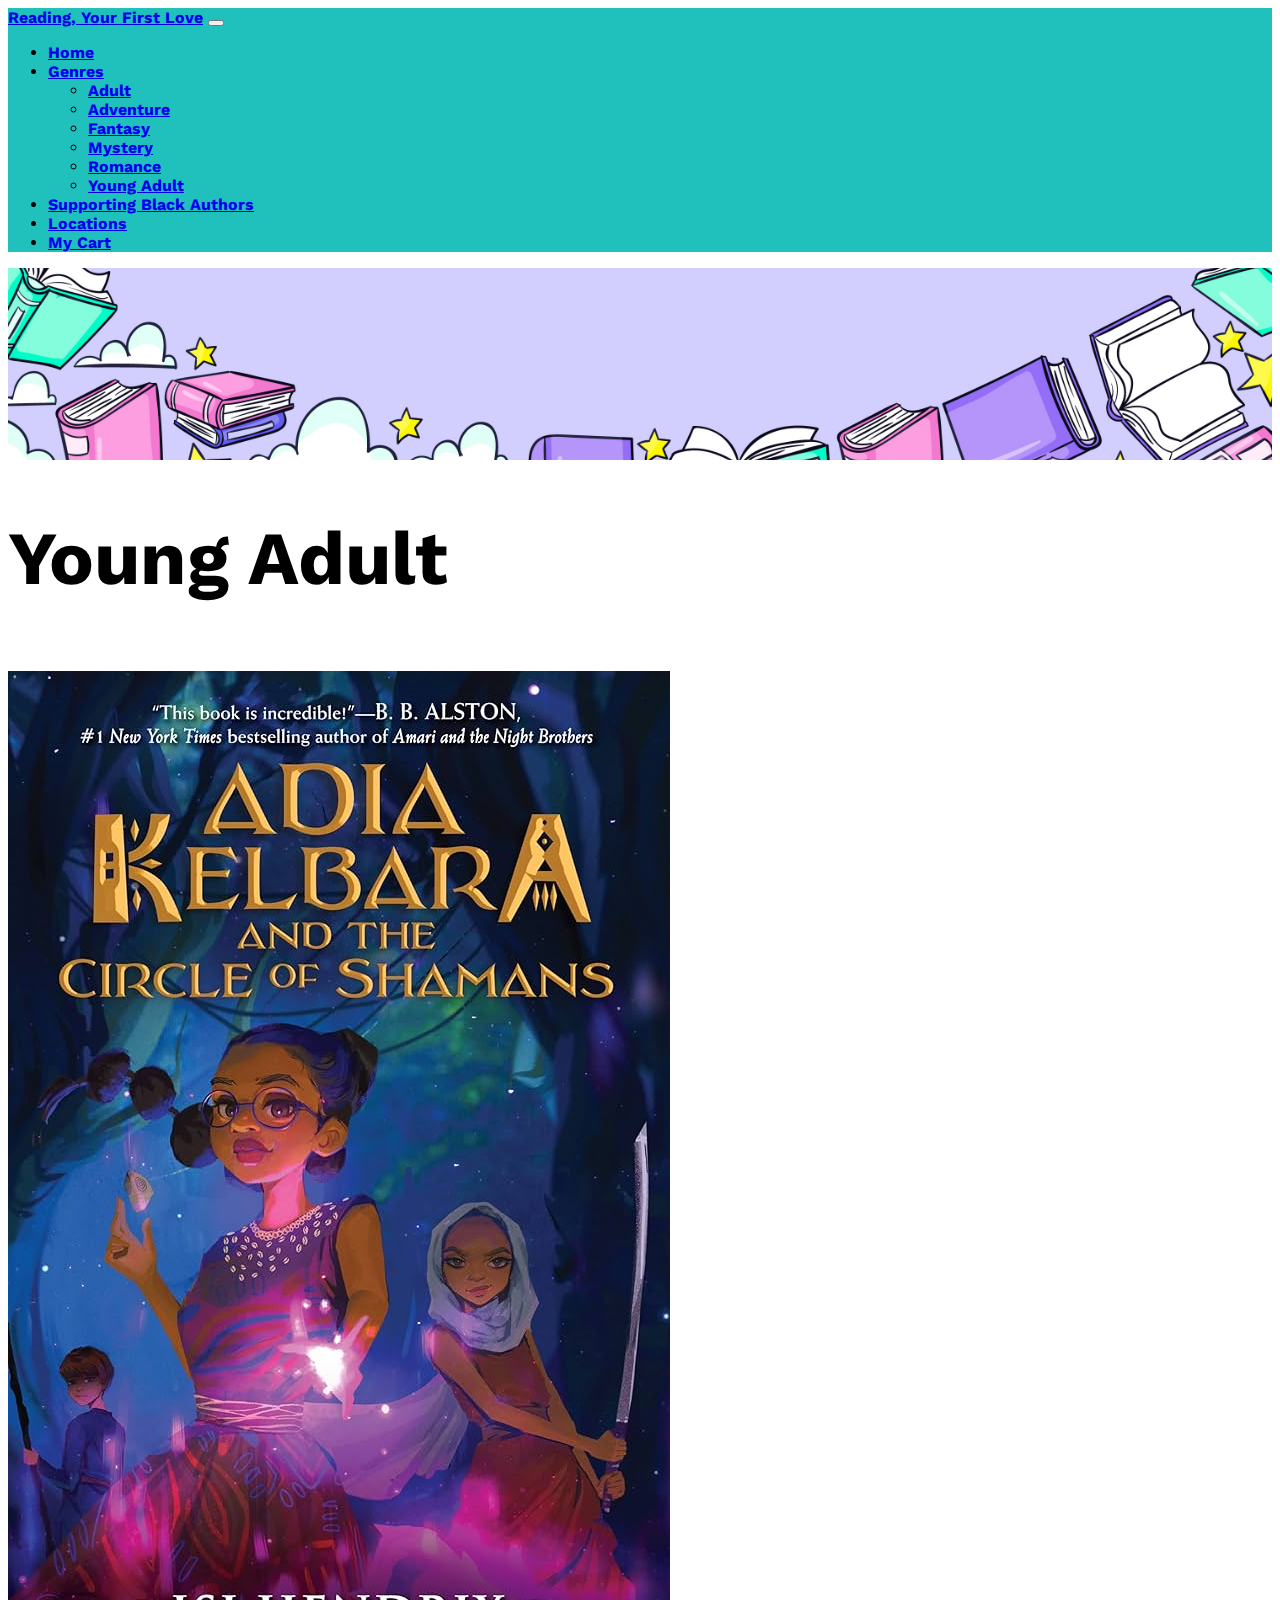
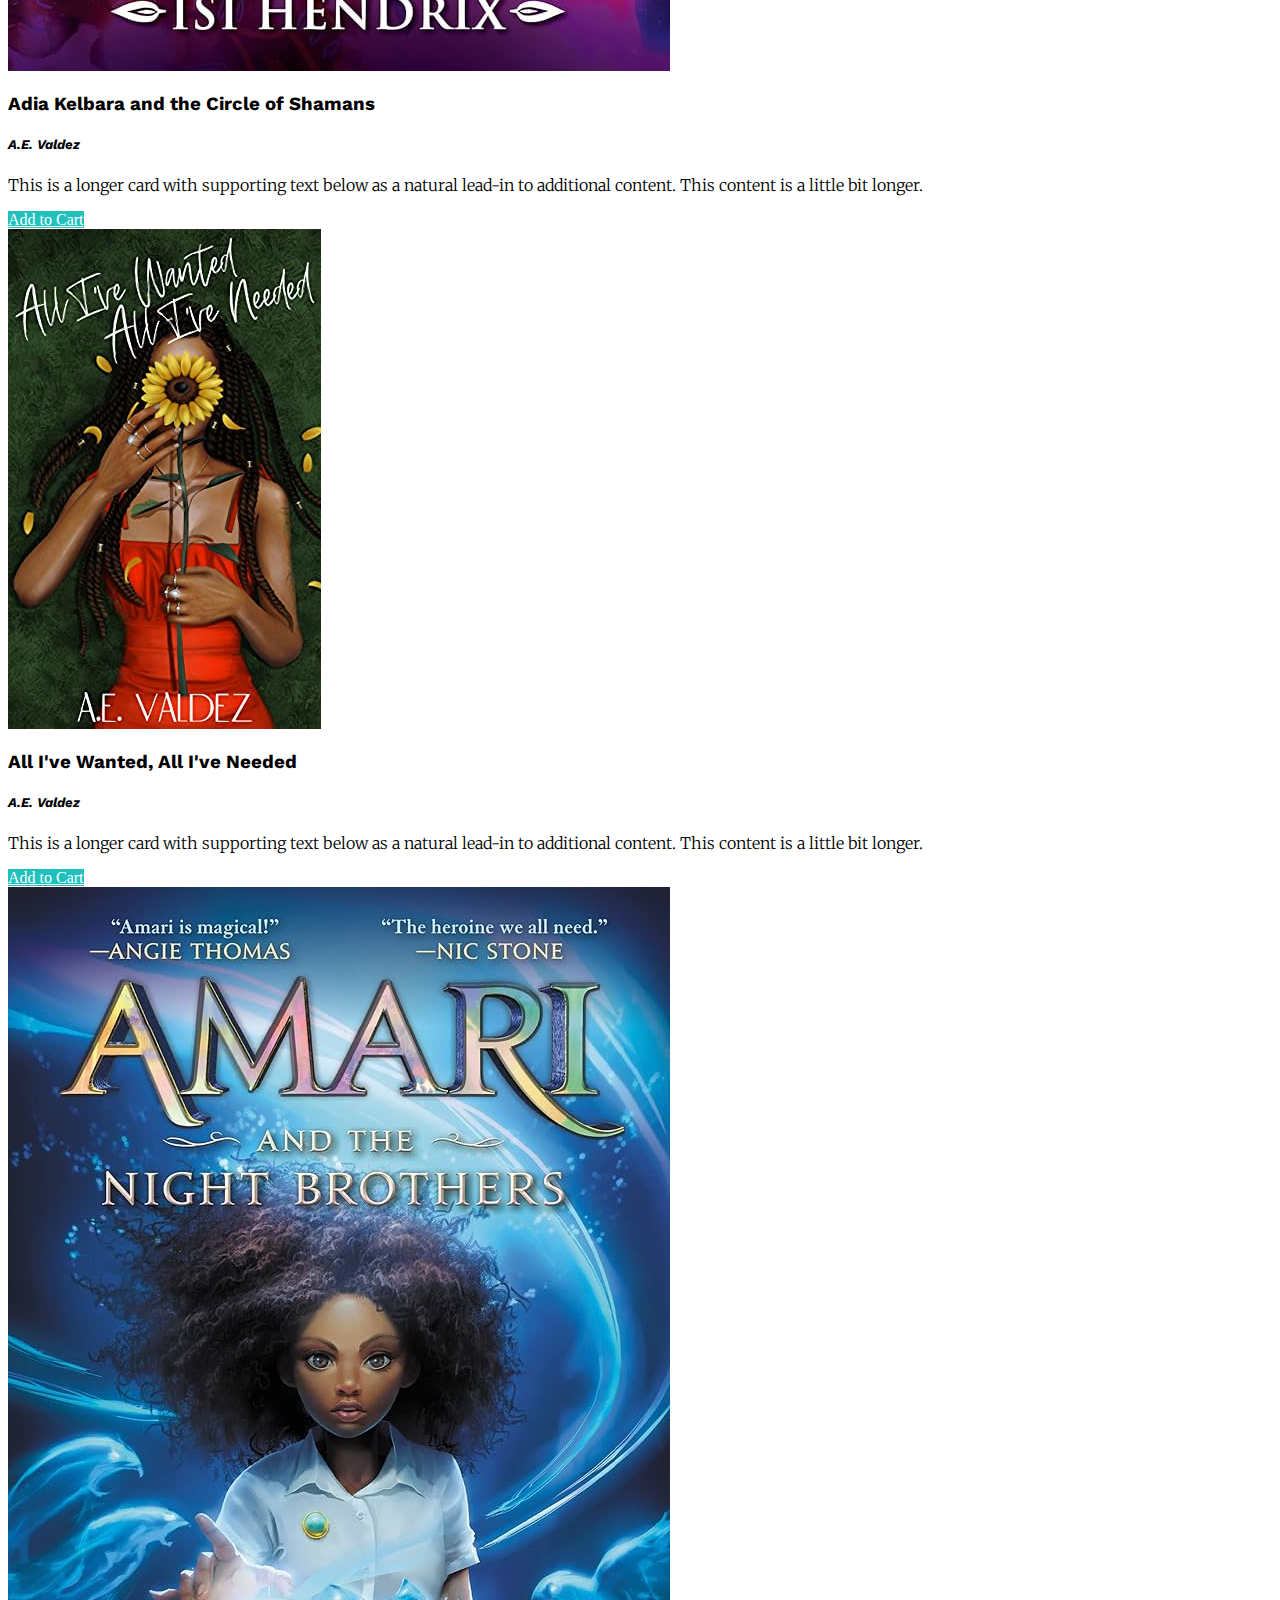
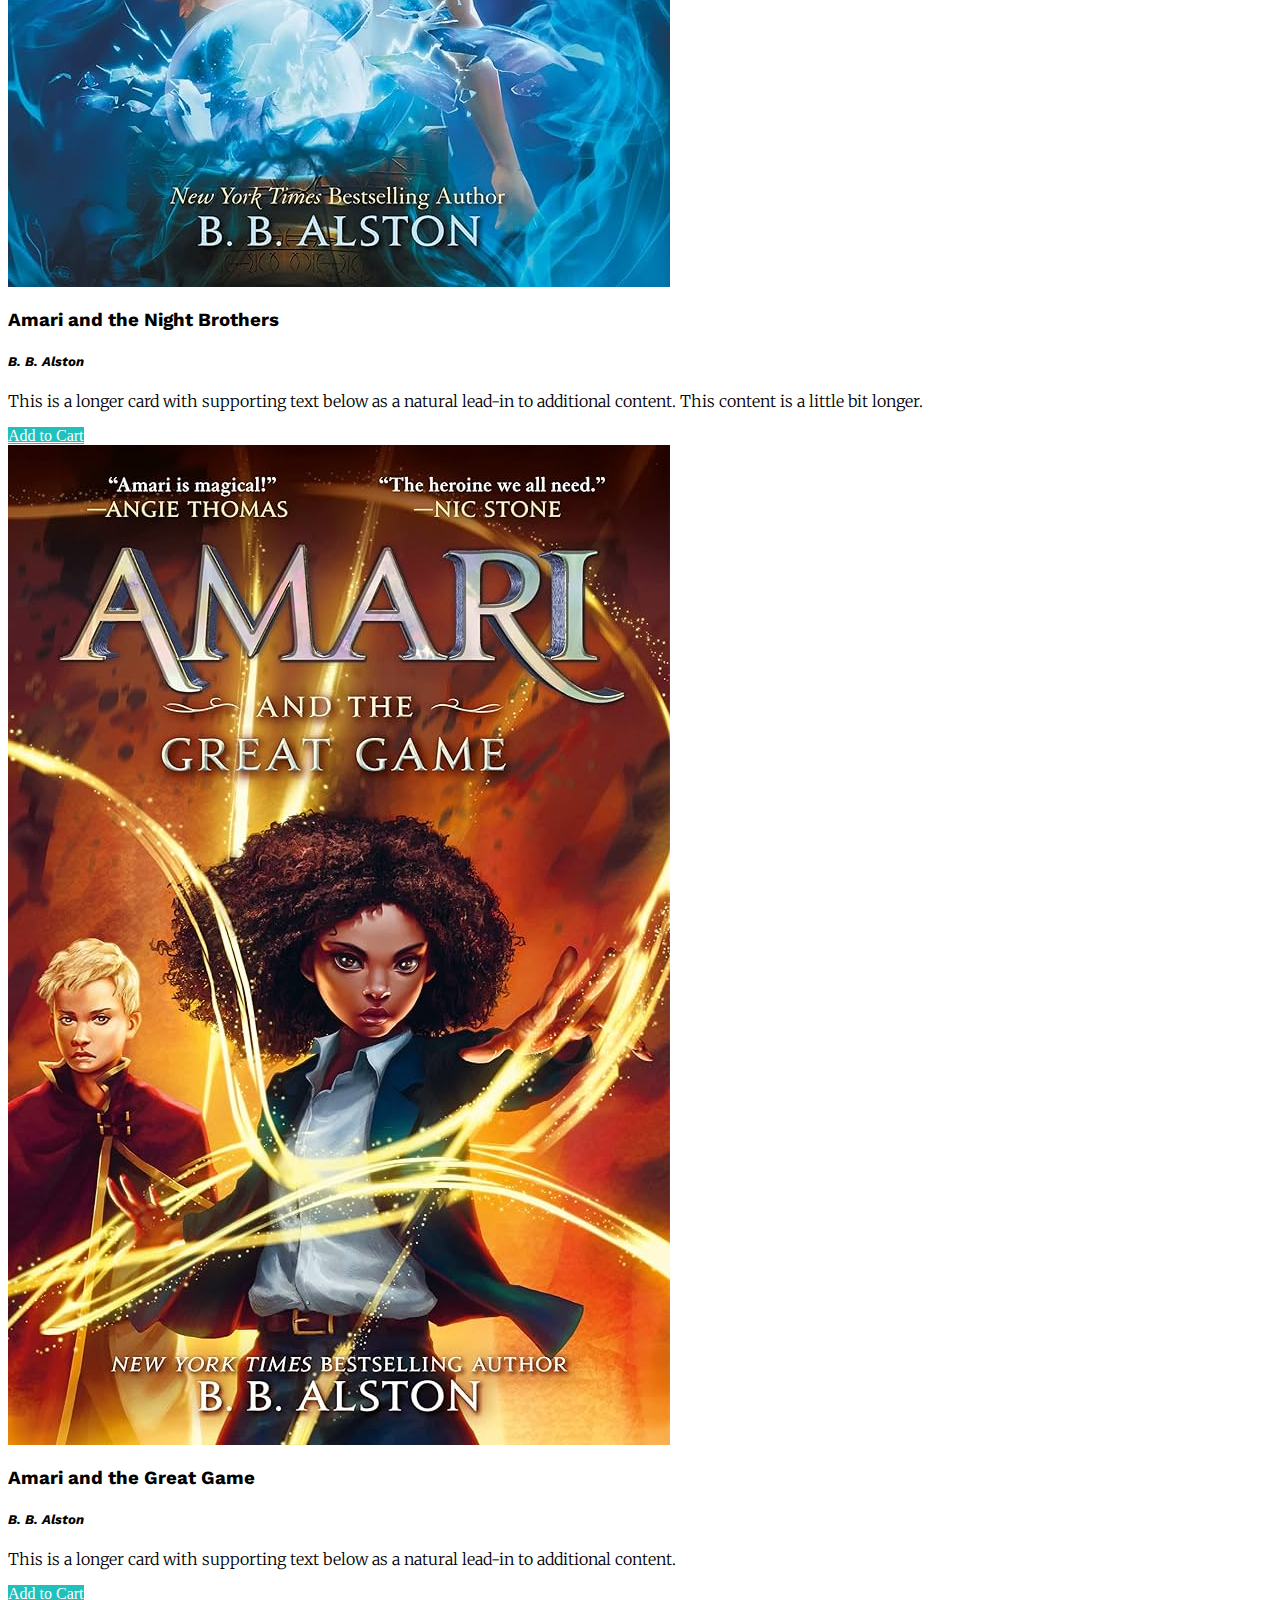
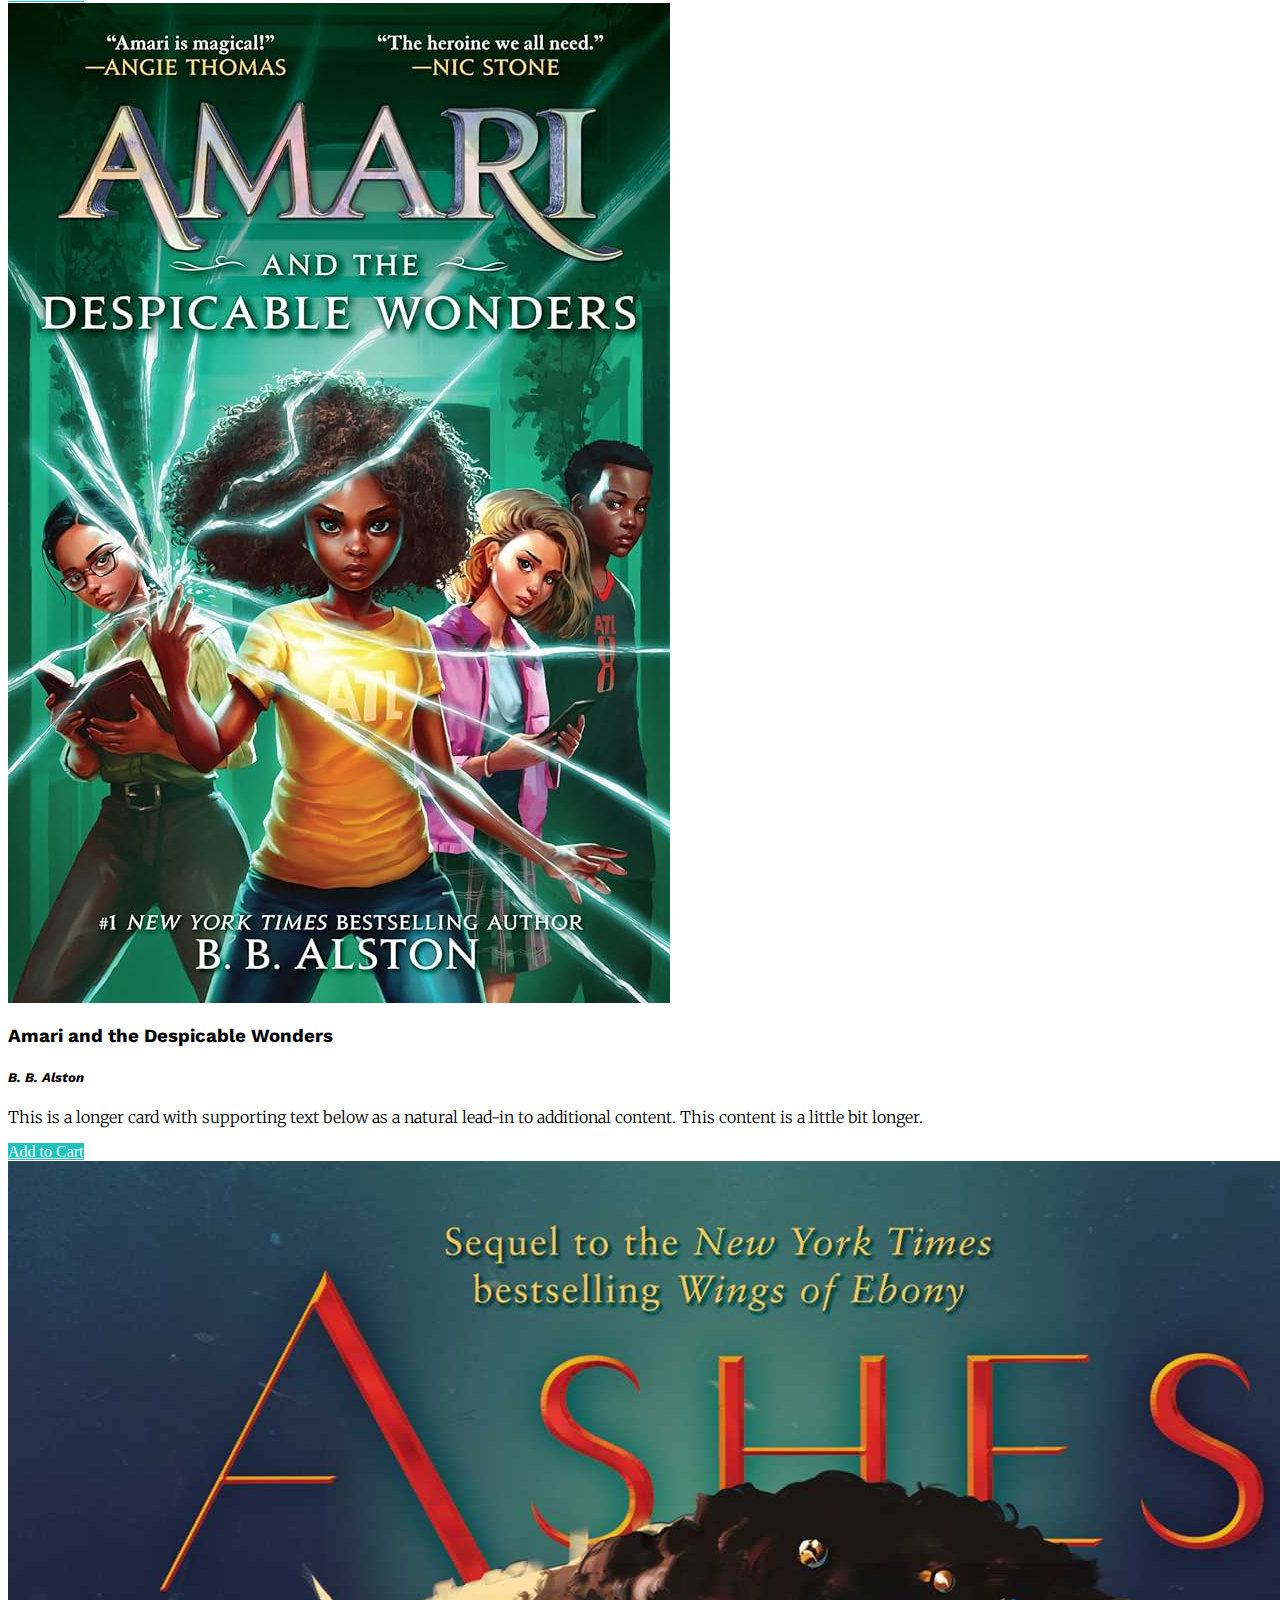
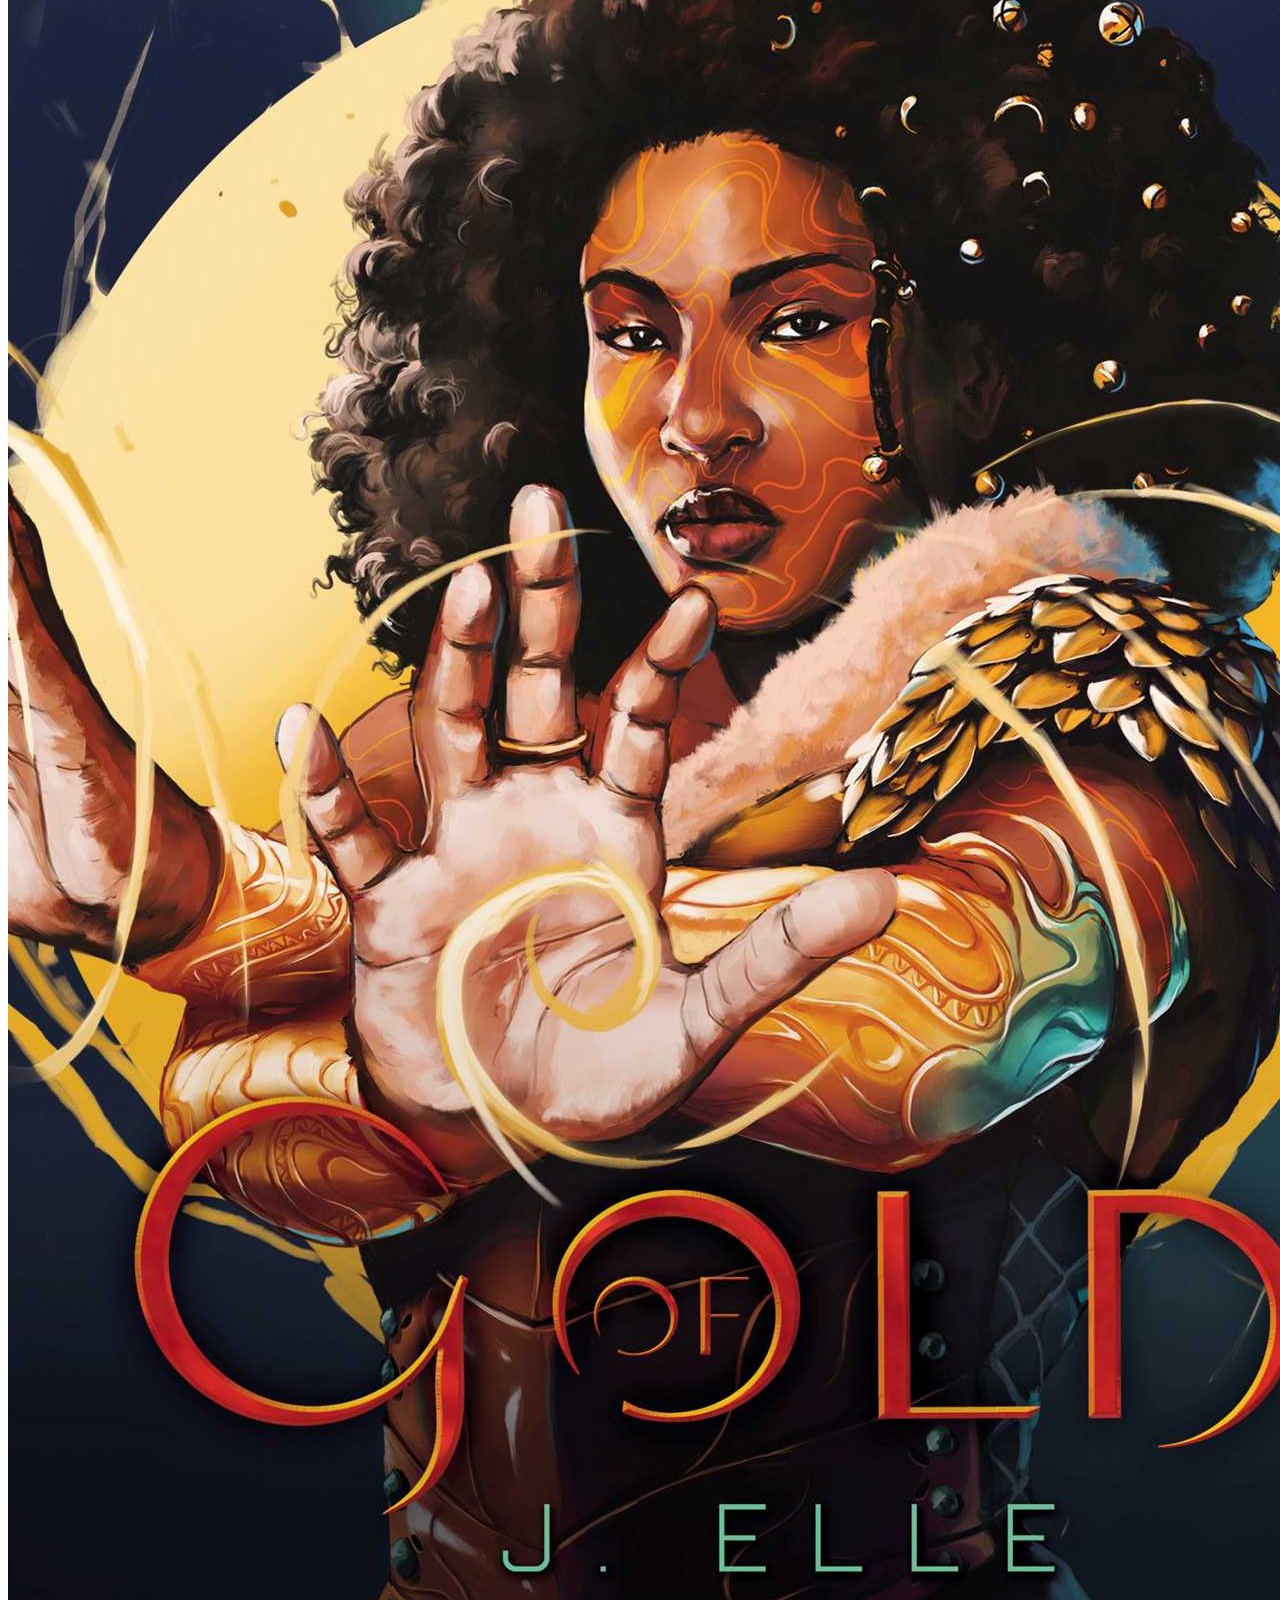
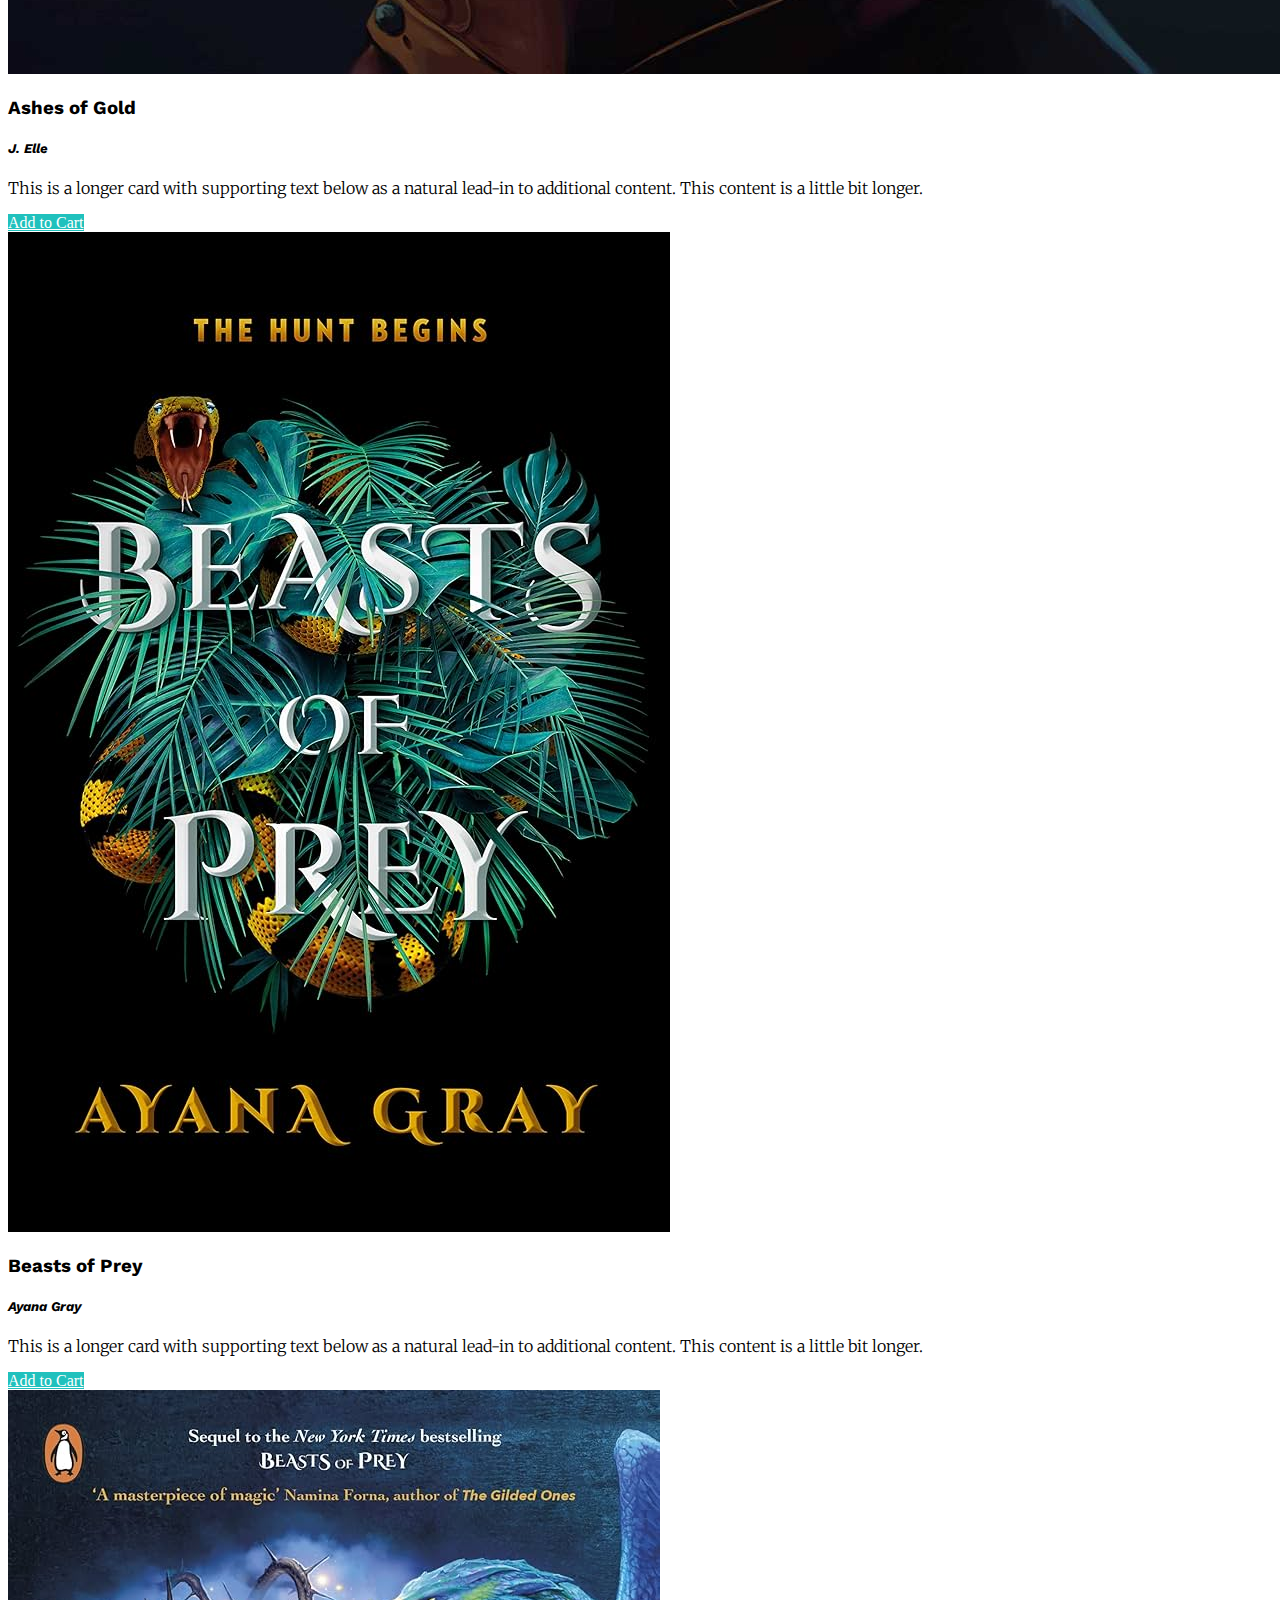
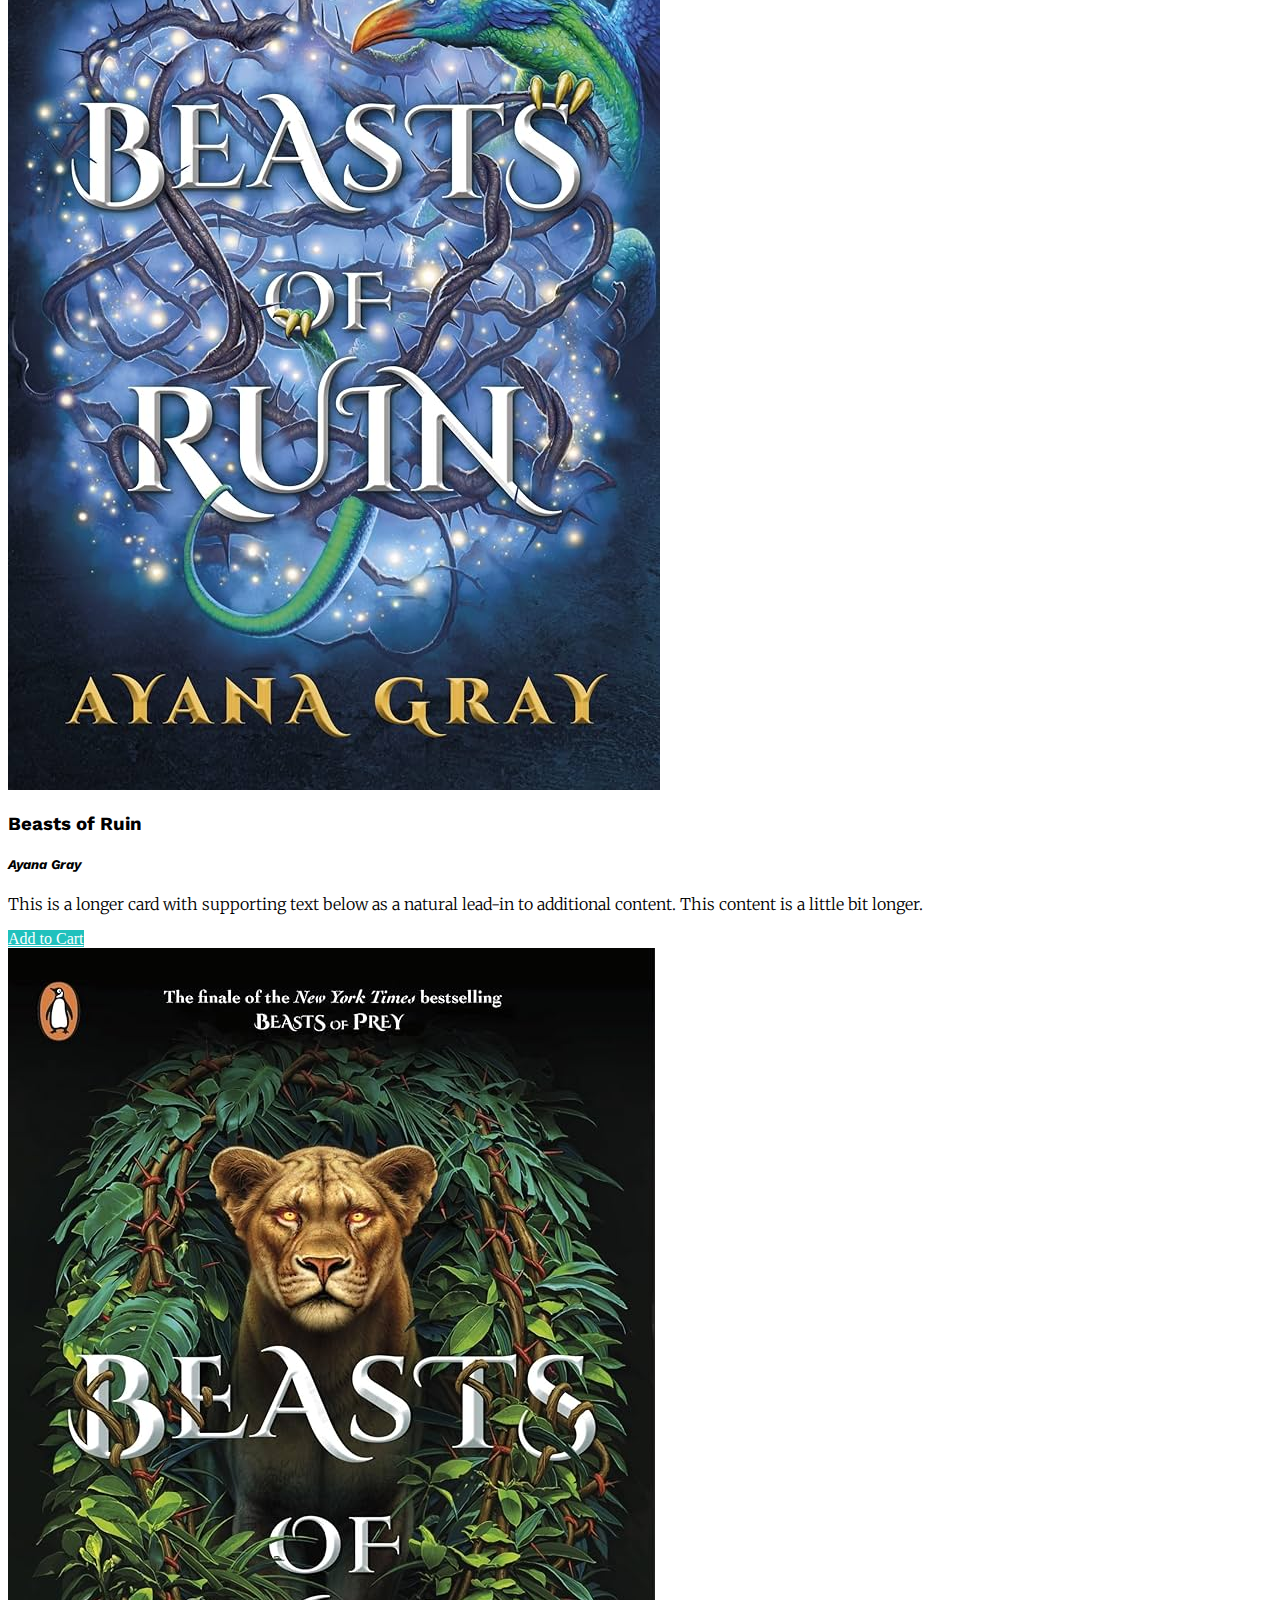
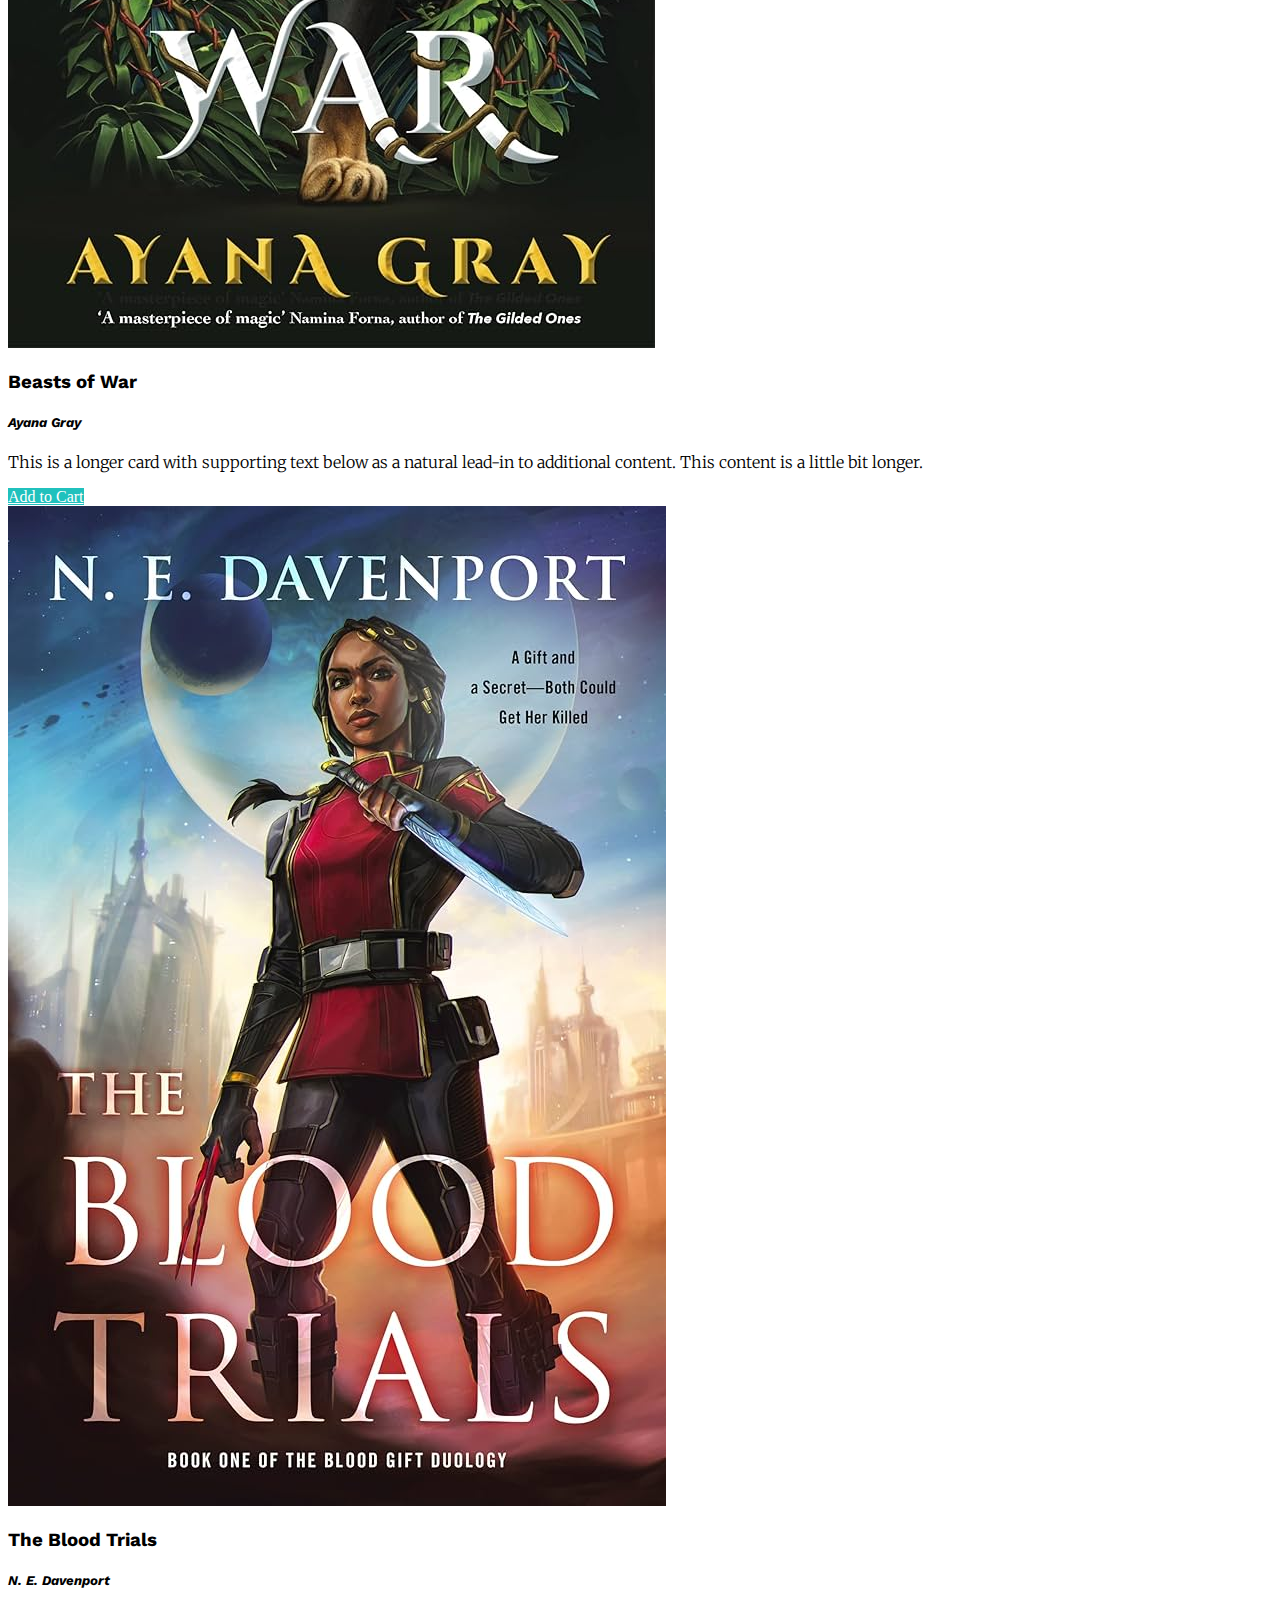
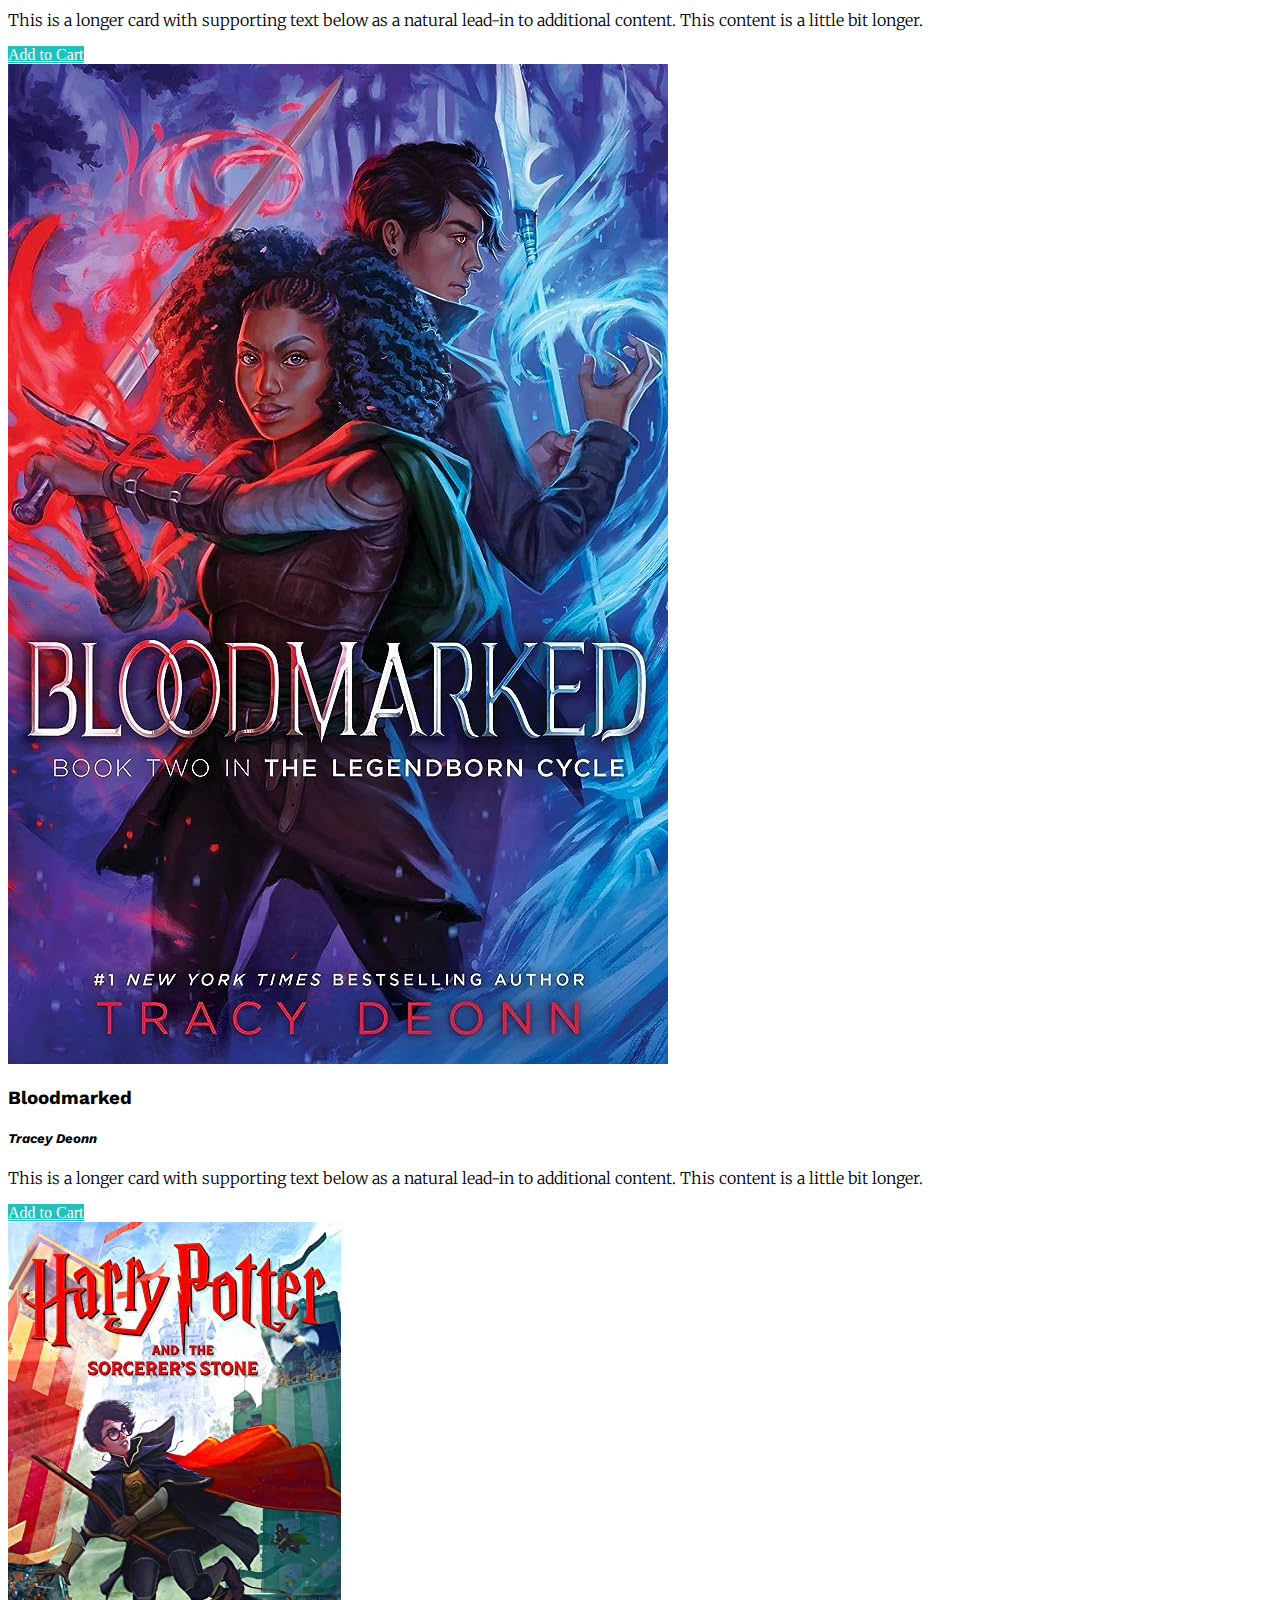
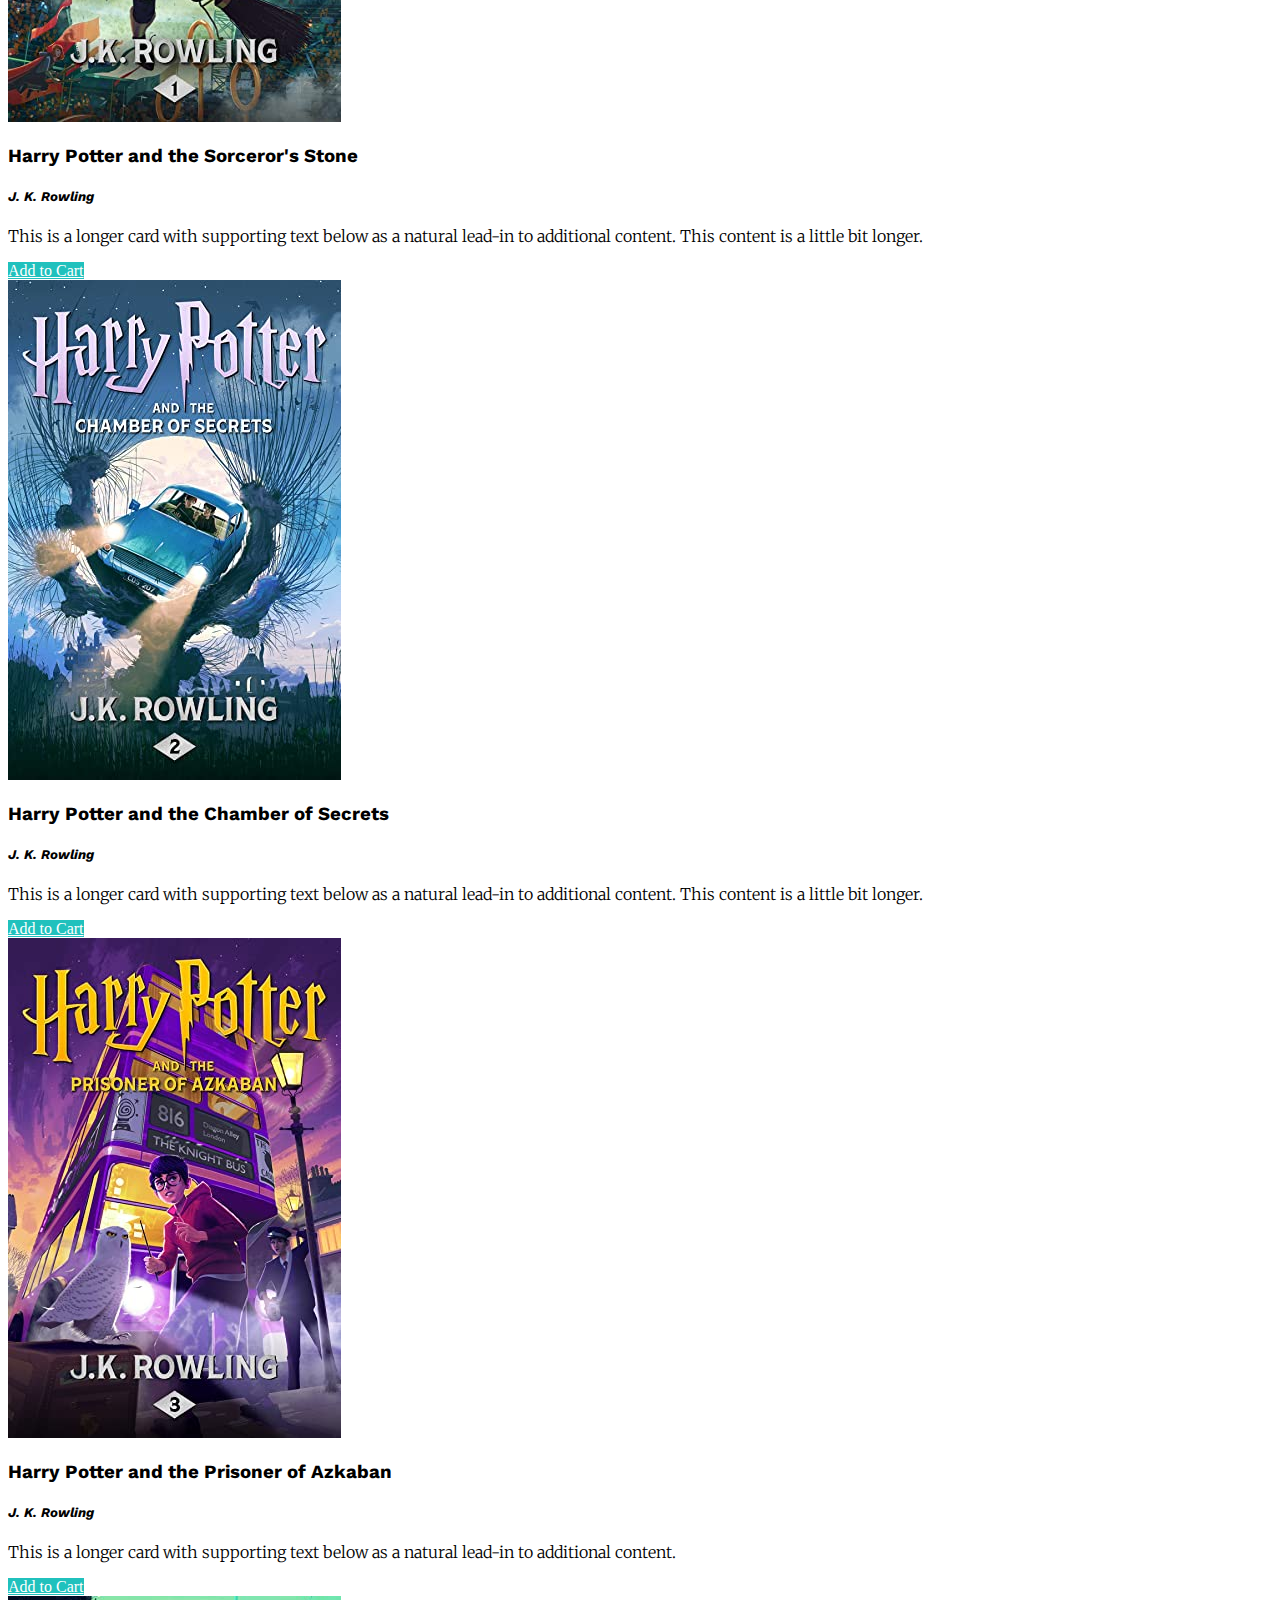
<file: youngAdult.html>
<!DOCTYPE html>
<html lang="en">
  <head>
    <meta charset="UTF-8" />
    <meta name="viewport" content="width=device-width, initial-scale=1.0" />
    <link rel="stylesheet" href="style.css" />
    <link
      href="https://cdn.jsdelivr.net/npm/bootstrap@5.0.2/dist/css/bootstrap.min.css"
      rel="stylesheet"
      integrity="sha384-EVSTQN3/azprG1Anm3QDgpJLIm9Nao0Yz1ztcQTwFspd3yD65VohhpuuCOmLASjC"
      crossorigin="anonymous"
    />
    <link rel="preconnect" href="https://fonts.googleapis.com" />
    <link rel="preconnect" href="https://fonts.gstatic.com" crossorigin />
    <link
      href="https://fonts.googleapis.com/css2?family=Merriweather:ital,wght@0,300;0,400;0,700;0,900;1,300;1,400;1,700;1,900&family=Work+Sans:ital,wght@0,100..900;1,100..900&display=swap"
      rel="stylesheet"
    />
    <title>Young Adult</title>
  </head>
  <body>
    <nav id="myNav" class="navbar navbar-expand-lg navbar-light">
      <div class="container-fluid">
        <a class="navbar-brand" href="#">Reading, Your First Love</a>
        <button
          class="navbar-toggler"
          type="button"
          data-bs-toggle="collapse"
          data-bs-target="#navbarNavDropdown"
          aria-controls="navbarNavDropdown"
          aria-expanded="false"
          aria-label="Toggle navigation"
        >
          <span class="navbar-toggler-icon"></span>
        </button>
        <div
          class="collapse navbar-collapse justify-content-end"
          id="navbarNavDropdown"
        >
          <ul class="navbar-nav">
            <li class="nav-item">
              <a class="nav-link" href="index.html">Home</a>
            </li>
            <li class="nav-item dropdown">
              <a
                class="nav-link dropdown-toggle"
                href="genre.html"
                id="navbarDropdownMenuLink"
                role="button"
                data-bs-toggle="dropdown"
                aria-expanded="false"
                >Genres</a
              >
              <ul
                class="dropdown-menu"
                aria-labelledby="navbarDropdownMenuLink"
              >
                <li><a class="dropdown-item" href="adult.html">Adult</a></li>
                <li>
                  <a class="dropdown-item" href="adventure.html">Adventure</a>
                </li>
                <li>
                  <a class="dropdown-item" href="fantasy.html">Fantasy</a>
                </li>
                <li>
                  <a class="dropdown-item" href="mystery.html">Mystery</a>
                </li>
                <li>
                  <a class="dropdown-item" href="romance.html">Romance</a>
                </li>
                <li>
                  <a
                    class="dropdown-item active"
                    aria-current="page"
                    href="youngAdult.html"
                    >Young Adult</a
                  >
                </li>
              </ul>
            </li>
            <li class="nav-item">
              <a class="nav-link" href="#">Supporting Black Authors</a>
            </li>
            <li class="nav-item">
              <a class="nav-link" href="location.html">Locations</a>
            </li>
            <li class="nav-item">
              <a class="nav-link" href="cart.html">My Cart</a>
            </li>
          </ul>
        </div>
      </div>
    </nav>
    <div class="card text-bg-dark">
      <img id="genreImg" src="books/youngAdult.jpg" class="card-img" alt="Young Adult" />
      <div
        class="card-img-overlay position-absolute top-50 start-50 translate-middle"
      >
        <h1 id="genreTitle" class="card-title text-center text-dark" style="font-size: 75px; text-shadow: 2px 2px 4px #fff;">Young Adult</h1>
      </div>
    </div>
    <br />

    <!--------                      Books Formatting                ------->
    <section class="p-5">
      <!----------- Row 1 -------------->
      <div class="row row-cols-1 row-cols-md-5 g-4">
        <div class="col">
          <div class="card h-100 text-center">
            <img
              src="books/adiaKelbara1.jpg"
              class="card-img-top"
              alt="Adia Kelbara #1"
            />
            <div class="card-body">
              <h3 id="myTitle" class="card-title">
                Adia Kelbara and the Circle of Shamans
              </h3>
              <h5 id="myAuthor" class="card-title">A.E. Valdez</h5>
              <p id="myText" class="card-text">
                This is a longer card with supporting text below as a natural
                lead-in to additional content. This content is a little bit
                longer.
              </p>
              <a href="#" class="btn" style="border-color: #20C1BD; background-color: #20C1BD; color: #fff;">Add to Cart</a>
            </div>
          </div>
        </div>
        <div class="col">
          <div class="card h-100 text-center">
            <img
              src="books/wantedNeeded.jpeg"
              class="card-img-top"
              alt="All I've Wanted, All I've Needed"
            />
            <div class="card-body">
              <h3 id="myTitle" class="card-title">
                All I've Wanted, All I've Needed
              </h3>
              <h5 id="myAuthor" class="card-title">A.E. Valdez</h5>
              <p id="myText" class="card-text">
                This is a longer card with supporting text below as a natural
                lead-in to additional content. This content is a little bit
                longer.
              </p>
              <a href="#" class="btn" style="border-color: #20C1BD; background-color: #20C1BD; color: #fff;">Add to Cart</a>
            </div>
          </div>
        </div>
        <div class="col">
          <div class="card h-100 text-center">
            <img
              src="books/amariNightBros.jpg"
              class="card-img-top"
              alt="Before I Let Go"
            />
            <div class="card-body">
              <h3 id="myTitle" class="card-title">
                Amari and the Night Brothers
              </h3>
              <h5 id="myAuthor" class="card-title">B. B. Alston</h5>
              <p id="myText" class="card-text">
                This is a longer card with supporting text below as a natural
                lead-in to additional content. This content is a little bit
                longer.
              </p>
              <a href="#" class="btn" style="border-color: #20C1BD; background-color: #20C1BD; color: #fff;">Add to Cart</a>
            </div>
          </div>
        </div>
        <div class="col">
          <div class="card h-100 text-center">
            <img
              src="books/amariGreatGame.jpg"
              class="card-img-top"
              alt="Outdrawn"
            />
            <div class="card-body">
              <h3 id="myTitle" class="card-title">Amari and the Great Game</h3>
              <h5 id="myAuthor" class="card-title">B. B. Alston</h5>
              <p id="myText" class="card-text">
                This is a longer card with supporting text below as a natural
                lead-in to additional content.
              </p>
              <a href="#" class="btn" style="border-color: #20C1BD; background-color: #20C1BD; color: #fff;">Add to Cart</a>
            </div>
          </div>
        </div>
        <div class="col">
          <div class="card h-100 text-center">
            <img
              src="books/amariDespicable.jpg"
              class="card-img-top"
              alt="Single Dads Club"
            />
            <div class="card-body">
              <h3 id="myTitle" class="card-title">
                Amari and the Despicable Wonders
              </h3>
              <h5 id="myAuthor" class="card-title">B. B. Alston</h5>
              <p id="myText" class="card-text">
                This is a longer card with supporting text below as a natural
                lead-in to additional content. This content is a little bit
                longer.
              </p>
              <a href="#" class="btn" style="border-color: #20C1BD; background-color: #20C1BD; color: #fff;">Add to Cart</a>
            </div>
          </div>
        </div>

        <!-- --------- Row 2 ------------>
        <div class="col">
            <div class="card h-100 text-center">
              <img
                src="books/ashesGold.jpeg"
                class="card-img-top"
                alt="Single Dads Club"
              />
              <div class="card-body">
                <h3 id="myTitle" class="card-title">
                  Ashes of Gold
                </h3>
                <h5 id="myAuthor" class="card-title">J. Elle</h5>
                <p id="myText" class="card-text">
                  This is a longer card with supporting text below as a natural
                  lead-in to additional content. This content is a little bit
                  longer.
                </p>
                <a href="#" class="btn" style="border-color: #20C1BD; background-color: #20C1BD; color: #fff;">Add to Cart</a>
              </div>
            </div>
          </div>
          <div class="col">
            <div class="card h-100 text-center">
              <img
                src="books/beastsPrey.jpg"
                class="card-img-top"
                alt="Single Dads Club"
              />
              <div class="card-body">
                <h3 id="myTitle" class="card-title">
                  Beasts of Prey
                </h3>
                <h5 id="myAuthor" class="card-title">Ayana Gray</h5>
                <p id="myText" class="card-text">
                  This is a longer card with supporting text below as a natural
                  lead-in to additional content. This content is a little bit
                  longer.
                </p>
                <a href="#" class="btn" style="border-color: #20C1BD; background-color: #20C1BD; color: #fff;">Add to Cart</a>
              </div>
            </div>
          </div>
          <div class="col">
            <div class="card h-100 text-center">
              <img
                src="books/beastsRuin.jpg"
                class="card-img-top"
                alt="Single Dads Club"
              />
              <div class="card-body">
                <h3 id="myTitle" class="card-title">
                  Beasts of Ruin
                </h3>
                <h5 id="myAuthor" class="card-title">Ayana Gray</h5>
                <p id="myText" class="card-text">
                  This is a longer card with supporting text below as a natural
                  lead-in to additional content. This content is a little bit
                  longer.
                </p>
                <a href="#" class="btn" style="border-color: #20C1BD; background-color: #20C1BD; color: #fff;">Add to Cart</a>
              </div>
            </div>
          </div>
          <div class="col">
            <div class="card h-100 text-center">
              <img
                src="books/beastsWar.jpg"
                class="card-img-top"
                alt="Single Dads Club"
              />
              <div class="card-body">
                <h3 id="myTitle" class="card-title">
                  Beasts of War
                </h3>
                <h5 id="myAuthor" class="card-title">Ayana Gray</h5>
                <p id="myText" class="card-text">
                  This is a longer card with supporting text below as a natural
                  lead-in to additional content. This content is a little bit
                  longer.
                </p>
                <a href="#" class="btn" style="border-color: #20C1BD; background-color: #20C1BD; color: #fff;">Add to Cart</a>
              </div>
            </div>
          </div>
          <div class="col">
            <div class="card h-100 text-center">
              <img
                src="books/bloodTrials.jpg"
                class="card-img-top"
                alt="Single Dads Club"
              />
              <div class="card-body">
                <h3 id="myTitle" class="card-title">
                  The Blood Trials
                </h3>
                <h5 id="myAuthor" class="card-title">N. E. Davenport</h5>
                <p id="myText" class="card-text">
                  This is a longer card with supporting text below as a natural
                  lead-in to additional content. This content is a little bit
                  longer.
                </p>
                <a href="#" class="btn" style="border-color: #20C1BD; background-color: #20C1BD; color: #fff;">Add to Cart</a>
              </div>
            </div>
          </div>
        <div class="col">
            <div class="card h-100 text-center">
              <img
                src="books/bloodmarked.jpg"
                class="card-img-top"
                alt="Sunny Disposition"
              />
              <div class="card-body">
                <h3 id="myTitle" class="card-title">Bloodmarked</h3>
                <h5 id="myAuthor" class="card-title">Tracey Deonn</h5>
                <p id="myText" class="card-text">
                  This is a longer card with supporting text below as a natural
                  lead-in to additional content. This content is a little bit
                  longer.
                </p>
                <a href="#" class="btn" style="border-color: #20C1BD; background-color: #20C1BD; color: #fff;">Add to Cart</a>
              </div>
            </div>
          </div>
        <div class="col">
          <div class="card h-100 text-center">
            <img
              src="books/harryPotterStone.jpeg"
              class="card-img-top"
              alt="Sunny Disposition"
            />
            <div class="card-body">
              <h3 id="myTitle" class="card-title">
                Harry Potter and the Sorceror's Stone
              </h3>
              <h5 id="myAuthor" class="card-title">J. K. Rowling</h5>
              <p id="myText" class="card-text">
                This is a longer card with supporting text below as a natural
                lead-in to additional content. This content is a little bit
                longer.
              </p>
              <a href="#" class="btn" style="border-color: #20C1BD; background-color: #20C1BD; color: #fff;">Add to Cart</a>
            </div>
          </div>
        </div>
        <div class="col">
          <div class="card h-100 text-center">
            <img
              src="books/harryPotterChamber.jpeg"
              class="card-img-top"
              alt="Team Player"
            />
            <div class="card-body">
              <h3 id="myTitle" class="card-title">
                Harry Potter and the Chamber of Secrets
              </h3>
              <h5 id="myAuthor" class="card-title">J. K. Rowling</h5>
              <p id="myText" class="card-text">
                This is a longer card with supporting text below as a natural
                lead-in to additional content. This content is a little bit
                longer.
              </p>
              <a href="#" class="btn" style="border-color: #20C1BD; background-color: #20C1BD; color: #fff;">Add to Cart</a>
            </div>
          </div>
        </div>
        <div class="col">
          <div class="card h-100 text-center">
            <img
              src="books/harryPotterPrisoner.jpeg"
              class="card-img-top"
              alt="The Grim Reaper's Lawyer"
            />
            <div class="card-body">
              <h3 id="myTitle" class="card-title">
                Harry Potter and the Prisoner of Azkaban
              </h3>
              <h5 id="myAuthor" class="card-title">J. K. Rowling</h5>
              <p id="myText" class="card-text">
                This is a longer card with supporting text below as a natural
                lead-in to additional content.
              </p>
              <a href="#" class="btn" style="border-color: #20C1BD; background-color: #20C1BD; color: #fff;">Add to Cart</a>
            </div>
          </div>
        </div>
        <div class="col">
          <div class="card h-100 text-center">
            <img
              src="books/harryPotterGoblet.jpeg"
              class="card-img-top"
              alt="The Neighbor Favor"
            />
            <div class="card-body">
              <h3 id="myTitle" class="card-title">
                Harry Potter and the Goblet of Fire
              </h3>
              <h5 id="myAuthor" class="card-title">J. K. Rowling</h5>
              <p id="myText" class="card-text">
                This is a longer card with supporting text below as a natural
                lead-in to additional content. This content is a little bit
                longer.
              </p>
              <a href="#" class="btn" style="border-color: #20C1BD; background-color: #20C1BD; color: #fff;">Add to Cart</a>
            </div>
          </div>
        </div>

        <!----------- Row 3 -------------->
        <div class="col">
          <div class="card h-100 text-center">
            <img
              src="books/harryPotterPhoenix.jpeg"
              class="card-img-top"
              alt="Sunny Disposition"
            />
            <div class="card-body">
              <h3 id="myTitle" class="card-title">
                Harry Potter and the Order of the Phoenix
              </h3>
              <h5 id="myAuthor" class="card-title">J. K. Rowling</h5>
              <p id="myText" class="card-text">
                This is a longer card with supporting text below as a natural
                lead-in to additional content. This content is a little bit
                longer.
              </p>
              <a href="#" class="btn" style="border-color: #20C1BD; background-color: #20C1BD; color: #fff;">Add to Cart</a>
            </div>
          </div>
        </div>
        <div class="col">
          <div class="card h-100 text-center">
            <img
              src="books/harryPotterPrince.jpeg"
              class="card-img-top"
              alt="Team Player"
            />
            <div class="card-body">
              <h3 id="myTitle" class="card-title">
                Harry Potter and the Half-Blood Prince
              </h3>
              <h5 id="myAuthor" class="card-title">J. K. Rowling</h5>
              <p id="myText" class="card-text">
                This is a longer card with supporting text below as a natural
                lead-in to additional content. This content is a little bit
                longer.
              </p>
              <a href="#" class="btn" style="border-color: #20C1BD; background-color: #20C1BD; color: #fff;">Add to Cart</a>
            </div>
          </div>
        </div>
        <div class="col">
          <div class="card h-100 text-center">
            <img
              src="books/harryPotterHallows.jpeg"
              class="card-img-top"
              alt="The Grim Reaper's Lawyer"
            />
            <div class="card-body">
              <h3 id="myTitle" class="card-title">
                Harry Potter and the Deathly Hallows
              </h3>
              <h5 id="myAuthor" class="card-title">J. K. Rowling</h5>
              <p id="myText" class="card-text">
                This is a longer card with supporting text below as a natural
                lead-in to additional content.
              </p>
              <a href="#" class="btn" style="border-color: #20C1BD; background-color: #20C1BD; color: #fff;">Add to Cart</a>
            </div>
          </div>
        </div>
        <div class="col">
          <div class="card h-100 text-center">
            <img
              src="books/theJump.jpg"
              class="card-img-top"
              alt="The Jump"
            />
            <div class="card-body">
              <h3 id="myTitle" class="card-title">The Jump</h3>
              <h5 id="myAuthor" class="card-title">Brittney Morris</h5>
              <p id="myText" class="card-text">
                This is a longer card with supporting text below as a natural
                lead-in to additional content. This content is a little bit
                longer.
              </p>
              <a href="#" class="btn" style="border-color: #20C1BD; background-color: #20C1BD; color: #fff;">Add to Cart</a>
            </div>
          </div>
        </div>
        <div class="col">
          <div class="card h-100 text-center">
            <img
              src="books/legenborn.jpg"
              class="card-img-top"
              alt="Legendborn"
            />
            <div class="card-body">
              <h3 id="myTitle" class="card-title">Legendborn</h3>
              <h5 id="myAuthor" class="card-title">Tracey Deonn</h5>
              <p id="myText" class="card-text">
                This is a longer card with supporting text below as a natural
                lead-in to additional content. This content is a little bit
                longer.
              </p>
              <a href="#" class="btn" style="border-color: #20C1BD; background-color: #20C1BD; color: #fff;">Add to Cart</a>
            </div>
          </div>
        </div>
        <div class="col">
          <div class="card h-100 text-center">
            <img
              src="books/milesSuspended.jpeg"
              class="card-img-top"
              alt="Miles Morales Suspended"
            />
            <div class="card-body">
              <h3 id="myTitle" class="card-title">Miles Morales Suspended</h3>
              <h5 id="myAuthor" class="card-title">Jason Reynolds</h5>
              <p id="myText" class="card-text">
                This is a longer card with supporting text below as a natural
                lead-in to additional content. This content is a little bit
                longer.
              </p>
              <a href="#" class="btn" style="border-color: #20C1BD; background-color: #20C1BD; color: #fff;">Add to Cart</a>
            </div>
          </div>
        </div>

        <!----------- Row 4 -------------->
        <div class="col">
          <div class="card h-100 text-center">
            <img
              src="books/serwaVampire.jpg"
              class="card-img-top"
              alt="Serwa Boateng's Guide to Vampire Hunting"
            />
            <div class="card-body">
              <h3 id="myTitle" class="card-title">Serwa Boateng's Guide to Vampire Hunting</h3>
              <h5 id="myAuthor" class="card-title">Roseanne A. Brown</h5>
              <p id="myText" class="card-text">
                This is a longer card with supporting text below as a natural
                lead-in to additional content. This content is a little bit
                longer.
              </p>
              <a href="#" class="btn" style="border-color: #20C1BD; background-color: #20C1BD; color: #fff;">Add to Cart</a>
            </div>
          </div>
        </div>
        <div class="col">
            <div class="card h-100 text-center">
                <img
                  src="books/serwaWitchcraft.jpeg"
                  class="card-img-top"
                  alt="Serwa Boateng's Guide to Witchcraft and Mayhem"
                />
                <div class="card-body">
                  <h3 id="myTitle" class="card-title">Serwa Boateng's Guide to Witchcraft and Mayhem</h3>
                  <h5 id="myAuthor" class="card-title">Roseanne A. Brown</h5>
                  <p id="myText" class="card-text">
                    This is a longer card with supporting text below as a natural
                    lead-in to additional content. This content is a little bit
                    longer.
                  </p>
                  <a href="#" class="btn" style="border-color: #20C1BD; background-color: #20C1BD; color: #fff;">Add to Cart</a>
                </div>
            </div>
        </div>
      </div>
    </section>

    <footer class="p-5 bg-dark text-white text-center position-relative">
        <div class="container">
            <p class="lead">Copyright &copy; 2024 Reading, Your First Love</p>

            <a href="#" class="position-absolute bottom-0 end-0 p-5">
                <svg xmlns="http://www.w3.org/2000/svg" width="40" height="40" fill="currentColor" class="bi bi-arrow-up-circle" style="color: #20C1BD; display: block; margin: auto;" viewBox="0 0 16 16">
                    <path fill-rule="evenodd" d="M1 8a7 7 0 1 0 14 0A7 7 0 0 0 1 8m15 0A8 8 0 1 1 0 8a8 8 0 0 1 16 0m-7.5 3.5a.5.5 0 0 1-1 0V5.707L5.354 7.854a.5.5 0 1 1-.708-.708l3-3a.5.5 0 0 1 .708 0l3 3a.5.5 0 0 1-.708.708L8.5 5.707z"/>
                  </svg>
            </a>
        </div>
    </footer>

    <script
      src="https://cdn.jsdelivr.net/npm/bootstrap@5.0.2/dist/js/bootstrap.bundle.min.js"
      integrity="sha384-MrcW6ZMFYlzcLA8Nl+NtUVF0sA7MsXsP1UyJoMp4YLEuNSfAP+JcXn/tWtIaxVXM"
      crossorigin="anonymous"
    ></script>
  </body>
</html>
</file>
<file: style.css>
/* .bgImage {
  background-image: url(https://www.curiouscuisiniere.com/wp-content/uploads/2019/09/Honduran-enchiladas-three.j450.2.jpg); 
  background-position: center center;
  background-repeat: no-repeat;
  background-size: cover;
  width:100%;
  height :100vh;

} */
#myNav {
  background-color: #20C1BD;
  font-family: 'Work Sans', sans-serif;
  font-weight: 700;
}

section {
  width: 100%;
}
/* div.container {
  display: inline-block;
  width: 100%;
  height: 75px;
  background: no-repeat -100px -100px/500% url(books/bookshelf.jpg)
} */
#genreTitle {
  font-family: 'Work Sans', sans-serif;
  font-weight: 700;
}

#genreImg {
  width: 100%;
  height: 15vw;
  object-fit: cover;
}

#myTitle, #myAuthor {
  font-family: 'Work Sans', sans-serif;
}

#myAuthor {
  font-style: italic;
}
#myText {
  font-family: 'Merriweather', serif;
  font-weight: 300;
}
br {
  margin-top: 100px;
  border: none;
}
/* #rectangular {
  -webkit-clip-path: inset(30px 10px 30px 10px);
  clip-path: inset(30px 10px 30px 10px);
} */
</file>
